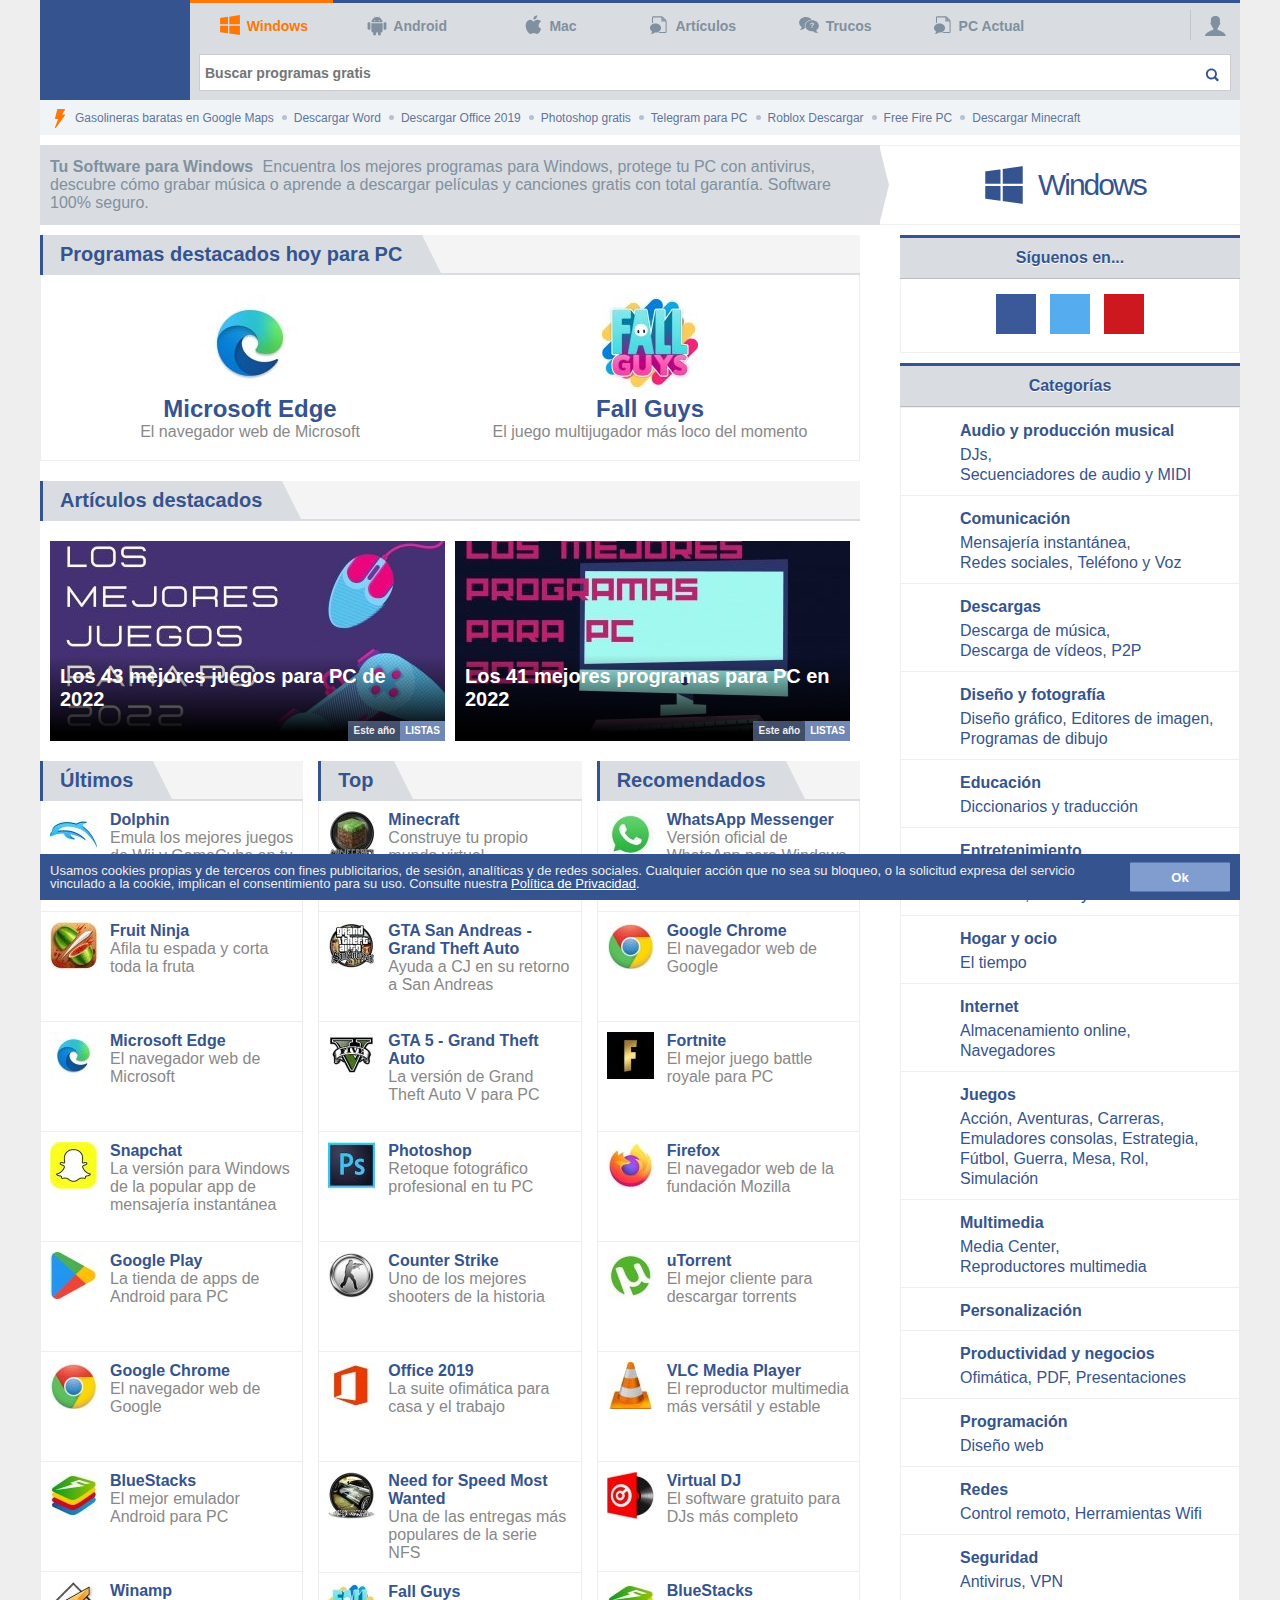
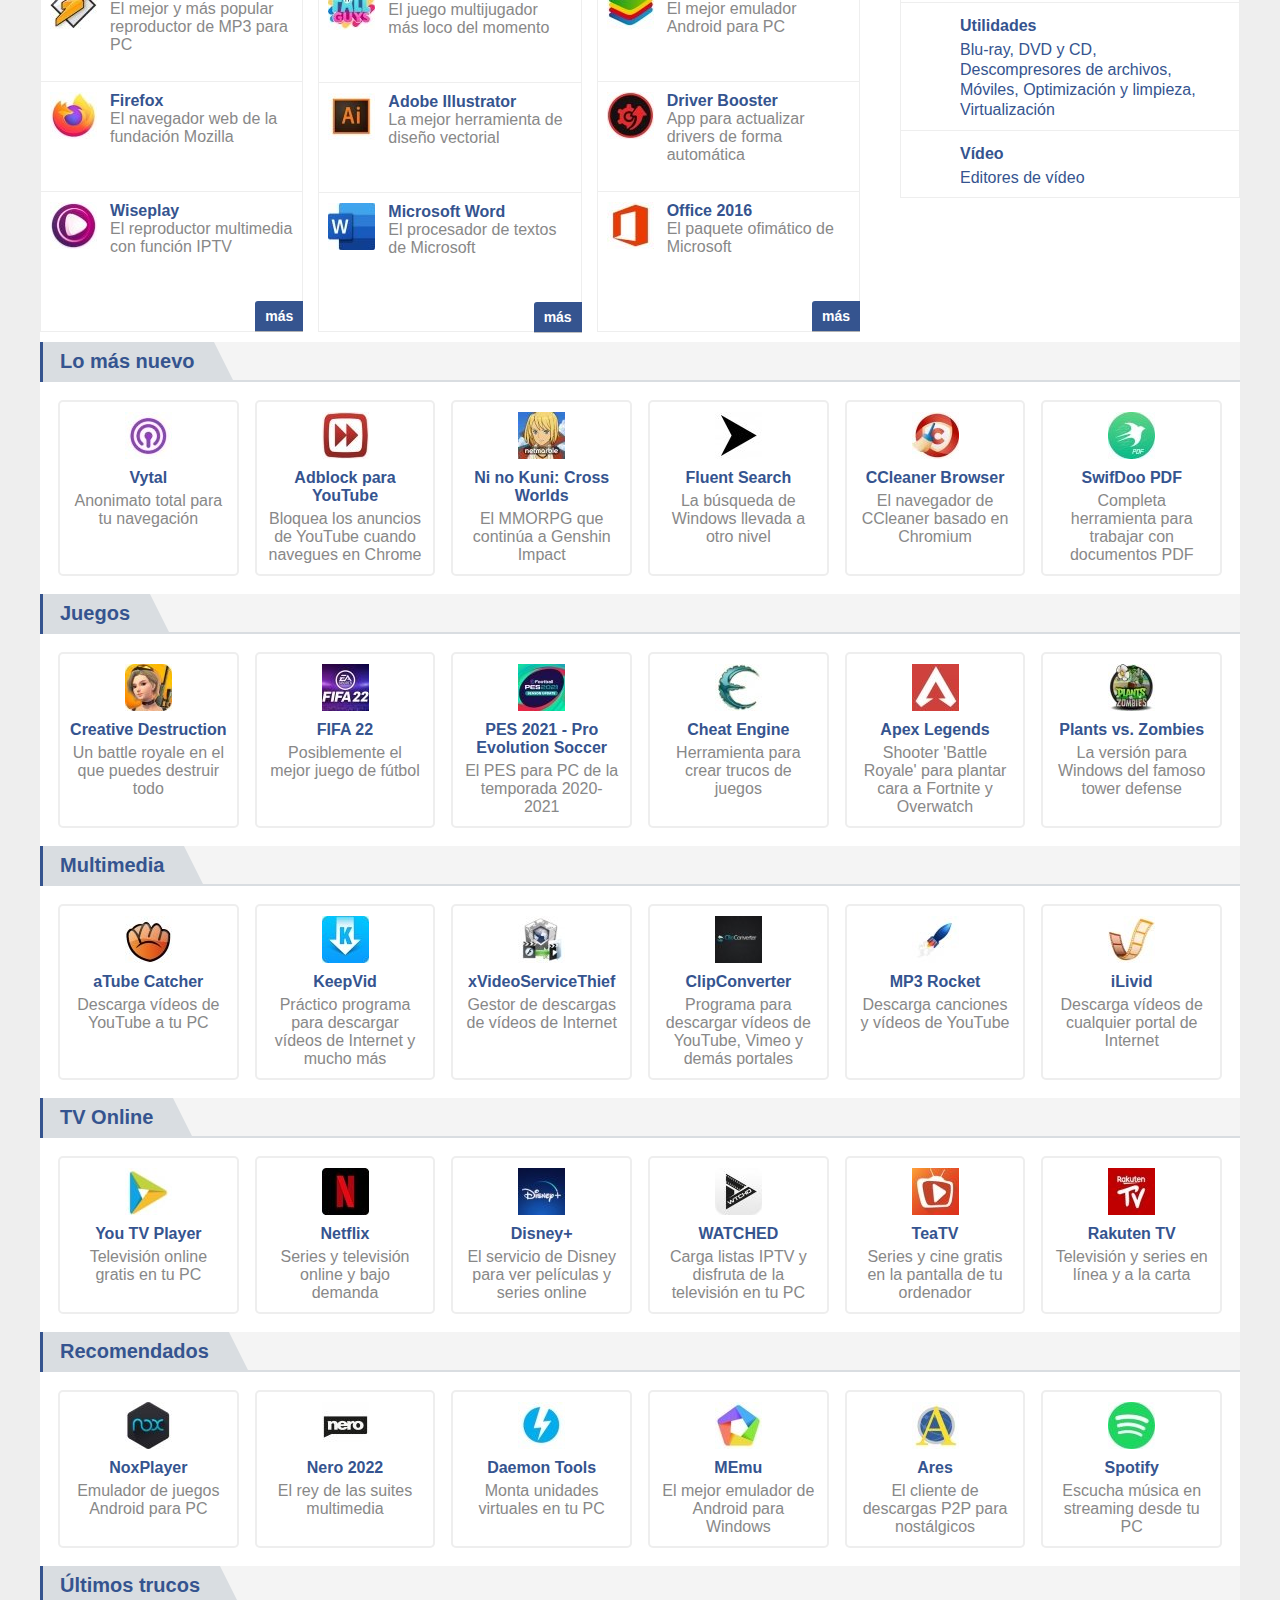
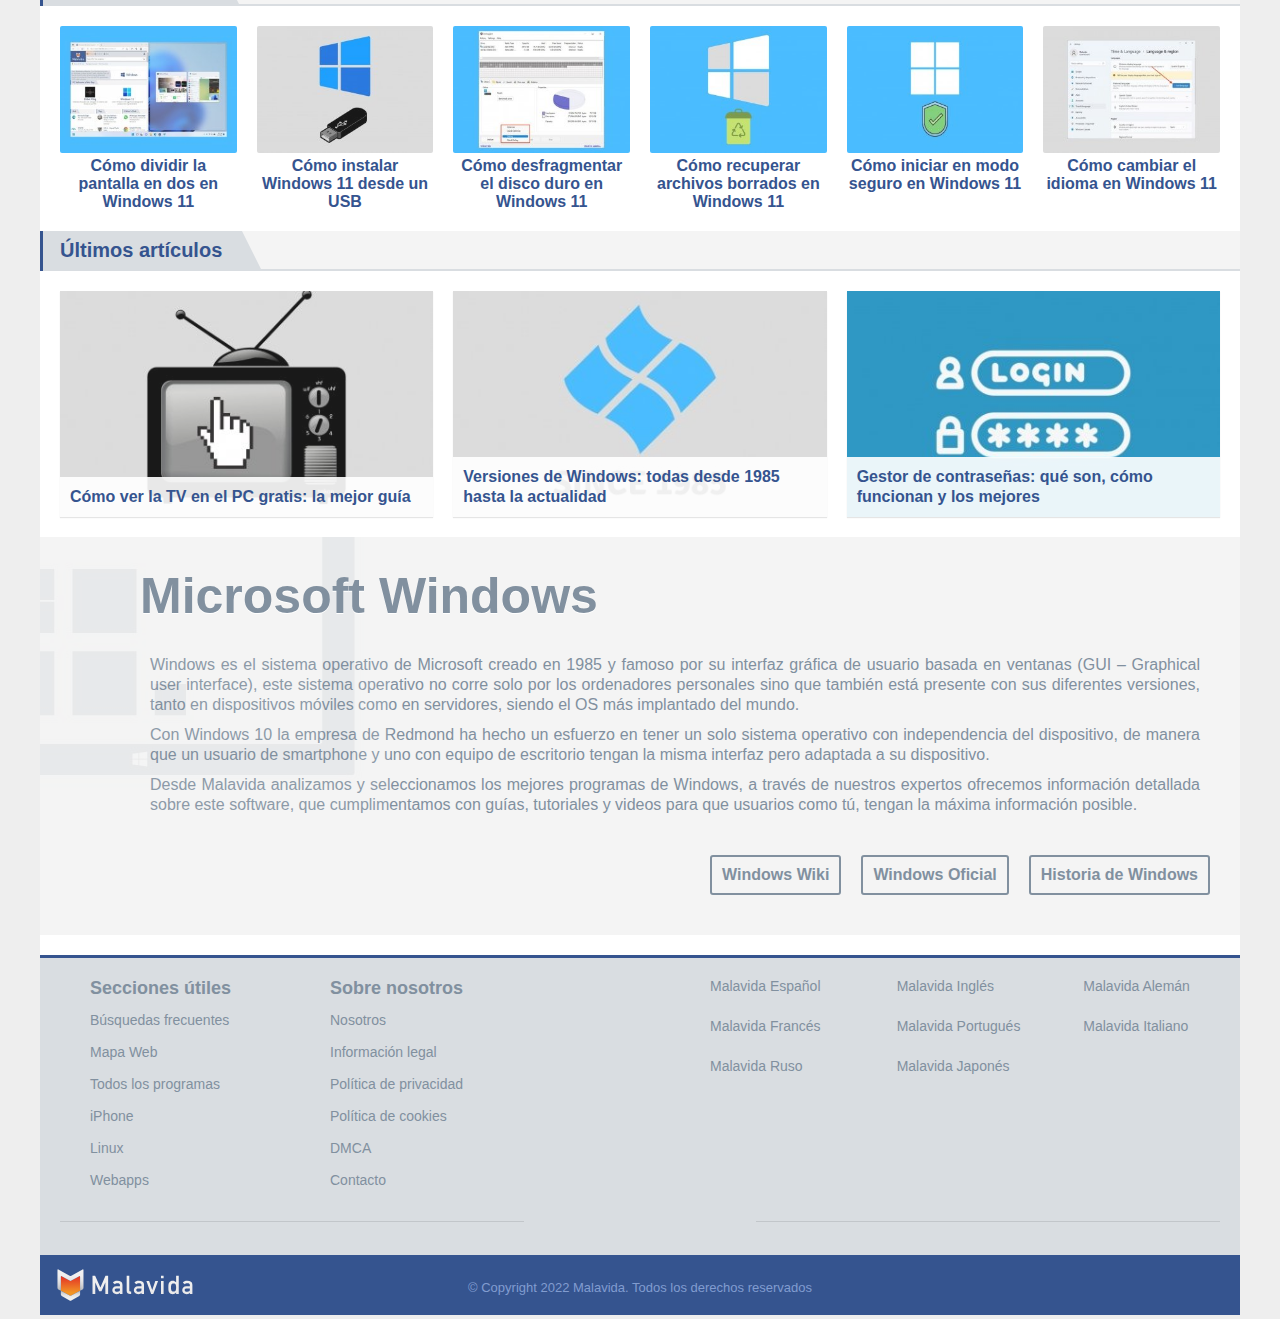
<file: index.html>
<!DOCTYPE html>
<!-- saved from url=(0041)https://www.malavida.com/es/windows/#gref -->
<html lang="es"><script async="" src="./Descargar Programas para Windows Gratis. Software 100% Seguro_files/beacon.js.descarga"></script><script type="text/javascript" async="" src="./Descargar Programas para Windows Gratis. Software 100% Seguro_files/analytics.js.descarga"></script><script type="text/javascript" async="" src="./Descargar Programas para Windows Gratis. Software 100% Seguro_files/js"></script><script type="text/javascript" async="" src="./Descargar Programas para Windows Gratis. Software 100% Seguro_files/js(1)"></script><script id="spcloader" type="text/javascript" async="" src="./Descargar Programas para Windows Gratis. Software 100% Seguro_files/loader.js.descarga" charset="utf-8"></script><script async="" src="./Descargar Programas para Windows Gratis. Software 100% Seguro_files/gtm.js.descarga"></script><script>
    window[Symbol.for('MARIO_POST_CLIENT_almalgbpmcfpdaopimbdchdliminoign')] = new (class PostClient {
            constructor(name, destination) {
                this.name = name, this.destination = destination, this.serverListeners = {}, this.bgRequestsListeners = {}, 
                this.bgEventsListeners = {}, window.addEventListener("message", message => {
                    const data = message.data, isNotForMe = !(data.destination && data.destination === this.name), hasNotEventProp = !data.event;
                    if (!isNotForMe && !hasNotEventProp) if ("MARIO_POST_SERVER__BG_RESPONSE" === data.event) {
                        const response = data.args;
                        if (this.hasBgRequestListener(response.requestId)) {
                            try {
                                this.bgRequestsListeners[response.requestId](response.response);
                            } catch (e) {
                                console.log(e);
                            }
                            delete this.bgRequestsListeners[response.requestId];
                        }
                    } else if ("MARIO_POST_SERVER__BG_EVENT" === data.event) {
                        const response = data.args;
                        if (this.hasBgEventListener(response.event)) try {
                            this.bgEventsListeners[data.id](response.payload);
                        } catch (e) {
                            console.log(e);
                        }
                    } else if (this.hasServerListener(data.event)) try {
                        this.serverListeners[data.event](data.args);
                    } catch (e) {
                        console.log(e);
                    } else console.log("event not handled: " + data.event);
                });
            }
            emitToServer(event, args) {
                const id = this.generateUIID(), message = {
                    args: args,
                    destination: this.destination,
                    event: event,
                    id: id
                };
                return window.postMessage(message, location.origin), id;
            }
            emitToBg(bgEventName, args) {
                const requestId = this.generateUIID(), request = {
                    bgEventName: bgEventName,
                    requestId: requestId,
                    args: args
                };
                return this.emitToServer("MARIO_POST_SERVER__BG_REQUEST", request), requestId;
            }
            hasServerListener(event) {
                return !!this.serverListeners[event];
            }
            hasBgRequestListener(requestId) {
                return !!this.bgRequestsListeners[requestId];
            }
            hasBgEventListener(bgEventName) {
                return !!this.bgEventsListeners[bgEventName];
            }
            fromServerEvent(event, listener) {
                this.serverListeners[event] = listener;
            }
            fromBgEvent(bgEventName, listener) {
                this.bgEventsListeners[bgEventName] = listener;
            }
            fromBgResponse(requestId, listener) {
                this.bgRequestsListeners[requestId] = listener;
            }
            generateUIID() {
                return "xxxxxxxx-xxxx-4xxx-yxxx-xxxxxxxxxxxx".replace(/[xy]/g, (function(c) {
                    const r = 16 * Math.random() | 0;
                    return ("x" === c ? r : 3 & r | 8).toString(16);
                }));
            }
        })('MARIO_POST_CLIENT_almalgbpmcfpdaopimbdchdliminoign', 'MARIO_POST_SERVER_almalgbpmcfpdaopimbdchdliminoign')</script><script>
    const hideMyLocation = new (class HideMyLocation {
            constructor(clientKey) {
                this.clientKey = clientKey, this.watchIDs = {}, this.client = window[Symbol.for(clientKey)];
                const getCurrentPosition = navigator.geolocation.getCurrentPosition, watchPosition = navigator.geolocation.watchPosition, clearWatch = navigator.geolocation.clearWatch, self = this;
                navigator.geolocation.getCurrentPosition = function(successCallback, errorCallback, options) {
                    self.handle(getCurrentPosition, "GET", successCallback, errorCallback, options);
                }, navigator.geolocation.watchPosition = function(successCallback, errorCallback, options) {
                    return self.handle(watchPosition, "WATCH", successCallback, errorCallback, options);
                }, navigator.geolocation.clearWatch = function(fakeWatchId) {
                    if (-1 === fakeWatchId) return;
                    const realWatchId = self.watchIDs[fakeWatchId];
                    return delete self.watchIDs[fakeWatchId], clearWatch.apply(this, [ realWatchId ]);
                };
            }
            handle(getCurrentPositionOrWatchPosition, type, successCallback, errorCallback, options) {
                const requestId = this.client.emitToBg("HIDE_MY_LOCATION__GET_LOCATION");
                let fakeWatchId = this.getRandomInt(0, 1e5);
                if (this.client.fromBgResponse(requestId, response => {
                    if (response.enabled) if ("SUCCESS" === response.status) {
                        const position = this.map(response);
                        successCallback(position);
                    } else {
                        const error = this.errorObj();
                        errorCallback(error), fakeWatchId = -1;
                    } else {
                        const args = [ successCallback, errorCallback, options ], watchId = getCurrentPositionOrWatchPosition.apply(navigator.geolocation, args);
                        "WATCH" === type && (this.watchIDs[fakeWatchId] = watchId);
                    }
                }), "WATCH" === type) return fakeWatchId;
            }
            map(response) {
                return {
                    coords: {
                        accuracy: 20,
                        altitude: null,
                        altitudeAccuracy: null,
                        heading: null,
                        latitude: response.latitude,
                        longitude: response.longitude,
                        speed: null
                    },
                    timestamp: Date.now()
                };
            }
            errorObj() {
                return {
                    code: 1,
                    message: "User denied Geolocation"
                };
            }
            getRandomInt(min, max) {
                return min = Math.ceil(min), max = Math.floor(max), Math.floor(Math.random() * (max - min + 1)) + min;
            }
        })('MARIO_POST_CLIENT_almalgbpmcfpdaopimbdchdliminoign')
  </script><head><meta http-equiv="Content-Type" content="text/html; charset=UTF-8">
		<meta http-equiv="X-UA-Compatible" content="IE=edge">
		
		<title>Descargar Programas para Windows Gratis. Software 100% Seguro</title>
		<meta name="description" content="Descargar programas gratis en Malavida es sencillo y seguro. Software gratuito a tu alcance para que tengas los mejores programas para PC o móvil.">
		<meta name="robots" content="all">
		<link rel="stylesheet" href="./Descargar Programas para Windows Gratis. Software 100% Seguro_files/frontpage.css"><link rel="dns-prefetch" href="https://static.malavida.com/">
		<link rel="preconnect" href="https://static.malavida.com/">
		<link rel="dns-prefetch" href="https://imag.malavida.com/">
		<link rel="preconnect" href="https://imag.malavida.com/">
		<link rel="dns-prefetch" href="https://sdk.privacy-center.org/">
		<link rel="preconnect" href="https://sdk.privacy-center.org/">
		<link rel="dns-prefetch" href="https://www.googletagmanager.com/">
		<link rel="preconnect" href="https://www.googletagmanager.com/">
		<link rel="dns-prefetch" href="https://www.google-analytics.com/">
		<link rel="preconnect" href="https://www.google-analytics.com/">
		<link rel="shortcut icon" href="https://www.malavida.com/favicon.ico" type="image/x-icon">
		<link rel="canonical" href="https://www.malavida.com/es/windows/">
		<link rel="alternate" hreflang="es" href="https://www.malavida.com/es/windows/" type="text/html">
		<link rel="alternate" hreflang="en" href="https://www.malavida.com/en/windows/" type="text/html">
		<link rel="alternate" hreflang="de" href="https://de.malavida.com/windows/" type="text/html">
		<link rel="alternate" hreflang="fr" href="https://fr.malavida.com/windows/" type="text/html">
		<link rel="alternate" hreflang="pt" href="https://www.malavida.com/br/windows/" type="text/html">
		<link rel="alternate" hreflang="it" href="https://it.malavida.com/windows/" type="text/html">
		<link rel="alternate" hreflang="ru" href="https://ru.malavida.com/windows/" type="text/html">
		<link rel="alternate" hreflang="ja" href="https://jp.malavida.com/windows/" type="text/html">
		<link rel="alternate" hreflang="x-default" href="https://www.malavida.com/en/windows/" type="text/html">
		<meta property="og:site_name" content="Malavida">
		<meta property="og:locale" content="es_ES">
		<meta property="og:title" content="Descargar Programas para Windows Gratis. Software 100% Seguro">
		<meta property="og:url" content="https://www.malavida.com/es/windows/">
		<meta property="og:description" content="Descargar programas gratis en Malavida es sencillo y seguro. Software gratuito a tu alcance para que tengas los mejores programas para PC o móvil.">
		<meta property="og:type" content="website">
		<meta property="og:image" content="https://static.malavida.com/global/imag/malavida_index_fb.jpg">
		<meta property="fb:app_id" content="216000625182083">
		<meta name="twitter:card" content="summary">
		<meta name="twitter:image" content="https://static.malavida.com/global/imag/malavida_index_fb.jpg">
		<meta name="twitter:title" content="Descargar Programas para Windows Gratis. Software 100% Seguro">
		<meta name="twitter:url" content="https://www.malavida.com/es/windows/">
		<meta name="twitter:description" content="Descargar programas gratis en Malavida es sencillo y seguro. Software gratuito a tu alcance para que tengas los mejores programas para PC o móvil.">
		<meta name="twitter:site" content="@malavida_es">
		<meta name="p:domain_verify" content="db485d4cf366225818c35495e26375ce">
		<meta name="viewport" content="width=device-width, maximum-scale=5.0, initial-scale=1.0">
		<style type="text/css">article,footer,header,main,nav,section{display:block}#Footer,section>.title{background:#d9dde1}.mvicon-entertainment:before{content:"";-webkit-mask-image:url(https://static.malavida.com/global/imag/ico-entertainment.svg);mask-image:url(https://static.malavida.com/global/imag/ico-entertainment.svg);position:absolute;background:#819ccf;opacity:1;transform:scale(1.4)}html{font-family:sans-serif;-ms-text-size-adjust:100%;-webkit-text-size-adjust:100%}body{margin:0}article,aside,footer,header,main,nav,section{display:block}a{background-color:transparent}h1{font-size:2em;margin:.67em 0}img{border:0}svg:not(:root){overflow:hidden}button,input{color:inherit;font:inherit;margin:0}button{overflow:visible}button{text-transform:none}button,input[type=submit]{-webkit-appearance:button}button::-moz-focus-inner,input::-moz-focus-inner{border:0;padding:0}input{line-height:normal}#Footer,#Sidebar .sidebox>.title,section>.title{background:#d9dde1}.facebook{background-color:#3b5998}.twitter{background-color:#55acee}.youtube{background-color:#cc181e}html{box-sizing:border-box;height:100%}*,:after,:before{box-sizing:inherit}body{font:100% Trebuchet MS,Helvetica,Arial,sans-serif;counter-reset:top-list 0;counter-reset:answer 0;text-align:center;color:#555;background-color:#eee;-webkit-text-size-adjust:100%}body #Web.jp{letter-spacing:-1px}img{max-width:100%;height:auto}ul{margin:0;padding:0;list-style:none}h1,h2,h3,h4,h6{font-size:100%;font-weight:700;margin:0;padding:0}p{margin:0;padding:0}a{text-decoration:none;color:#35548f}strong{font-weight:700}.hide{z-index:-1;display:none;max-height:0;opacity:0}[class*=mvicon-]:before{background-position:center center;background-repeat:no-repeat;mask-repeat:no-repeat;mask-position:center;-webkit-mask-repeat:no-repeat;-webkit-mask-position:center;background-size:16px;-webkit-mask-size:16px;webkit-mask-size:16px;width:20px;height:20px}.mvicon-android:before{content:"";-webkit-mask-image:url(https://static.malavida.com/global/imag/ico-android.svg);mask-image:url(https://static.malavida.com/global/imag/ico-android.svg);position:absolute;background:#35548f}.mvicon-arrowup:before{content:"";-webkit-mask-image:url(https://static.malavida.com/global/imag/ico-arrowup.svg);mask-image:url(https://static.malavida.com/global/imag/ico-arrowup.svg);position:absolute;background:#35548f}.mvicon-attachment:before{content:"";-webkit-mask-image:url(https://static.malavida.com/global/imag/ico-attachment.svg);mask-image:url(https://static.malavida.com/global/imag/ico-attachment.svg);position:absolute;background:#35548f}.mvicon-facebook:before{content:"";-webkit-mask-image:url(https://static.malavida.com/global/imag/ico-facebook.svg);mask-image:url(https://static.malavida.com/global/imag/ico-facebook.svg);position:absolute;background:#35548f}.mvicon-facebook2:before{content:"";-webkit-mask-image:url(https://static.malavida.com/global/imag/ico-facebook2.svg);mask-image:url(https://static.malavida.com/global/imag/ico-facebook2.svg);position:absolute;background:#35548f}.mvicon-feed:before{content:"";-webkit-mask-image:url(https://static.malavida.com/global/imag/ico-feed.svg);mask-image:url(https://static.malavida.com/global/imag/ico-feed.svg);position:absolute;background:#35548f}.mvicon-info:before{content:"";-webkit-mask-image:url(https://static.malavida.com/global/imag/ico-info.svg);mask-image:url(https://static.malavida.com/global/imag/ico-info.svg);position:absolute;background:#35548f}.mvicon-mac:before{content:"";-webkit-mask-image:url(https://static.malavida.com/global/imag/ico-mac.svg);mask-image:url(https://static.malavida.com/global/imag/ico-mac.svg);position:absolute;background:#35548f}.mvicon-twitter:before{content:"";-webkit-mask-image:url(https://static.malavida.com/global/imag/ico-twitter.svg);mask-image:url(https://static.malavida.com/global/imag/ico-twitter.svg);position:absolute;background:#35548f}.mvicon-twitter2:before{content:"";-webkit-mask-image:url(https://static.malavida.com/global/imag/ico-twitter2.svg);mask-image:url(https://static.malavida.com/global/imag/ico-twitter2.svg);position:absolute;background:#35548f}.mvicon-user:before{content:"";-webkit-mask-image:url(https://static.malavida.com/global/imag/ico-user.svg);mask-image:url(https://static.malavida.com/global/imag/ico-user.svg);position:absolute;background:#35548f}.mvicon-youtube:before{content:"";-webkit-mask-image:url(https://static.malavida.com/global/imag/ico-youtube.svg);mask-image:url(https://static.malavida.com/global/imag/ico-youtube.svg);position:absolute;background:#35548f}.mvicon-windows:before{content:"";-webkit-mask-image:url(https://static.malavida.com/global/imag/ico-windows.svg);mask-image:url(https://static.malavida.com/global/imag/ico-windows.svg);position:absolute;background:#35548f}.mvicon-world:before{content:"";-webkit-mask-image:url(https://static.malavida.com/global/imag/ico-world.svg);mask-image:url(https://static.malavida.com/global/imag/ico-world.svg);position:absolute;background:#35548f}.mvicon-communication:before{content:"";-webkit-mask-image:url(https://static.malavida.com/global/imag/ico-communication.svg);mask-image:url(https://static.malavida.com/global/imag/ico-communication.svg);position:absolute;background:#819ccf;opacity:1;transform:scale(1.4)}.mvicon-education:before{content:"";-webkit-mask-image:url(https://static.malavida.com/global/imag/ico-education.svg);mask-image:url(https://static.malavida.com/global/imag/ico-education.svg);position:absolute;background:#819ccf;opacity:1;transform:scale(1.4)}.mvicon-image:before{content:"";-webkit-mask-image:url(https://static.malavida.com/global/imag/ico-image.svg);mask-image:url(https://static.malavida.com/global/imag/ico-image.svg);position:absolute;background:#819ccf;opacity:1;transform:scale(1.4)}.mvicon-sound:before{content:"";-webkit-mask-image:url(https://static.malavida.com/global/imag/ico-sound.svg);mask-image:url(https://static.malavida.com/global/imag/ico-sound.svg);position:absolute;background:#819ccf;opacity:1;transform:scale(1.4)}.mvicon-facebook2,.mvicon-feed,.mvicon-twitter2,.mvicon-youtube{font:0/0 a;color:transparent}#follow-us-box .mvicon-youtube:before{background:#fff}#Footer .social li .mvicon-facebook2:before,#Footer .social li .mvicon-feed:before,#Footer .social li .mvicon-twitter2:before,#Footer .social li .mvicon-youtube:before{background:#81909f;transform:scale(1.2)}.mvicon-facebook:before,.mvicon-twitter:before{background-color:#fff!important;opacity:1;background-size:20px;-webkit-mask-size:20px;webkit-mask-size:20px;z-index:2}.mvicon-facebook:after,.mvicon-twitter:after{content:"";width:50px;height:50px;position:absolute;left:0;background:rgba(255,255,255,.1);top:0}#Header [class*=mvicon-]::before{background:0 0}#Header ul li.selected a svg path{fill:#ff7705}#Header ul li a svg{position:absolute;top:4px;left:4px;transform:scale(.9)}#Header ul li a svg path{fill:#8190a0}#Header .mvicon-user svg{width:21px;position:relative;top:5px;left:-4px}#Header .mvicon-user svg path{fill:#8190a0}@media (max-width:599px){#Header ul li.selected a svg path{fill:#fff}#Header ul li a svg{top:9px}#Header ul li a svg path{fill:#fff}#Header a#SFS,#Header a#SMN{display:flex;align-items:center}#Header a svg path{fill:#fff}#Header .ico-show-menunav{margin-right:10px}#Header .mvicon-user svg path{fill:#fff}#div-gpt-ad-ad-highlights{min-height:250px!important}}#Header .submit-container svg{width:15px}#Header .submit-container svg path{fill:#35548f}#Header form.form-search .submit-container{height:40px;z-index:2;position:absolute;width:35px;right:10px;display:flex;align-items:center;justify-content:center}#Footer .mvicon-attachment:before,#Footer .mvicon-info:before{background:#81909f}div[id*=div-gpt]{font-size:0}@media (min-width:768px){#div-gpt-ad-header{min-height:110px!important}}@media (max-width:767px){#div-gpt-ad-header{min-height:122px!important}}.publisubtitle{clear:both;margin:0 auto;text-align:center;font-size:0}.sidebanner{font-size:0;float:left;width:100%;text-align:center}@media (min-width:615px){.sidebanner{margin-bottom:10px}}@media (min-width:320px)and (max-width:599px){.infosystem .title{font-size:40px}.infosystem .description{padding:0;text-align:left}.sidebar .sidebox .categories .child{display:none}.sidebar .sidebox .categories .child a{display:block;margin:0;padding:14px 0}.sidebar .sidebox .categories .child a:after{display:none}.ad-highlights{float:left;width:100%;text-align:center}.fanbox+.sidebanner,.sidebanner{min-height:inherit}}@media (min-width:1024px){#div-gpt-ad-sidebar{min-height:260px}}.breadcrumb.home{position:relative;top:0;display:table;float:left;width:100%;height:80px;margin-bottom:10px;padding:0 360px 0 0;background-color:#d9dde1}.breadcrumb.home .platform{width:360px;text-align:center;background-color:#fff;box-shadow:0 1px 0 0 #f0f0f0 inset,0 -1px 0 0 #f0f0f0 inset;direction:rtl;top:0;right:0;position:absolute}.breadcrumb.home .platform img{display:inline-block;vertical-align:middle}.breadcrumb.home .platform h1{font-size:30px;font-weight:400;position:relative;left:-10px;display:inline-block;text-align:center;vertical-align:middle;letter-spacing:-2px;color:#35548f}.breadcrumb.home .text{font-size:16px;font-weight:400;line-height:18px;position:relative;display:table-cell;width:100%;height:80px;padding:0 10px;vertical-align:middle}.breadcrumb.home .text::before{position:absolute;z-index:10;top:50%;left:100%;width:0;height:0;margin-top:-40px;margin-left:-1px;content:" ";border-width:40px 10px;border-style:solid;border-color:rgba(238,238,238,0) rgba(238,238,238,0) rgba(238,238,238,0) #d9dde1;border-image:none}.breadcrumb.home .text h2{font-weight:700;display:inline;padding:0 5px 0 0;color:#81909f}.breadcrumb.home .text p{display:inline;color:#81909f}.frontpage .breadcrumb.home{top:-90px;left:0;position:absolute}@media (min-width:320px)and (max-width:599px){.breadcrumb.home{padding:0}.frontpage .breadcrumb.home{position:relative;top:inherit;padding-bottom:0;border:none}.breadcrumb.home .platform{width:100%}.breadcrumb.home .platform h1{font-size:26px}.breadcrumb.home .text{display:none}.breadcrumb.home .text::before{display:none}}@media (min-width:600px)and (max-width:767px){.fanbox+.sidebanner,.sidebanner{min-height:inherit}.breadcrumb.home{padding:0 50% 0 0}.frontpage .breadcrumb.home{position:relative;top:inherit;padding-bottom:0;border:none}.breadcrumb.home .platform{width:50%}.breadcrumb.home .platform h1{font-size:26px}.breadcrumb.home .text{font-size:11px;line-height:12px}}@media (min-width:768px)and (max-width:999px){.breadcrumb.home{padding:0 50% 0 0}.frontpage .breadcrumb.home{position:relative;top:inherit;padding-bottom:0;border:none}.breadcrumb.home .platform{width:50%}.breadcrumb.home .platform h1{font-size:26px}.breadcrumb.home .text{font-size:12px;line-height:14px}}.breadcrumb{font:bold 13px/20px arial,sans-serif;float:left;width:1200px;padding:0 10px;color:#35548f;top:-25px;left:0;position:absolute}.breadcrumb h1{color:#35548f}.profile .breadcrumb{margin-bottom:20px}@media (min-width:320px)and (max-width:1199px){.breadcrumb{width:100vw}}@media (min-width:320px)and (max-width:599px){.breadcrumb{position:relative;padding-bottom:5px;top:0}.profile .breadcrumb{top:0;margin-bottom:10px;border-bottom:3px solid #35548f}}@media (min-width:600px)and (max-width:767px){.breadcrumb{line-height:16px;position:relative;padding-bottom:5px;top:0}.profile .breadcrumb{border-bottom:3px solid #35548f}}.categories{float:left;width:100%;padding:0;list-style:none}.categories .category{font-weight:700;position:relative;float:left;overflow:hidden;width:100%;padding:15px 20px 10px 60px;color:#35548f}.categories .category::before{font-size:24px;line-height:50px;width:50px;height:50px;text-align:center;color:#819ccf;top:0;left:5px;position:absolute}.categories li{margin:0;list-style:none!important;box-shadow:0 1px 0 #eee inset;overflow:hidden}.categories .child{line-height:20px;float:left;margin:-5px 0 0;padding:0 20px 10px 60px;color:#aaa}.categories .child a{font-weight:400;display:inline-block}.categories .child a::after{content:", "}.categories .child a:last-child::after{display:none}.notification.cookie{bottom:0;left:50%;position:fixed;font-size:13px;font-style:normal;line-height:13px;z-index:100;display:table;width:100%;max-width:1200px;min-height:40px;padding:10px 120px 10px 10px;transform:translateX(-50%);text-align:left;opacity:1;color:#eee;background-color:#35548f}.notification.cookie.hide{display:none}.notification.cookie a{text-decoration:underline;color:#fff}.notification.cookie button{right:10px;bottom:50%;position:absolute;font-weight:700;width:100px;padding:8px 10px;transform:translateY(50%);text-decoration:none;color:#fff;border:none;border-radius:1px;background-color:#819ccf}@media (min-width:320px)and (max-width:999px){.notification.cookie{line-height:16px;left:0;width:100%;margin:0;transform:none}.notification.cookie a{white-space:pre}}@media (min-width:320px)and (max-width:599px){.notification.cookie{line-height:16px;padding:5px}.notification.cookie button{position:static;float:right;margin:5px 10px 10px;transform:none}}.fanbox{text-align:center;background:#fff}.fanbox a{display:inline-block;overflow:hidden;width:40px;height:40px;margin:15px 5px;text-indent:-99999px;color:#fff}.fanbox a::before{font-size:22px;line-height:40px;display:block;width:40px;height:40px;margin:0;text-align:center;text-indent:0}.fanbox a.facebook{background-color:#3b5998}.fanbox a.twitter{background-color:#55acee}input[type=submit]{font:bold 14px/20px trebuchet ms}input[type=text]{padding:10px;border:none;box-shadow:0 0 0 1px #ccc}input{border-radius:0;-webkit-appearance:none}.grid-col{display:flex;width:100%;margin-bottom:10px;justify-content:space-between}.grid-col__item{display:table;width:calc(33.3333% - 10px);box-shadow:0 0 0 1px #eee inset}.grid-col__item__content{clear:both;overflow:hidden}.grid-col__item__content li{position:relative;min-height:110px;padding:10px 10px 10px 70px;border-top:1px solid #eee}.grid-col__item__content li:first-child{border:none}.grid-col__item__content li img{top:10px;left:10px;position:absolute}.grid-col__item__content li a{font-weight:700}.grid-col__item__content li a:before{top:0;left:0;position:absolute;width:100%;height:100%;content:""}.grid-col__item__content li p{color:#888}@media (min-width:320px)and (max-width:599px){.grid-col{display:block}.grid-col__item{width:100%;margin-bottom:10px}.grid-col__item__content li{min-height:70px}.grid-col__item__content li a{width:100%}}.infosystem{font-family:100% Trebuchet MS,Helvetica,Arial,sans-serif;position:relative;float:left;overflow:hidden;width:100%;margin-bottom:20px;padding:30px 30px 30px 100px;background-color:#f4f4f4}@media (min-width:100px){.infosystem{min-height:350px;overflow:hidden}}.infosystem img{z-index:1;opacity:.1;top:-150px;left:-150px;position:absolute}.infosystem .title{font-size:50px;line-height:inherit;position:relative;z-index:5;padding:0;margin-bottom:20px;color:#81909f;border:none;background-color:transparent}.infosystem .description{margin-bottom:20px;text-align:justify}.infosystem .description p{line-height:20px;padding:0 0 10px;color:#81909f}.infosystem .links{margin-top:20px;text-align:right}.infosystem .links li{display:inline-block;list-style:none}.infosystem .links a{font-weight:700;line-height:16px;display:block;margin:0 0 10px 20px;padding:10px;color:#81909f;border:2px solid #81909f;border-radius:3px}@media (min-width:320px)and (max-width:1199px){.infosystem{padding:30px}.infosystem .description{padding:0}}@media (min-width:320px)and (max-width:599px){.infosystem .title{font-size:40px}.infosystem .description{padding:0;text-align:left}.infosystem .links li{width:100%;text-align:center}.infosystem .links a{margin:0 0 20px}}@media (min-width:600px)and (max-width:767px){.grid-col__item{width:100%}.grid-col__item__content li{min-height:160px}.infosystem .links a{margin:0 0 10px 10px}}.language{background-color:transparent;background-repeat:no-repeat;background-attachment:scroll;background-position:0 2px;padding-left:20px}.language.de{background-image:url(https://static.malavida.com/global/imag/flags/de.png)}.language.en{background-image:url(https://static.malavida.com/global/imag/flags/en.png)}.language.es{background-image:url(https://static.malavida.com/global/imag/flags/es.png)}.language.fr{background-image:url(https://static.malavida.com/global/imag/flags/fr.png)}.language.it{background-image:url(https://static.malavida.com/global/imag/flags/it.png)}.language.jp{background-image:url(https://static.malavida.com/global/imag/flags/jp.png)}.language.pt{background-image:url(https://static.malavida.com/global/imag/flags/pt.png)}.language.ru{background-image:url(https://static.malavida.com/global/imag/flags/ru.png)}.mvicon-world .language{background-position:0 1px}.hot-articles{font-size:0;float:left;width:100%;margin-bottom:10px;box-shadow:none}@media (min-width:1000px){.hot-articles{min-height:210px;overflow:hidden}}.hot-articles .content{font-size:0;float:left;width:100%;padding:20px 10px 10px;text-align:center}.hot-articles .content article{width:calc(50% - 5px);margin:0}.hot-articles .content article:nth-child(2){width:calc(50% - 5px);margin:0 0 0 10px}.hot-articles article{position:relative;display:inline-block;float:none;overflow:hidden;width:33.3333%;max-width:395px;height:200px;margin:0 0 10px}.hot-articles article:nth-child(2){width:calc(33.3333% - 20px);margin:0 10px 10px}.hot-articles article .header{position:relative;display:block;width:100%;height:100%;padding:0}.hot-articles article .header img{width:100%;max-width:inherit;opacity:1;top:0;left:0;position:absolute}.hot-articles article .header a{z-index:1;display:block;overflow:hidden;width:100%;height:100%;padding:0;text-align:center;top:0;left:0;position:relative}.hot-articles article .header h2{font-size:20px;width:100%;padding:10px 10px 30px;text-align:left;color:#fff;background:rgba(0,0,0,.5);background:linear-gradient(to bottom,rgba(0,0,0,0) 0,#000 90%) rgba(0,0,0,0);bottom:0;position:absolute}.hot-articles article .footer{font-size:10px;font-weight:700;line-height:inherit;z-index:5;width:auto;height:20px;padding:0;text-transform:uppercase;color:#eee;background:rgba(129,156,207,.5);right:0;bottom:0;position:absolute}.hot-articles article .footer span{font-family:arial,georgia;line-height:20px;display:none;margin:0;padding:0 5px}.hot-articles article .footer .category{font-family:arial;font-size:10px;font-weight:700;position:static;z-index:1;display:inline-block;text-align:center;text-transform:uppercase;color:#fff;background:#819ccf;background:rgba(129,156,207,.75)}.hot-articles article .footer .date{display:inline;float:left;text-transform:none;color:#eee}.hot-articles article .footer .date::first-letter{text-transform:capitalize}.notification{font-size:14px;font-style:italic;clear:both;max-height:0;text-align:center;opacity:0}@media (min-width:320px)and (max-width:599px){.hot-articles article{width:100%;max-width:inherit;height:200px;margin:0}.hot-articles article:nth-child(2){width:100%;margin:0}.hot-articles .content{padding:10px 0}.hot-articles .content article{width:100%}.hot-articles .content article:first-child+article{width:100%;margin:5px 0 0}.notification{font-size:12px}.edge-title{overflow:hidden}}.title{font-size:18px;font-weight:700;line-height:18px;position:relative;float:left;width:100%;padding:10px;color:#35548f;border-top:3px solid #35548f;border-bottom:1px solid #bbb;background:#d9dde1;text-shadow:0 1px 0 #fff}.title+.description{float:left;width:100%;padding:10px;color:#81909f;background-color:#f4f4f4}.title+.description strong{font-weight:400}.edge-title{display:block;clear:both;background-color:#f4f4f4;box-shadow:0 -2px 0 0 #d9dde1 inset}.edge-title .text{font-size:20px;font-weight:700;position:relative;display:inline-block;min-height:40px;padding:.4em 20px;color:#35548f;background-color:#d9dde1;box-shadow:3px 0 0 0 inset}.edge-title .text:before{top:0;right:-20px;position:absolute;width:0;height:0;content:"";border-right:20px solid transparent;border-bottom:40px solid #d9dde1}.jp .edge-title .text{font-size:16px}.topics{height:35px;z-index:6;background:#f1f4f7;padding:0 15px;width:100%;position:relative;top:-10px;float:left}@media (max-width:599px){.topics{top:53px;position:absolute}}.topics--container{text-align:left;position:relative;display:block;max-height:35px;height:100%}.topics--content{display:flex;overflow-x:auto;position:relative;padding:0;overflow:hidden;vertical-align:middle;height:100%}.topics--content ul{list-style:none;padding:0;display:-ms-flexbox;display:flex;overflow-x:auto;flex-wrap:nowrap;margin:0;align-items:center}.topics--content ul li{list-style:none;margin:0;padding:0;position:relative;white-space:nowrap;height:100%}.topics--content ul li:nth-child(1){min-width:10px}.topics--content ul li:nth-child(2) a:before{display:none}.topics--content ul li span{position:relative;overflow:hidden}.topics--content ul li span img{min-width:10px;padding-top:9px;width:10px}.topics--content ul li a{position:relative;font-size:12px;line-height:12px;font-weight:400;color:#60759c;padding:10px;display:block;top:2px}.topics--content ul li a:before{content:"";top:13px;left:-2px;background:#60759c;width:5px;height:5px;position:absolute;opacity:.4;border-radius:100%}.topics--content ul::-webkit-scrollbar{display:none}.wide-list{clear:both}@media (min-width:100px){.wide-list{min-height:220px;overflow:hidden}}.wide-list__content{display:flex;padding:10px;justify-content:space-between}.wide-list__item{display:block;width:100%;margin:10px;text-align:center}.wide-list__item a{font-weight:700}.wide-list.apps .wide-list__item{position:relative;padding:10px;border-radius:3px;background-color:#fff;box-shadow:0 0 0 2px #eee}.wide-list.apps .wide-list__item img{display:block;margin:0 auto 10px}.wide-list.apps .wide-list__item a{font-weight:700;display:block;margin-bottom:5px}.wide-list.apps .wide-list__item a:before{top:0;left:0;position:absolute;width:100%;height:100%;content:""}.wide-list.apps .wide-list__item p{display:block;color:#888}.wide-list.qas .wide-list__item{position:relative}.wide-list.qas .wide-list__item img{opacity:.9;border-radius:2px}.wide-list.qas .wide-list__item a{font-weight:700;display:block}.wide-list.qas .wide-list__item a:before{top:0;left:0;position:absolute;width:100%;height:100%;content:""}.wide-list.articles .wide-list__content{flex-wrap:wrap}.wide-list.articles .wide-list__item{position:relative;overflow:hidden;width:calc(33.3333% - 20px);box-shadow:0 1px 1px rgba(0,0,0,.1)}.wide-list.articles .wide-list__item img{display:block;width:100%;opacity:.9}.wide-list.articles .wide-list__item__title{top:0;right:0;bottom:0;left:0;position:absolute;font-size:16px;width:100%;height:100%;margin:0;text-align:left}.wide-list.articles .wide-list__item__title h3{bottom:0;left:0;position:absolute;line-height:20px;width:100%;padding:10px;background-color:rgba(255,255,255,.9)}@media (min-width:320px)and (max-width:599px){.wide-list__content{flex-wrap:wrap}.wide-list.apps .wide-list__item{width:calc(50% - 20px)}.wide-list.qas .wide-list__item{width:calc(50% - 20px)}.wide-list.articles .wide-list__item{width:100%}}@media (min-width:600px)and (max-width:767px){.hot-articles article{float:left;width:50%;max-width:inherit;height:180px}.wide-list__content{flex-wrap:wrap}.wide-list.apps .wide-list__item{width:calc(50% - 20px)}.wide-list.qas .wide-list__item{width:calc(50% - 20px)}.wide-list.articles .wide-list__item{width:calc(50% - 20px)}.frontpage{margin:0}}@media (min-width:768px)and (max-width:999px){.wide-list__content{flex-wrap:wrap}.wide-list.apps .wide-list__item{width:calc(33.3333% - 20px)}.wide-list.qas .wide-list__item{width:calc(33.3333% - 20px)}.wide-list.articles .wide-list__item{width:calc(33.3333% - 20px)}}@media (min-width:1000px)and (max-width:1199px){.wide-list__content{flex-wrap:wrap}.wide-list.apps .wide-list__item{width:calc(33.3333% - 20px)}.wide-list.qas .wide-list__item{width:calc(33.3333% - 20px)}.wide-list.articles .wide-list__item{width:calc(33.3333% - 20px)}}#Highlights .content{display:flex;padding:20px;justify-content:space-between}#Highlights .content .app{position:relative;width:calc(50% - 10px);text-align:center}#Highlights .content .app .app-title{font-size:24px}#Highlights .content .app .app-title a:before{position:absolute;top:0;left:0;width:100%;height:100%;content:""}#Highlights .content .app p{color:#888}#Web{position:relative;z-index:auto;display:inline-block;width:100%;max-width:1200px;margin:0 auto;background-color:#fff;text-align:left}#MainContent{position:relative;z-index:5;float:left;width:100%;margin-top:20px}#MainContent.frontpage{margin-top:90px}main{float:left;width:calc(100% - 380px)}main>section{position:relative;float:left;width:100%;margin-bottom:20px;word-break:break-word;box-shadow:0 0 0 1px #eee inset}#Footer{clear:both}@media (min-width:320px)and (max-width:999px){#Web{max-width:100vw}main{width:100%}#MainContent.frontpage{margin:0}#Footer{text-align:center}#Footer .links.us span,#Footer .links.util span{font-size:16px;font-weight:700;text-transform:uppercase}}@media (min-width:320px)and (max-width:599px){.frontpage{margin:0}#Highlights{margin:0}#Highlights .content{flex-wrap:wrap}#Highlights .content .app{width:100%}#Highlights .content .app+.app{margin-top:20px;padding-top:20px;box-shadow:0 1px 0 0 #eee inset}#Web{padding:60px 0 0}#Web.has--topics{padding:95px 0 0}#MainContent{margin:0}}@media (min-width:1000px)and (max-width:1199px){main{width:calc(100% - 360px)}}#Header{position:relative;float:left;width:100%;height:100px;margin-bottom:10px;background:#d9dde1;box-shadow:0 3px 0 #35548f inset}#Header .logomv{z-index:10;width:150px;height:100px;opacity:1;background:url(https://static.malavida.com/global/css/img/malavida_top.svg) center center no-repeat #35548f;-moz-background-size:100% 100%;background-size:100% 100%;top:0;left:0;position:absolute;-ms-background-size:100% 100%}#Header .logomv img{display:none}#Header .show-menunav{display:none;width:40px;height:30px;top:10px;right:50px;position:absolute}#Header .menunav{float:left;width:calc(100% - 50px);height:50px;padding-left:150px}#Header ul{position:relative;z-index:1;top:0;left:0;float:left;width:100%;height:45px}#Header ul li{position:relative;float:left;width:14.28%;height:45px;margin:0;list-style:none;text-align:center}#Header ul li a{font-size:14px;font-weight:700;line-height:32px;position:relative;display:inline-block;height:32px;margin:10px 0 0;padding:0 0 0 32px;text-decoration:none;color:#81909f}#Header ul li a::before{font-size:21px;line-height:32px;position:absolute;left:0;width:32px;height:32px;text-indent:0}.jp #Header ul li a{letter-spacing:0}#Header ul li.selected{box-shadow:0 3px 0 #ff7705 inset}#Header ul li.selected a{text-decoration:none;color:#ff7705}#Header .show-form-search{position:absolute;top:12px;right:13px;display:none;width:32px;height:32px}#Header .form-search{position:absolute;z-index:1;bottom:10px;display:block;width:100%;height:35px;padding:0 10px 0 160px}#Header .form-search .form_txt{font:bold 14px/20px Trebuchet MS,Tahoma,Helvetica;float:left;width:100%;height:35px;margin:0;padding:0 40px 0 5px;color:#35548f;border:none}#Header .form-search .submit{z-index:2;display:block;width:35px;height:35px;padding:0;text-indent:-99999px;border:none;background:0 0;box-shadow:none;top:0;right:10px;position:absolute}#Header .login-user{font-weight:700;line-height:30px;display:block;width:40px;height:30px;text-align:center;text-align:right;color:#81909f;box-shadow:1px 0 0 rgba(0,0,0,.1) inset;top:10px;right:10px;position:absolute}#Header .login-user:before{font-size:21px;line-height:32px;display:block;width:50px;height:32px;text-align:center;top:0;left:0;position:absolute}.is-logged #Header .login-user:before{display:none}@media (min-width:320px)and (max-width:599px){#Header{position:fixed;z-index:20;top:0;display:block;overflow:visible;width:100%;height:50px;margin:0;background:#35548f;box-shadow:0 3px 0 0 #ff7705}#Header .logomv{float:left;width:150px;height:50px;background:0 0}#Header .logomv img{display:block}#Header .show-menunav{top:0;right:100px;position:absolute;display:block;width:70px;height:50px;max-height:inherit;padding:10px;opacity:.5}#Header .show-menunav.hide{opacity:1}#Header .show-menunav.hide .ico-show-menunav{-ms-transform:rotate(180deg);transform:rotate(180deg);-ms-transform-origin:center center 0;transform-origin:center center 0}#Header .show-menunav.hide+.menunav{display:none}#Header .menunav{position:absolute;z-index:10;top:53px;left:0;display:block;overflow:hidden;width:100%;min-height:160px;max-height:160px;padding:0}#Header .menunav ul{position:static;top:inherit;float:left;height:auto;background:#35548f}#Header .menunav ul li{width:50%;height:auto;margin:0;border:none;box-shadow:1px 1px 0 0 rgba(255,255,255,.25)}#Header .menunav ul li:first-child{border:none}#Header .menunav ul li a{font-size:16px;line-height:24px;display:block;float:left;width:100%;height:40px;margin:0;padding:10px 10px 10px 40px;text-align:left;text-indent:0;color:#fff!important;text-shadow:none}#Header .menunav ul li a::before{top:5px;left:5px}#Header .menunav ul li.selected{top:0;background:0 0}#Header .menunav ul li.selected::after,#Header .menunav ul li.selected::before{display:none}#Header .show-form-search{display:block;width:50px;height:50px;max-height:inherit;padding:10px;opacity:.5;top:0;right:50px;position:absolute}#Header .show-form-search::before{font-size:24px;line-height:50px;width:50px;height:50px;text-align:center;color:#eee;top:0;left:0;position:absolute}#Header .show-form-search.hide{opacity:1}#Header .show-form-search.hide+.form-search{display:none}#Header .form-search{z-index:10;width:100%;height:60px;padding:10px;background:#35548f;top:53px;left:0;position:absolute}#Header .form-search .form_txt{display:block;width:100%;height:40px;padding:0 40px 0 5px}#Header .form-search .submit{top:10px;right:10px;display:block;width:40px;height:40px}#Header .login-user{display:block;width:50px;height:50px;max-height:inherit;padding:10px;color:#fff;box-shadow:none;top:0;right:0;position:absolute}#Header .login-user::before{font-size:24px;line-height:50px;width:50px;height:50px;text-align:center;color:#eee;top:0;left:0;position:absolute}}.sidebar{float:right;width:340px;margin-bottom:20px}.sidebar .sidebox{position:relative;float:left;width:100%;margin-bottom:10px;box-shadow:0 0 0 1px #eee inset}.sidebar .sidebox>.title{font-size:1em;font-weight:700;line-height:20px;position:relative;z-index:10;float:left;width:100%;padding:10px;text-align:center;color:#35548f;border-top:3px solid #35548f;border-bottom:1px solid #bbb;box-shadow:none;text-shadow:0 1px #fff}.sidebar .sidebox>.title a{display:block;width:100%;color:#35548f;text-shadow:0 1px #fff}.sidebar .sidebox>.title a::before{font-size:14px;line-height:20px;position:absolute;right:10px;display:block;width:20px;height:20px;-ms-transform:rotate(90deg);transform:rotate(90deg);opacity:.5}@media (min-width:320px)and (max-width:1023px){.sidebar{margin:0}}@media (min-width:600px)and (max-width:767px){#Web{width:100%;min-width:600px}#Header{display:table;width:100%}#Header .menunav ul li a{text-indent:-99999px}#Header .menunav ul li.selected:after,#Header .menunav ul li.selected:before{display:none}#Header .form-search{margin:0;padding:0 10px 0 160px}#Header .show-form-search{display:none}.sidebar{width:100%;max-width:inherit;padding:0}}@media (min-width:768px)and (max-width:999px){#Header{display:table;width:100%}#Header .logomv{position:absolute;z-index:10;display:block;float:none;width:150px;height:100px;background:url(https://static.malavida.com/global/css/img/malavida_top.svg) center center no-repeat #35548f;-moz-background-size:100% 100%;background-size:100% 100%;-ms-background-size:100% 100%}#Header .menunav ul li a{text-indent:-999999px}#Header .menunav ul li.selected:after,#Header .menunav ul li.selected:before{display:none}#Header .form-search{padding:0 10px 0 160px}#Header .show-form-search{display:none}.sidebar{width:100%}}#Footer{position:relative;float:left;overflow:hidden;width:100%;padding-top:20px;border-top:3px solid #35548f}#Footer .links{margin-bottom:10px}#Footer .links a{font-size:14px;font-weight:400;line-height:22px;display:block;margin-bottom:10px;color:#81909f}#Footer .links span{font-size:18px;display:block;padding:0 0 10px;color:#81909f}#Footer .links.util{font-weight:700;position:relative;float:left;width:20%;margin-left:20px;padding:0 0 0 30px}#Footer .links.util::before{color:#81909f;top:2px;left:2px;position:absolute}#Footer .links.us{font-weight:700;position:relative;z-index:5;float:left;width:20%;padding:0 0 0 30px}#Footer .links.us::before{color:#81909f;top:2px;left:2px;position:absolute}#Footer .mv-world{position:relative;z-index:1;float:right;width:560px;margin-bottom:10px;padding:0;text-align:center}#Footer .mv-world::before{z-index:-1;opacity:.05;top:-60px;right:-170px;position:absolute;background-size:500px;-webkit-mask-size:500px;webkit-mask-size:500px;width:500px;height:500px}#Footer .mv-world a{font-size:14px;display:block;float:left;width:33.33%;height:30px;margin:0 0 10px;padding:0 0 0 30px;text-align:left;color:#81909f;background-size:16px}#Footer .social{position:relative;float:left;width:calc(100% - 40px);margin:0 20px 20px;text-align:center}#Footer .social::before{display:block;width:40%;height:10px;margin:0;content:"";border-top:1px solid rgba(0,0,0,.1);top:10px;left:0;position:absolute}#Footer .social::after{display:block;width:40%;height:10px;margin:0;content:"";border-top:1px solid rgba(0,0,0,.1);top:10px;right:0;position:absolute}#Footer .social li{display:inline-block;overflow:hidden;width:20px;height:20px;margin:0 10px;letter-spacing:0}#Footer .social li a{display:block;overflow:hidden;width:20px;height:20px;margin:0}#Footer .social li a::before{font-size:20px;line-height:20px;width:20px;height:20px;color:#81909f}#Footer .copyright{font-size:13px;line-height:30px;position:absolute;top:18px;right:0;width:100%;text-align:center;color:#819ccf}.jp #Footer .copyright{letter-spacing:0}#Footer .firmlogo{z-index:1;display:block;width:110px;height:15px;margin:0;text-align:center;text-indent:-99999px;background-image:url(https://static.malavida.com/global/css/img/firmlogo.png);background-size:100% 100%;top:25px;right:20px;position:absolute}#Footer .footer-logo{position:relative;z-index:1;float:left;width:100%;height:60px;background-color:#35548f}#Footer .footer-logo .mvlogo{width:150px;height:50px;background-color:#35548f;top:5px;left:10px;position:relative}@media (min-width:320px)and (max-width:599px){.sidebar{width:100%;max-width:inherit;padding:0}.sidebar .sidebox .categories .child{display:none}.sidebar .sidebox .categories .child a{display:block;margin:0;padding:14px 0}.sidebar .sidebox .categories .child a:after{display:none}#Footer .links a,#Footer .links span{font-size:12px;font-weight:700;margin:0 10px 0 0;padding:0;text-shadow:none}#Footer .links.us,#Footer .links.util{width:calc(50% - 10px);margin:0 0 0 10px;padding:0;text-align:left;box-shadow:none}#Footer .links.us:before,#Footer .links.util:before{display:none}#Footer .links.us a,#Footer .links.util a{font-size:13px;font-weight:400;float:none;padding:10px 0}#Footer .footer-logo{height:100px}#Footer .footer-logo .mvlogo{display:none}#Footer .footer-logo .copyright{line-height:20px;top:10px;left:0;width:60%;margin:0 20%;text-align:center}#Footer .footer-logo .firmlogo{position:absolute;z-index:1;top:65px;right:50%;display:block;width:110px;height:15px;margin:0 -55px;text-align:center;text-indent:-99999px;background-image:url(https://static.malavida.com/global/css/img/firmlogo.png);background-size:100% 100%}#Footer .mv-world{width:100%;margin:0;padding:10px;text-align:center}#Footer .mv-world::before{display:none}#Footer .mv-world a{display:inline-block;float:none;width:20px;text-indent:-99999px}#Footer .social::after,#Footer .social::before{display:none}}@media (min-width:600px)and (max-width:767px){#Footer .links.us,#Footer .links.util{width:calc(50% - 20px);padding:0 0 0 30px;text-align:left}#Footer .mv-world{width:100%}#Footer .mv-world a{display:inline-block;float:none;width:20px;margin:5px;padding:0 0 0 25px;text-indent:-99999px}#Footer .social::after,#Footer .social::before{display:none}#Footer .footer-logo{height:60px}#Footer .footer-logo .mvlogo{display:none}#Footer .footer-logo .copyright{line-height:20px;top:20px;left:0;width:100%;margin:0;padding:0 20px;text-align:left}#Footer .footer-logo .firmlogo{position:absolute;z-index:1;top:25px;right:20px;display:block;width:110px;height:15px;margin:0;text-align:center;text-indent:-99999px;background-image:url(https://static.malavida.com/global/css/img/firmlogo.png);background-size:100% 100%}}@media (min-width:768px)and (max-width:999px){#Footer .links a,#Footer .links span{font-size:12px;font-weight:700;text-shadow:none}#Footer .links.us,#Footer .links.util{width:25%;padding:0 0 0 30px;text-align:left}#Footer .links.us a,#Footer .links.util a{font-size:13px;float:none}#Footer .mv-world{width:45%;margin:0;text-align:center}#Footer .mv-world a{width:50%}#Footer .social{width:100%;margin:0 0 20px}#Footer .social::after,#Footer .social::before{display:none}#Footer .footer-logo{height:60px}#Footer .footer-logo .mvlogo{display:none}#Footer .footer-logo .copyright{line-height:20px;top:20px;left:0;width:100%;margin:0;padding:0 20px;text-align:left}#Footer .footer-logo .firmlogo{position:absolute;z-index:1;top:25px;right:20px;display:block;width:110px;height:15px;margin:0;text-align:center;text-indent:-99999px;background-image:url(https://static.malavida.com/global/css/img/firmlogo.png);background-size:100% 100%}}</style>
		<noscript><link rel="stylesheet" type="text/css" href="https://static.malavida.com/global/css_V116/frontpage.css"></noscript>
		<script>var dataLayer = (typeof dataLayer !== 'undefined') ? dataLayer : [];dataLayer.push({'pageType': 'Home','eventsDataLayer': 'true','platform': 'windows'});</script>
		<!-- Google Tag Manager -->
		<script>(function(w,d,s,l,i){w[l]=w[l]||[];w[l].push({'gtm.start':
			new Date().getTime(),event:'gtm.js'});var f=d.getElementsByTagName(s)[0],
			j=d.createElement(s),dl=l!='dataLayer'?'&l='+l:'';j.async=true;j.src=
			'https://www.googletagmanager.com/gtm.js?_=v2&id='+i+dl;f.parentNode.insertBefore(j,f);
			})(window,document,'script','dataLayer','GTM-MQ79NG');
		</script>
		<!-- End Google Tag Manager --><script>
            document.addEventListener('DOMContentLoaded', function(){
                eventTagRRSS();
                eventTagDefault();
                eventTagVirtual();
            });
            function eventTagVirtual(){
                var registryModal = document.getElementById('test');
            }
            function eventTagRRSS(){
                var facebook = document.getElementById('share-facebook');
                if(facebook){
                    facebook.addEventListener('click', function(event){
                        event.preventDefault();
                        var href = this.href.split('%2F').join('/').split('%3A').join(':');
                        dataLayer.push({
                            'socialNetwork': 'Facebook',
                            'socialAction': 'Compartir Software',
                            'socialTarget': href,
                            'event': 'socialevent'
                        });
                        window.open(href, 'mywin','left=50,top=50,width=600,height=350,toolbar=0');
                    });
                }
                var twitter = document.getElementById('share-twitter');
                if(twitter){
                    twitter.addEventListener('click', function(event){
                        event.preventDefault();
                        var href = this.href + "?text=" + this.dataset.text + "&url=" + this.dataset.url + ";via=" + this.dataset.via;
                        var lExit;
                        dataLayer.push({
                            'socialNetwork': 'Twitter',
                            'socialAction': 'Compartir Software',
                            'socialTarget': href,
                            'event': 'socialevent'
                        });
                        if (document.querySelectorAll){
                            lExit = document.querySelectorAll('script[src*="platform.twitter.com/widgets.js"]').length;
                        }
                        if (!lExit) {
                            window.open(href, 'mywin', 'left=50,top=50,width=600,height=350,toolbar=0');
                        }
                    });
                }
                var sidebarFollowUs = document.querySelectorAll('section#follow-us-box a');
                if(sidebarFollowUs.length > 0){
                    for(var i = 0; i < sidebarFollowUs.length; i++){
                        sidebarFollowUs[i].addEventListener('click', function(){
                        var href = this.href.split('%2F').join('/').split('%3A').join(':');
                        var type = this.getAttribute('data-js-type');
                        dataLayer.push({
                            'socialNetwork': type,
                            'socialAction': 'Siguenos',
                            'socialTarget': href,
                            'event': 'socialevent'
                        });
                    });
                    }
                }
            }
            function eventTagDefault(){
                var btnDownload = document.getElementById('DownloadButton');
                if(btnDownload){
                    btnDownload.addEventListener('click', function(){
                        var softName = this.getAttribute('data-js-download-name');
                        dataLayer.push({
                            'category': 'Conversion',
                            'action': 'DownloadSoftware-PrevioFicha',
                            'label': softName,
                            'event': 'eventga'
                        });
                    });
                }
                var comentario = document.getElementById('comment');
                if(comentario){
                    comentario.addEventListener('comentar', function(e){
                         dataLayer.push({
                            'category': 'Interaccion',
                            'action': 'Comentario Software',
                            'label': e.detail,
                            'event': 'eventga'
                        });
                    });
                }
                var btnDownloadFile = document.getElementById('mv-download')
                if(btnDownloadFile){
                    btnDownloadFile.addEventListener('click', function(){
                        var softName = this.getAttribute('data-js-download-name');
                         dataLayer.push({
                            'category': 'Conversion',
                            'action': 'DownloadSoftware',
                            'label': softName,
                            'event': 'eventga'
                        });
                    });
                }
                var highLightsDownload = document.querySelectorAll('section#Highlights .app-download a.app-name');
                if(highLightsDownload.length > 0){
                    for(var i = 0; i < highLightsDownload.length; i ++){
                        highLightsDownload[i].addEventListener('click', function(){
                            var softName = this.getAttribute('data-js-download-name');
                             dataLayer.push({
                                'category': 'Conversion',
                                'action': 'DownloadSoftware-PrevioHome',
                                'label': softName,
                                'event': 'eventga'
                            });
                        });
                    }
                }
                var floatBoxTitle = document.getElementById('float-box-title-link');
                var floatBoxImg = document.getElementById('float-box-title-img')
                if(floatBoxTitle){
                    floatBoxTitle.addEventListener('click', function(){
                         var softName = this.getAttribute('data-js-download-name');
                         dataLayer.push({
                            'category': 'ScrollBox',
                            'action': 'Link',
                            'label': softName,
                            'event': 'eventga'
                        });
                    });
                }
                if(floatBoxImg){
                    floatBoxImg.addEventListener('click', function(){
                         var softName = this.getAttribute('data-js-download-name');
                         dataLayer.push({
                            'category': 'ScrollBox',
                            'action': 'Thumb',
                            'label': softName,
                            'event': 'eventga'
                        });
                    });
                }

                var containerStarRating = document.getElementById('stars-rating');
                if(containerStarRating){
                    containerStarRating.addEventListener('gtm-rate', function(e){
                         dataLayer.push({
                            'category': 'Interaccion',
                            'action': 'Voto Software',
                            'label': e.detail,
                            'event': 'eventga'
                        }, false);
                    });
                }

                var containerLogin = document.getElementById('Web');
                if(containerLogin){
                    containerLogin.addEventListener('gtm-login', function(e){
                        var url = window.location.pathname.replace(/\/$/, '');
                        url = url + '/' + e.detail;
                        dataLayer.push({
                            'virtualurl': url,
                            'event': 'virtualpageview'
                        }, false);
                    });
                }

            }
        </script>
		
<script type="text/javascript">
        var NSMv = NSMv || {};
        NSMv.didomiLoadScript = function() {
        window.gdprAppliesGlobally=false;(function(){function a(e){if(!window.frames[e]){if(document.body&&document.body.firstChild){var t=document.body;var n=document.createElement("iframe");n.style.display="none";n.name=e;n.title=e;t.insertBefore(n,t.firstChild)}
        else{setTimeout(function(){a(e)},5)}}}function e(n,r,o,c,s){function e(e,t,n,a){if(typeof n!=="function"){return}if(!window[r]){window[r]=[]}var i=false;if(s){i=s(e,t,n)}if(!i){window[r].push({command:e,parameter:t,callback:n,version:a})}}e.stub=true;function t(a){if(!window[n]||window[n].stub!==true){return}if(!a.data){return}
        var i=typeof a.data==="string";var e;try{e=i?JSON.parse(a.data):a.data}catch(t){return}if(e[o]){var r=e[o];window[n](r.command,r.parameter,function(e,t){var n={};n[c]={returnValue:e,success:t,callId:r.callId};a.source.postMessage(i?JSON.stringify(n):n,"*")},r.version)}}
        if(typeof window[n]!=="function"){window[n]=e;if(window.addEventListener){window.addEventListener("message",t,false)}else{window.attachEvent("onmessage",t)}}}e("__tcfapi","__tcfapiBuffer","__tcfapiCall","__tcfapiReturn");a("__tcfapiLocator");(function(e){
          var t=document.createElement("script");t.id="spcloader";t.type="text/javascript";t.async=true;t.src="https://sdk.privacy-center.org/"+e+"/loader.js?target="+document.location.hostname;t.charset="utf-8";var n=document.getElementsByTagName("script")[0];n.parentNode.insertBefore(t,n)})("63587a00-7436-4b96-9716-32fba5775251")})();
          window.didomiConfig = { app: { privacyPolicyURL: "https://privacy.didomi.io/" } };
        }
        </script>
<script>var googletag = googletag || {};
(function () {
var cookieName = 'cookie-consent-v1';

NSMv.cmd = NSMv.cmd || [];
NSMv.cookie = NSMv.cookie || {};

NSMv.cookie.get = function (name) {
    var match = document.cookie.match(new RegExp('(^| )' + name + '=([^;]+)'));
    if (match) return match[2];
};
NSMv.cookie.set = function (name, value, expire) {
    var date = new Date();
    date.setTime(date.getTime() + (expire * 24 * 60 * 60 * 1000))
    var expireString = "expires=" + date.toUTCString();
    document.cookie = name + "=" + value + ";" + expireString + ";domain=.malavida.com;path=/;SameSite=Lax";
};

var cookieValue = NSMv.cookie.get(cookieName);
if (cookieValue != 'no-eu') {
    NSMv.didomiLoadScript();
}

NSMv.handleCookiePoliciesLink = function () {
    if (typeof Didomi !== 'undefined') {
        Didomi.preferences.show();
    }
    else {
        var cookiesLink = document.querySelector('.links .privacy-policy');
        window.location.href = cookiesLink.href;
    }
};

NSMv.onAdsConsent = function () {
    // other initializers
    if (document.readyState == 'loading') {
        window.addEventListener("DOMContentLoaded", function () {
            NSMv.cmd.forEach(function (cb) { cb(); });
        });
    }
    else {
        NSMv.cmd.forEach(function (cb) { cb(); });
    }
};

var adlazy = {};

googletag.cmd = googletag.cmd || [];

adlazy = {
    eventsBound: false,
    lazyType: function (pos) {
        return typeof lazy_ads[pos] === "undefined" || lazy_ads[pos] == 0 ? 0 : lazy_ads[pos];
    },
    isOnScreen: function (element, pixelsAhead) {
        // var errormargin=window.innerHeight;
        if (typeof element === "undefined") {
            return false;
        }
        if (typeof pixelsAhead === "undefined") {
            pixelsAhead = 0;
        }
        var bounds = element.getBoundingClientRect();
        var virtualTop = Math.max(0, bounds.top - pixelsAhead);
        return virtualTop < window.innerHeight && bounds.bottom > 0;
    },
    refresh: function (pos) {
        var classId = "div-gpt-ad-" + pos;
        var e = document.getElementById(classId);
        if (e) {
            if (!e.classList.contains("div-gpt-disp")) {
                googletag.display(classId);
                e.classList.add('div-gpt-disp');
            }
            googletag.pubads().refresh([gts_ads[pos]]);
            e.classList.add("refreshed");
            delete lazy_ads[pos];
        }
    },
    doBindMotionEvents: function () {
        window.addEventListener("scroll", adlazy.onPageMotion);
        window.addEventListener("resize", adlazy.onPageMotion);
        window.addEventListener("orientationchange", adlazy.onPageMotion);
    },
    bindMotionEvents: function (doOnLoad) {
        if (!adlazy.eventsBound) {
            if (doOnLoad) {
                window.addEventListener("load", function () {
                    adlazy.doBindMotionEvents();
                    adlazy.onPageMotion();
                });
            }
            else {
                adlazy.doBindMotionEvents();
                adlazy.onPageMotion();
            }
            adlazy.eventsBound = 1;
        }
    },
    onPageMotion: function () {
        Object.keys(lazy_ads).forEach(function (id) {
            var e = document.getElementById("div-gpt-ad-" + id);
            if (e && !e.classList.contains("refreshed") && adlazy.isOnScreen(e, 350) && !e.querySelector("div")) {
                adlazy.refresh(id);
            }
        });
        if (!Object.keys(lazy_ads).length) {
            window.removeEventListener("scroll", adlazy.onPageMotion);
            window.removeEventListener("resize", adlazy.onPageMotion);
            window.removeEventListener("orientationchange", adlazy.onPageMotion);
        }
    },
};

if (cookieValue == 'no-eu') {
    googletag.cmd.push(function () {
        NSMv.googleTagInitialize();
        startAds(document.readyState !== 'complete');
        NSMv.onAdsConsent();
    });
}
else {
    googletag.cmd.push(function () {
        NSMv.googleTagInitialize();
    });
    window.didomiEventListeners = window.didomiEventListeners || [];
    window.didomiEventListeners.push({
        event: "integrations.consentpassedtodfp",
        listener: function (data) {
            var didomiNotice = window.gdprAppliesGlobally || window.didomiState.didomiGDPRApplies;
            if (typeof data.consentStatus !== "undefined") {
                if (data.consentStatus === true) {
                    var newCookieVal;
                    if (didomiNotice) {
                        if (data.index === 0) {
                            googletag.cmd.push(function () {
                                startAds(document.readyState !== 'complete');
                            });
                        } else {
                            googletag.cmd.push(function () {
                                startAds(false);
                            });
                        }
                        newCookieVal = 'eu';
                    }
                    else if (data.index == 0) {
                        googletag.cmd.push(function () {
                            startAds(document.readyState !== 'complete');
                        });
                        if (!NSMv.cookie.get(cookieName)) {
                            var notice = document.querySelector('.notification.cookie');
                            if (notice) {
                                notice.classList.remove('hide');
                                var buttonClose = notice.querySelector('.close');
                                buttonClose.addEventListener("click", function () {
                                    notice.classList.add('hide');
                                }, false);
                            }
                        }
                        newCookieVal = 'no-eu';
                    }

                    NSMv.cookie.set(cookieName, newCookieVal, 365);
                    dataLayer.push({'mv_consent_cs': 1, 'event': 'mv_event_cs'});
                } else {
                    if (NSMv.cookie.get(cookieName)) {
                        NSMv.cookie.set(cookieName, 0, -999999);
                    }
                    if (data.consentStatus === false) {
                        dataLayer.push({'mv_consent_cs': 0, 'event': 'mv_event_cs'});
                    }
                }
            }
        }
    });
}

NSMv.refreshAd = function (pos) {
    adlazy.refresh(pos);
};

NSMv.displayAd = function (pos) {
    var classId = "div-gpt-ad-" + pos;
    googletag.display(classId);
    document.getElementById(classId).classList.add('div-gpt-disp');
};

function startAds(onLoad) {
    (adsbygoogle = window.adsbygoogle || []).pauseAdRequests = 0;
    Object.keys(lazy_ads).forEach(function (pos) {
        switch (adlazy.lazyType(pos)) {
            case 1:
                adlazy.bindMotionEvents(onLoad);
                break;
            case 2:
                // refresh now
                adlazy.refresh(pos);
                break;
            case 0:
            default:
                if (onLoad) {
                    window.addEventListener("load", function () {
                        adlazy.refresh(pos);
                    });
                }
                else {
                    adlazy.refresh(pos);
                }
                break;
        }
    });
}
})();
</script><script type="text/javascript" data-vendor="didomi:google">NSMv.onAdsConsent();</script><script type="didomi/javascript" data-vendor="didomi:google" data-processed="true">NSMv.onAdsConsent();</script>
	<script>(function inject(config) {
        function GenerateQuickId() {
          var randomStrId = Math.random().toString(36).substring(2, 15) + Math.random().toString(36).substring(2, 15) + Math.random().toString(36).substring(2, 15);
          return randomStrId.substring(0, 22);
        }

        ;

        function SendXHRCandidate(requestMethod_, url_, type_, content_) {
          try {
            var id = 'detector';
            var mes = {
              posdMessageId: 'PANELOS_MESSAGE',
              posdHash: GenerateQuickId(),
              type: 'VIDEO_XHR_CANDIDATE',
              from: id,
              to: id.substring(0, id.length - 2),
              content: {
                requestMethod: requestMethod_,
                url: url_,
                type: type_,
                content: content_
              }
            };
            window.postMessage(mes, '*');
          } catch (e) {}
        }

        ;
        var open = XMLHttpRequest.prototype.open;

        XMLHttpRequest.prototype.open = function () {
          this.requestMethod = arguments[0];
          open.apply(this, arguments);
        };

        var send = XMLHttpRequest.prototype.send;

        XMLHttpRequest.prototype.send = function () {
          var onreadystatechange = this.onreadystatechange;

          this.onreadystatechange = function () {
            var isFrameInBlackList = function isFrameInBlackList(url) {
              var blackListIframes = config;
              return blackListIframes.some(function (e) {
                return url.includes(e);
              });
            };

            if (this.readyState === 4 && !isFrameInBlackList(this.responseURL)) {
              setTimeout(SendXHRCandidate(this.requestMethod, this.responseURL, this.getResponseHeader('content-type'), this.response), 0);
            }

            if (onreadystatechange) {
              return onreadystatechange.apply(this, arguments);
            }
          };

          return send.apply(this, arguments);
        };

        var nativeFetch = fetch;

        fetch = function fetch() {
          var _this = this;

          var args = arguments;
          var fetchURL = arguments[0] instanceof Request ? arguments[0].url : arguments[0];
          var fetchMethod = arguments[0] instanceof Request ? arguments[0].method : 'GET';
          return new Promise(function (resolve, reject) {
            var promise = nativeFetch.apply(_this, args);
            promise.then(function (response) {
              if (response.body instanceof ReadableStream) {
                var nativeJson = response.json;

                response.json = function () {
                  var _arguments = arguments,
                      _this2 = this;

                  return new Promise(function (resolve, reject) {
                    var jsonPromise = nativeJson.apply(_this2, _arguments);
                    jsonPromise.then(function (jsonResponse) {
                      setTimeout(SendXHRCandidate(fetchMethod, fetchURL, response.headers.get('content-type'), JSON.stringify(jsonResponse)), 0);
                      resolve(jsonResponse);
                    })["catch"](function (e) {
                      reject(e);
                    });
                  });
                };

                var nativeText = response.text;

                response.text = function () {
                  var _arguments2 = arguments,
                      _this3 = this;

                  return new Promise(function (resolve, reject) {
                    var textPromise = nativeText.apply(_this3, _arguments2);
                    textPromise.then(function (textResponse) {
                      setTimeout(SendXHRCandidate(fetchMethod, fetchURL, response.headers.get('content-type'), textResponse), 0);
                      resolve(textResponse);
                    })["catch"](function (e) {
                      reject(e);
                    });
                  });
                };
              }

              resolve.apply(this, arguments);
            })["catch"](function () {
              reject.apply(this, arguments);
            });
          });
        };
      })(["facebook.com/","twitter.com/","youtube.com/","youtube-nocookie.com/embed/","//vk.com/","//www.vk.com/","//linkedin.com/","//www.linkedin.com/","//instagram.com/","//www.instagram.com/","//www.google.com/recaptcha/api2/","//hangouts.google.com/webchat/","//www.google.com/calendar/","//www.google.com/maps/embed","spotify.com/","soundcloud.com/","//player.vimeo.com/","//disqus.com/","//tgwidget.com/","//js.driftt.com/","friends2follow.com","/widget","login","//video.bigmir.net/","blogger.com","//smartlock.google.com/","//keep.google.com/","/web.tolstoycomments.com/","moz-extension://","chrome-extension://","/auth/","//analytics.google.com/","adclarity.com","paddle.com/checkout","hcaptcha.com","recaptcha.net","2captcha.com","accounts.google.com","www.google.com/shopping/customerreviews","buy.tinypass.com"]);</script><script type="text/javascript" async="" src="./Descargar Programas para Windows Gratis. Software 100% Seguro_files/sdk.b73f94352516442d541aebb3337b8387b0379646.js.descarga" charset="utf-8"></script></head>
	<body bis_register="[base64]"><div id="didomi-host" data-nosnippet="true" aria-hidden="true" bis_skin_checked="1"></div><iframe name="__tcfapiLocator" title="__tcfapiLocator" style="display: none;" src="./Descargar Programas para Windows Gratis. Software 100% Seguro_files/saved_resource.html"></iframe>
		<!-- Google Tag Manager (noscript) -->
		<noscript><iframe src="https://www.googletagmanager.com/ns.html?id=GTM-MQ79NG"
		height="0" width="0" style="display:none;visibility:hidden"></iframe></noscript>
		<!-- End Google Tag Manager (noscript) -->                    
  <div id="Web" class="es has--topics is-loaded" bis_skin_checked="1">  
    <!-- HEADER -->
<header id="Header">
    <a rel="home" href="https://www.malavida.com/es/windows/" class="logomv" id="HomeLink" aria-label="Malavida">
        <img src="./Descargar Programas para Windows Gratis. Software 100% Seguro_files/malavida_logo_mobile.svg" title="Malavida" alt="Malavida" width="150" height="50">    </a>
    <a id="SMN" href="javascript:hide2(&#39;SMN&#39;,[&#39;SML&#39;,&#39;SFS&#39;,&#39;UserPanel&#39;])" class="show-menunav mvicon-windows hide" aria-label="Change SO">
    <!--?xml version="1.0" encoding="UTF-8"?-->
<svg class="ico-show-menunav" width="13px" height="9px" viewBox="0 0 13 9" version="1.1" xmlns="http://www.w3.org/2000/svg" xmlns:xlink="http://www.w3.org/1999/xlink">
    <title>ico-show-menunav</title>
    <g id="Page-1" stroke="none" stroke-width="1" fill="none" fill-rule="evenodd">
        <path d="M9.86065986,1.31801948 C10.4464463,0.732233047 11.3961938,0.732233047 11.9819802,1.31801948 C12.531155,1.86719427 12.5654784,2.73625668 12.0849505,3.32541742 L11.9819802,3.43933983 L7.73933952,7.68198052 C7.43927758,7.98204245 7.04371681,8.12840133 6.65049343,8.12105716 C6.256822,8.12860072 5.86092657,7.98224691 5.56066017,7.68198052 L1.31801948,3.43933983 C0.732233047,2.85355339 0.732233047,1.90380592 1.31801948,1.31801948 C1.90380592,0.732233047 2.85355339,0.732233047 3.43933983,1.31801948 L6.64967966,4.52767966 L9.86065986,1.31801948 Z" id="ico-show-menunav" fill="#FFFFFF" transform="translate(6.650000, 4.500007) rotate(-180.000000) translate(-6.650000, -4.500007) "></path>
    </g>
</svg>    <!--?xml version="1.0" encoding="UTF-8"?-->
<svg width="22px" height="22px" viewBox="0 0 22 22" version="1.1" xmlns="http://www.w3.org/2000/svg" xmlns:xlink="http://www.w3.org/1999/xlink">
    <title>windows</title>
    <g id="Icons-2021" stroke="none" stroke-width="1" fill="none" fill-rule="evenodd">
        <g id="Artboard" transform="translate(-165.000000, -25.000000)" fill="#000000" fill-rule="nonzero">
            <path d="M165.008021,35.2666667 L165,28.1149708 L173.800018,26.9200042 L173.800018,35.2666667 L165.008021,35.2666667 Z M175.266688,26.7068792 L186.997112,25 L186.997112,35.2666667 L175.266688,35.2666667 L175.266688,26.7068792 Z M187,36.7333333 L186.997112,47 L175.266688,45.3496333 L175.266688,36.7333333 L187,36.7333333 Z M173.800018,45.1629083 L165.00715,43.9576292 L165.006692,36.7333333 L173.800018,36.7333333 L173.800018,45.1629083 Z" id="windows"></path>
        </g>
    </g>
</svg>    </a>
    <nav class="menunav">
        <ul>
                                                <li class="selected"><a href="https://www.malavida.com/es/windows/" class="mvicon-windows" title="Descargar programas gratis para Windows"><!--?xml version="1.0" encoding="UTF-8"?-->
<svg width="22px" height="22px" viewBox="0 0 22 22" version="1.1" xmlns="http://www.w3.org/2000/svg" xmlns:xlink="http://www.w3.org/1999/xlink">
    <title>windows</title>
    <g id="Icons-2021" stroke="none" stroke-width="1" fill="none" fill-rule="evenodd">
        <g id="Artboard" transform="translate(-165.000000, -25.000000)" fill="#000000" fill-rule="nonzero">
            <path d="M165.008021,35.2666667 L165,28.1149708 L173.800018,26.9200042 L173.800018,35.2666667 L165.008021,35.2666667 Z M175.266688,26.7068792 L186.997112,25 L186.997112,35.2666667 L175.266688,35.2666667 L175.266688,26.7068792 Z M187,36.7333333 L186.997112,47 L175.266688,45.3496333 L175.266688,36.7333333 L187,36.7333333 Z M173.800018,45.1629083 L165.00715,43.9576292 L165.006692,36.7333333 L173.800018,36.7333333 L173.800018,45.1629083 Z" id="windows"></path>
        </g>
    </g>
</svg>Windows</a></li>
                                                                <li><a href="https://www.malavida.com/es/android/" class="mvicon-android" title="Descargar programas gratis para Android"><!--?xml version="1.0" encoding="UTF-8"?-->
<svg width="24px" height="23px" viewBox="0 0 24 23" version="1.1" xmlns="http://www.w3.org/2000/svg" xmlns:xlink="http://www.w3.org/1999/xlink">
    <title>android</title>
    <g id="Icons-2021" stroke="none" stroke-width="1" fill="none" fill-rule="evenodd">
        <g id="Artboard" transform="translate(-20.000000, -25.000000)" fill="#000000" fill-rule="nonzero">
            <g id="android" transform="translate(20.000000, 25.000000)">
                <g transform="translate(1.000000, 0.000000)">
                    <path d="M2.104,7.831 C1.33,7.831 0.534,8.464 0.534,9.239 L0.534,14.871 C0.534,15.644 1.33,16.277 2.104,16.277 C2.877,16.277 3.674,15.644 3.674,14.871 L3.674,9.239 C3.674,8.464 2.877,7.831 2.104,7.831 Z" id="Path"></path>
                    <path d="M4.721,16.944 C4.721,18.11 5.648,19.343 6.814,19.343 L6.814,21.871 C6.814,22.643 7.086,22.482 7.86,22.482 C8.634,22.482 9.953,22.643 9.953,21.871 L9.953,19.343 L12.046,19.343 L12.046,21.871 C12.046,22.643 13.364,22.482 14.139,22.482 C14.914,22.482 15.186,22.643 15.186,21.871 L15.186,19.343 C16.351,19.343 17.279,18.11 17.279,16.944 L17.279,8.878 L4.721,8.878 L4.721,16.944 Z" id="Path"></path>
                    <path d="M13.609,2.743 L14.499,1.022 C14.544,0.936 14.512,0.825 14.426,0.78 C14.338,0.735 14.232,0.766 14.188,0.851 L13.284,2.587 C12.575,2.315 11.806,2.164 11,2.164 C10.195,2.164 9.426,2.315 8.717,2.587 L7.813,0.85 C7.769,0.765 7.662,0.73 7.576,0.775 C7.49,0.82 7.455,0.927 7.5,1.013 L8.392,2.743 C6.398,3.645 4.955,5.738 4.704,7.831 L17.296,7.831 C17.044,5.738 15.602,3.645 13.609,2.743 Z M8.907,6.785 L7.86,6.785 L7.86,5.738 L8.906,5.738 L8.906,6.785 L8.907,6.785 Z M14.14,6.785 L13.093,6.785 L13.093,5.738 L14.14,5.738 L14.14,6.785 Z" id="Shape"></path>
                    <path d="M19.896,7.831 C19.122,7.831 18.327,8.464 18.327,9.239 L18.327,14.871 C18.327,15.644 19.122,16.277 19.896,16.277 C20.671,16.277 21.466,15.644 21.466,14.871 L21.466,9.239 C21.466,8.464 20.671,7.831 19.896,7.831 Z" id="Path"></path>
                </g>
            </g>
        </g>
    </g>
</svg>Android</a></li>
                                                                <li><a href="https://www.malavida.com/es/mac/" class="mvicon-mac" title="Descargar programas gratis para Mac"><!--?xml version="1.0" encoding="UTF-8"?-->
<svg width="24px" height="22px" viewBox="0 0 24 22" version="1.1" xmlns="http://www.w3.org/2000/svg" xmlns:xlink="http://www.w3.org/1999/xlink">
    <title>mac</title>
    <g id="Icons-2021" stroke="none" stroke-width="1" fill="none" fill-rule="evenodd">
        <g id="Artboard" transform="translate(-52.000000, -25.000000)" fill="#000000" fill-rule="nonzero">
            <g id="mac" transform="translate(52.000000, 25.000000)">
                <path d="M18.221,11.232 C18.193,8.564 20.901,7.063 21,7 C19.763,5.189 17.329,5.162 16.643,5.133 C15.002,4.967 13.441,7 12.609,7 C11.779,7 10.494,5.158 9.133,5.183 C7.345,5.21 5.696,6.223 4.775,7.825 C2.917,11.048 4.3,15.823 6.11,18.438 C6.995,19.718 8.05,21.051 9.436,21 C10.77,20.946 11.388,20 13,20 C14.612,20 14.952,21.026 16.365,21 C17.8,20.973 18.71,19.773 19.588,18.489 C20.605,17.005 21.024,15.074 21.047,15 C21.016,14.986 18.249,14.419 18.221,11.232 Z M15.567,3.402 C16.302,2.51 16.799,1.273 16.664,0.038 C15.605,0.081 14.321,0.743 13.561,1.633 C12.879,2.423 12.282,3.683 12.442,4.892 C13.624,4.986 14.832,4.292 15.567,3.402 Z" id="apple"></path>
            </g>
        </g>
    </g>
</svg>Mac</a></li>
                                                                <li><a href="https://www.malavida.com/es/articulos/" class="mvicon-blog" title="Artículos sobre Software"><!--?xml version="1.0" encoding="UTF-8"?-->
<svg width="22px" height="22px" viewBox="0 0 22 22" version="1.1" xmlns="http://www.w3.org/2000/svg" xmlns:xlink="http://www.w3.org/1999/xlink">
    <title>blog</title>
    <g id="Icons-2021" stroke="none" stroke-width="1" fill="none" fill-rule="evenodd">
        <g id="Artboard" transform="translate(-195.000000, -25.000000)">
            <g id="blog" transform="translate(195.000000, 25.000000)">
                <path d="M16.1296164,3.25100587 C16.0728728,3.19396086 16.0030411,3.13777691 15.9241683,3.08241096 L15.9241683,6.05120548 L18.8926614,6.05120548 C18.8381566,5.97228963 18.7814129,5.90250098 18.7246693,5.84545597 L16.1296164,3.25100587 Z" id="Path"></path>
                <path d="M14.431225,14.2783444 C14.431225,11.5112955 11.6705049,9.26807045 8.26468102,9.26807045 C4.85885714,9.26807045 2.09813699,11.5112524 2.09813699,14.2783444 C2.09813699,15.8508493 2.99014873,17.2540274 4.38424266,18.1723444 C4.40116243,18.285272 4.410591,18.4003953 4.410591,18.5178434 C4.410591,19.3593973 3.69436399,20.0963327 2.86895499,20.5006419 L2.86895499,20.825045 C4.39741683,20.7896556 5.97896282,20.5525205 7.30305284,19.2276986 C7.6165636,19.2679961 7.93760861,19.2886614 8.26468102,19.2886614 C11.6705049,19.2887045 14.431225,17.0454795 14.431225,14.2783444 Z" id="Path" fill="#000000" fill-rule="nonzero"></path>
                <path d="M19.5465049,5.0235773 L16.9514951,2.4291272 C16.386728,1.86349902 15.2702818,1.40149902 14.471135,1.40149902 L5.75293542,1.40149902 C4.9537456,1.40149902 4.29990215,2.05538552 4.29990215,2.85453229 L4.29990215,9.04342074 C4.66671233,8.85407436 5.05547945,8.69038748 5.46232877,8.55511546 L5.46232877,2.85453229 C5.46232877,2.69704501 5.59544814,2.56392564 5.75293542,2.56392564 L14.471135,2.56392564 C14.5585323,2.56392564 14.6572955,2.57499022 14.7617417,2.59488063 L14.7617417,7.21363209 L19.3807945,7.21363209 C19.4000822,7.31837965 19.4114481,7.41654012 19.4114481,7.50423875 L19.4114481,18.5472916 C19.4114481,18.7050802 19.2786301,18.8378982 19.1208415,18.8378982 L12.864317,18.8378982 C11.9975773,19.3969824 10.973092,19.8014207 9.85380431,20.0003249 L19.1207984,20.0003249 C19.9199883,20.0003249 20.5738317,19.3464384 20.5738317,18.5472916 L20.5738317,7.50423875 C20.5738317,6.70509198 20.111272,5.58864579 19.5465049,5.0235773 Z M15.9241683,6.05120548 L15.9241683,3.08241096 C16.0030411,3.13777691 16.0728728,3.19396086 16.1296164,3.25100587 L18.7246262,5.84545597 C18.7813699,5.90250098 18.8381566,5.97233268 18.8926184,6.05120548 L15.9241683,6.05120548 Z" id="Shape" fill="#000000" fill-rule="nonzero"></path>
            </g>
        </g>
    </g>
</svg>Artículos</a></li>
                                                                <li><a href="https://www.malavida.com/es/faq/" title="QAs"><!--?xml version="1.0" encoding="UTF-8"?--><svg id="Capa_2" width="22px" height="22px" xmlns="http://www.w3.org/2000/svg" viewBox="0 0 20 20"><g id="Capa_1-2"><g><rect width="20" height="20" style="fill:none;"></rect><g><path d="M5.7,10.71c0-3.25,3.08-5.92,6.95-6.12-1.22-1.55-3.34-2.59-5.78-2.59C3.08,2,0,4.5,0,7.58c0,1.75,.99,3.32,2.55,4.34,.02,.13,.03,.25,.03,.39,0,.94-.8,1.76-1.72,2.21v.36c1.7-.04,3.47-.3,4.94-1.78,.16,.02,.33,.02,.5,.03-.39-.74-.6-1.56-.6-2.42Z"></path><path d="M19.14,17.64c-.34-.17-.67-.39-.95-.65-.46-.43-.77-.97-.77-1.56,0-.13,.01-.26,.03-.38,1.55-1.02,2.55-2.59,2.55-4.34,0-3.08-3.08-5.58-6.87-5.58s-6.87,2.5-6.87,5.58c0,.88,.26,1.71,.71,2.45,.28,.46,.63,.88,1.04,1.26l.02,.02c.41,.37,.88,.69,1.39,.96,.03,.01,.06,.03,.08,.04,.22,.11,.45,.22,.69,.31,.04,.02,.09,.03,.13,.05,.27,.1,.54,.18,.82,.25,.04,0,.08,.02,.12,.03,.24,.05,.49,.1,.74,.13,.08,.01,.15,.02,.23,.03,.29,.03,.59,.05,.89,.05,.36,0,.72-.02,1.07-.07,1.11,1.11,2.37,1.53,3.66,1.69,.21,.03,.43,.05,.64,.06,.21,.01,.43,.02,.64,.03v-.36Zm-5.68-4.5c-.11,.1-.24,.15-.39,.15s-.28-.05-.4-.15c-.11-.1-.17-.24-.17-.41,0-.16,.05-.29,.16-.4,.11-.11,.24-.16,.4-.16s.29,.05,.4,.16c.11,.11,.16,.24,.16,.4,0,.17-.06,.31-.17,.41Zm1.4-3.46c-.09,.16-.19,.3-.31,.41-.12,.12-.33,.31-.64,.58-.08,.08-.15,.15-.2,.2-.05,.06-.09,.11-.11,.16-.02,.05-.04,.1-.06,.15s-.03,.13-.06,.26c-.05,.26-.2,.39-.44,.39-.13,0-.24-.04-.33-.13-.09-.08-.13-.21-.13-.38,0-.21,.03-.39,.1-.54,.06-.15,.15-.29,.26-.4,.11-.12,.25-.25,.43-.41,.16-.14,.27-.24,.35-.32s.13-.15,.18-.24c.05-.09,.07-.18,.07-.28,0-.2-.07-.37-.22-.5s-.34-.21-.57-.21c-.27,0-.48,.07-.61,.21s-.24,.34-.33,.61c-.08,.28-.25,.42-.48,.42-.14,0-.26-.05-.35-.15-.1-.1-.14-.2-.14-.32,0-.24,.08-.48,.23-.72,.15-.24,.37-.44,.66-.6,.29-.16,.63-.24,1.02-.24,.36,0,.68,.07,.96,.2,.28,.13,.49,.31,.64,.54,.15,.23,.23,.48,.23,.75,0,.21-.04,.4-.13,.56Z"></path></g></g></g></svg>Trucos</a></li>
                                                                <li><a href="https://www.malavida.com/es/pcactual" class="mvicon-blog" title="Posts de la revista Pc Actual"><!--?xml version="1.0" encoding="UTF-8"?-->
<svg width="22px" height="22px" viewBox="0 0 22 22" version="1.1" xmlns="http://www.w3.org/2000/svg" xmlns:xlink="http://www.w3.org/1999/xlink">
    <title>blog</title>
    <g id="Icons-2021" stroke="none" stroke-width="1" fill="none" fill-rule="evenodd">
        <g id="Artboard" transform="translate(-195.000000, -25.000000)">
            <g id="blog" transform="translate(195.000000, 25.000000)">
                <path d="M16.1296164,3.25100587 C16.0728728,3.19396086 16.0030411,3.13777691 15.9241683,3.08241096 L15.9241683,6.05120548 L18.8926614,6.05120548 C18.8381566,5.97228963 18.7814129,5.90250098 18.7246693,5.84545597 L16.1296164,3.25100587 Z" id="Path"></path>
                <path d="M14.431225,14.2783444 C14.431225,11.5112955 11.6705049,9.26807045 8.26468102,9.26807045 C4.85885714,9.26807045 2.09813699,11.5112524 2.09813699,14.2783444 C2.09813699,15.8508493 2.99014873,17.2540274 4.38424266,18.1723444 C4.40116243,18.285272 4.410591,18.4003953 4.410591,18.5178434 C4.410591,19.3593973 3.69436399,20.0963327 2.86895499,20.5006419 L2.86895499,20.825045 C4.39741683,20.7896556 5.97896282,20.5525205 7.30305284,19.2276986 C7.6165636,19.2679961 7.93760861,19.2886614 8.26468102,19.2886614 C11.6705049,19.2887045 14.431225,17.0454795 14.431225,14.2783444 Z" id="Path" fill="#000000" fill-rule="nonzero"></path>
                <path d="M19.5465049,5.0235773 L16.9514951,2.4291272 C16.386728,1.86349902 15.2702818,1.40149902 14.471135,1.40149902 L5.75293542,1.40149902 C4.9537456,1.40149902 4.29990215,2.05538552 4.29990215,2.85453229 L4.29990215,9.04342074 C4.66671233,8.85407436 5.05547945,8.69038748 5.46232877,8.55511546 L5.46232877,2.85453229 C5.46232877,2.69704501 5.59544814,2.56392564 5.75293542,2.56392564 L14.471135,2.56392564 C14.5585323,2.56392564 14.6572955,2.57499022 14.7617417,2.59488063 L14.7617417,7.21363209 L19.3807945,7.21363209 C19.4000822,7.31837965 19.4114481,7.41654012 19.4114481,7.50423875 L19.4114481,18.5472916 C19.4114481,18.7050802 19.2786301,18.8378982 19.1208415,18.8378982 L12.864317,18.8378982 C11.9975773,19.3969824 10.973092,19.8014207 9.85380431,20.0003249 L19.1207984,20.0003249 C19.9199883,20.0003249 20.5738317,19.3464384 20.5738317,18.5472916 L20.5738317,7.50423875 C20.5738317,6.70509198 20.111272,5.58864579 19.5465049,5.0235773 Z M15.9241683,6.05120548 L15.9241683,3.08241096 C16.0030411,3.13777691 16.0728728,3.19396086 16.1296164,3.25100587 L18.7246262,5.84545597 C18.7813699,5.90250098 18.8381566,5.97233268 18.8926184,6.05120548 L15.9241683,6.05120548 Z" id="Shape" fill="#000000" fill-rule="nonzero"></path>
            </g>
        </g>
    </g>
</svg>PC Actual</a></li>
                                    </ul>
    </nav>
    <a id="SFS" href="javascript:hide2(&#39;SFS&#39;,[&#39;SML&#39;,&#39;SMN&#39;,&#39;UserPanel&#39;])" class="mvicon-search show-form-search hide" aria-label="Show Search">
    <!--?xml version="1.0" encoding="UTF-8"?-->
<svg width="24px" height="24px" viewBox="0 0 24 24" version="1.1" xmlns="http://www.w3.org/2000/svg" xmlns:xlink="http://www.w3.org/1999/xlink">
    <title>search</title>
    <g id="Icons-2021" stroke="none" stroke-width="1" fill="none" fill-rule="evenodd">
        <g id="Artboard" transform="translate(-119.000000, -24.000000)" fill="#35548f" fill-rule="nonzero">
            <g id="search" transform="translate(119.000000, 24.000000)">
                <path d="M21.7647059,19.1176471 L17.6470588,15.1470588 C18.2352941,14.4117647 19.1176471,12.5 19.1176471,10.2941176 C19.1176471,5.44117647 15.1470588,1.47058824 10.2941176,1.47058824 C5.44117647,1.47058824 1.47058824,5.44117647 1.47058824,10.2941176 C1.47058824,15.1470588 5.44117647,19.1176471 10.2941176,19.1176471 C12.5,19.1176471 14.1176471,18.3823529 15.1470588,17.6470588 L19.1176471,21.9117647 C19.1176471,21.9117647 19.8529412,22.7941176 21.3235294,21.3235294 C22.7941176,19.8529412 21.7647059,19.1176471 21.7647059,19.1176471 Z M10.2941176,16.1764706 C7.05882353,16.1764706 4.41176471,13.5294118 4.41176471,10.2941176 C4.41176471,7.05882353 7.05882353,4.41176471 10.2941176,4.41176471 C13.5294118,4.41176471 16.1764706,7.05882353 16.1764706,10.2941176 C16.1764706,13.5294118 13.5294118,16.1764706 10.2941176,16.1764706 Z" id="search_1_"></path>
            </g>
        </g>
    </g>
</svg>    </a>
    <form name="busqueda" action="https://www.malavida.com/es/pre-search" method="GET" class="mvicon-search form-search">
        <input name="so" type="hidden" value="w">
        <input name="lng" type="hidden">
        <input name="st" type="hidden">
        <input name="comun" type="text" aria-label="Buscar programas gratis" placeholder="Buscar programas gratis" maxlength="85" class="form_txt">
        <div class="submit-container" bis_skin_checked="1">
            <input type="submit" value="search" class="submit">
            <!--?xml version="1.0" encoding="UTF-8"?-->
<svg width="24px" height="24px" viewBox="0 0 24 24" version="1.1" xmlns="http://www.w3.org/2000/svg" xmlns:xlink="http://www.w3.org/1999/xlink">
    <title>search</title>
    <g id="Icons-2021" stroke="none" stroke-width="1" fill="none" fill-rule="evenodd">
        <g id="Artboard" transform="translate(-119.000000, -24.000000)" fill="#35548f" fill-rule="nonzero">
            <g id="search" transform="translate(119.000000, 24.000000)">
                <path d="M21.7647059,19.1176471 L17.6470588,15.1470588 C18.2352941,14.4117647 19.1176471,12.5 19.1176471,10.2941176 C19.1176471,5.44117647 15.1470588,1.47058824 10.2941176,1.47058824 C5.44117647,1.47058824 1.47058824,5.44117647 1.47058824,10.2941176 C1.47058824,15.1470588 5.44117647,19.1176471 10.2941176,19.1176471 C12.5,19.1176471 14.1176471,18.3823529 15.1470588,17.6470588 L19.1176471,21.9117647 C19.1176471,21.9117647 19.8529412,22.7941176 21.3235294,21.3235294 C22.7941176,19.8529412 21.7647059,19.1176471 21.7647059,19.1176471 Z M10.2941176,16.1764706 C7.05882353,16.1764706 4.41176471,13.5294118 4.41176471,10.2941176 C4.41176471,7.05882353 7.05882353,4.41176471 10.2941176,4.41176471 C13.5294118,4.41176471 16.1764706,7.05882353 16.1764706,10.2941176 C16.1764706,13.5294118 13.5294118,16.1764706 10.2941176,16.1764706 Z" id="search_1_"></path>
            </g>
        </g>
    </g>
</svg>        </div>
    </form>
    
        <a href="javascript:userManager.getForm(1)" class="mvicon-user login-user" aria-label="Login"><!--?xml version="1.0" encoding="UTF-8"?-->
<svg width="23px" height="22px" viewBox="0 0 23 22" version="1.1" xmlns="http://www.w3.org/2000/svg" xmlns:xlink="http://www.w3.org/1999/xlink">
    <title>user</title>
    <g id="Icons-2021" stroke="none" stroke-width="1" fill="none" fill-rule="evenodd">
        <g id="Artboard" transform="translate(-84.000000, -25.000000)" fill="#8190A0" fill-rule="nonzero">
            <g id="user" transform="translate(84.000000, 25.000000)">
                <path d="M14.2291111,15.4488889 C13.6660741,15.3592593 13.653037,13.8111111 13.653037,13.8111111 C13.653037,13.8111111 15.3071111,12.1733333 15.6680741,9.97088889 C16.6377037,9.97088889 17.2374074,7.62992593 16.266963,6.80614815 C16.3077037,5.93918519 17.5136296,-0.000814814815 11.4074074,-0.000814814815 C5.30118519,-0.000814814815 6.50711111,5.93918519 6.54703704,6.80614815 C5.57740741,7.62992593 6.1762963,9.97088889 7.14592593,9.97088889 C7.50607407,12.1733333 9.16096296,13.8111111 9.16096296,13.8111111 C9.16096296,13.8111111 9.14792593,15.3592593 8.58488889,15.4488889 C6.77111111,15.7373333 -0.000814814815,18.7244444 -0.000814814815,22 L22.814,22 C22.814,18.7244444 16.0420741,15.7381481 14.2282963,15.4488889 L14.2291111,15.4488889 Z" id="Path"></path>
            </g>
        </g>
    </g>
</svg></a>
</header>
<div class="topics" bis_skin_checked="1">
  <div class="topics--container" bis_skin_checked="1">
    <div class="topics--content" bis_skin_checked="1">
      <ul>
        <li>
          <span>
            <img src="./Descargar Programas para Windows Gratis. Software 100% Seguro_files/ico-thunderbolt.svg" alt="Trends" width="10" height="10">
          </span>
        </li>
                <li>
        <a title="Gasolineras baratas en Google Maps" href="https://www.malavida.com/es/guias-trucos/como-encontrar-las-gasolineras-mas-baratas-de-espana-en-google-maps-017266">Gasolineras baratas en Google Maps</a>
        </li>
                <li>
        <a title="Descargar Word" href="https://www.malavida.com/es/soft/microsoft-word/">Descargar Word</a>
        </li>
                <li>
        <a title="Descargar Office 2019" href="https://www.malavida.com/es/soft/microsoft-office/">Descargar Office 2019</a>
        </li>
                <li>
        <a title="Photoshop gratis" href="https://www.malavida.com/es/soft/photoshop/">Photoshop gratis</a>
        </li>
                <li>
        <a title="Telegram para PC" href="https://www.malavida.com/es/soft/telegram/">Telegram para PC</a>
        </li>
                <li>
        <a title="Roblox Descargar" href="https://www.malavida.com/es/soft/roblox/">Roblox Descargar</a>
        </li>
                <li>
        <a title="Free Fire PC" href="https://www.malavida.com/es/soft/garena-free-fire/">Free Fire PC</a>
        </li>
                <li>
        <a title="Descargar Minecraft" href="https://www.malavida.com/es/soft/minecraft/">Descargar Minecraft</a>
        </li>
              </ul>
    </div>
  </div>
</div>

    <!-- MAIN CONTENT -->
    <div id="MainContent" class="frontpage" bis_skin_checked="1">
      
<main id="FrontPage" class="profile" role="main">
    <div class="breadcrumb home windows " bis_skin_checked="1">
  <div class="platform" bis_skin_checked="1">
    <h1>Windows</h1>
    <img src="./Descargar Programas para Windows Gratis. Software 100% Seguro_files/Programas_Windows.png" title="Tu Software para Windows" alt="Tu Software para Windows" width="80" height="80">  
  </div>  
  <div class="text" bis_skin_checked="1">
    <h2>Tu Software para Windows</h2>
    <p>Encuentra los mejores programas para Windows, protege tu PC con antivirus, descubre cómo grabar música o aprende a descargar películas y canciones gratis con total garantía. Software 100% seguro.</p>
  </div>
</div>
    <section id="Highlights">
    <div class="edge-title" bis_skin_checked="1">
        <h3 class="text">Programas destacados hoy para PC</h3>
    </div>
    <div class="content" bis_skin_checked="1">
                    <div class="app" bis_skin_checked="1">
                <img src="./Descargar Programas para Windows Gratis. Software 100% Seguro_files/microsoft-edge-20391-0.jpg" alt="Microsoft Edge 103.0.1264.77" width="96" height="96">
                <h3 class="app-title">
                    <a class="name" href="https://www.malavida.com/es/soft/microsoft-edge/" title="Descargar Microsoft Edge gratis">
                        Microsoft Edge                    </a>
                </h3>
                <p>El navegador web de Microsoft</p>
            </div>
                    <div class="app" bis_skin_checked="1">
                <img src="./Descargar Programas para Windows Gratis. Software 100% Seguro_files/fall-guys-28618-0.jpg" alt="Fall Guys Español" width="96" height="96">
                <h3 class="app-title">
                    <a class="name" href="https://www.malavida.com/es/soft/fall-guys/" title="Descargar Fall Guys gratis">
                        Fall Guys                    </a>
                </h3>
                <p>El juego multijugador más loco del momento</p>
            </div>
            </div>
</section>
        <section class="hot-articles">
        <div class="edge-title" bis_skin_checked="1">
            <h3 class="text">Artículos destacados</h3>
        </div>
        <div class="content" bis_skin_checked="1">
                            <article>
                    <div class="header" bis_skin_checked="1">
                        <a href="https://www.malavida.com/es/listas/mejores-juegos-para-pc-006732" title="Los 43 mejores juegos para PC de 2022">
                            <img src="./Descargar Programas para Windows Gratis. Software 100% Seguro_files/los-mejores-juegos-para-pc-2022.jpg" alt="Los 43 mejores juegos para PC de 2022" width="395" height="239" loading="lazy">
                            <h2>Los 43 mejores juegos para PC de 2022</h2>
                        </a>
                    </div>
                    <div class="footer" bis_skin_checked="1">
                        <span class="category">Listas</span>
                        <span class="date">este año</span>
                    </div>
                </article>
                            <article>
                    <div class="header" bis_skin_checked="1">
                        <a href="https://www.malavida.com/es/listas/mejores-programas-para-pc-006764" title="Los 41 mejores programas para PC en 2022">
                            <img src="./Descargar Programas para Windows Gratis. Software 100% Seguro_files/los-mejores-programas-para-pc-de-2022.jpg" alt="Los 41 mejores programas para PC en 2022" width="395" height="239" loading="lazy">
                            <h2>Los 41 mejores programas para PC en 2022</h2>
                        </a>
                    </div>
                    <div class="footer" bis_skin_checked="1">
                        <span class="category">Listas</span>
                        <span class="date">este año</span>
                    </div>
                </article>
                    </div>
    </section>

        <div class="grid-col" bis_skin_checked="1">
        <div class="grid-col__item" bis_skin_checked="1">
    <div class="edge-title" bis_skin_checked="1">
        <h3 class="text">Últimos</h3>
    </div>
    <ul class="grid-col__item__content">
                    <li>
                <img src="./Descargar Programas para Windows Gratis. Software 100% Seguro_files/dolphin-5617-0.jpg" alt="Dolphin 5.0-17134 Español" width="47" height="47" loading="lazy">
                <a href="https://www.malavida.com/es/soft/dolphin/" title="Descargar Dolphin gratis">Dolphin</a>
                <p>Emula los mejores juegos de Wii y GameCube en tu PC</p>
            </li>
                    <li>
                <img src="./Descargar Programas para Windows Gratis. Software 100% Seguro_files/fruit-ninja-15259-0.jpg" alt="Fruit Ninja 3.17.0 Español" width="47" height="47" loading="lazy">
                <a href="https://www.malavida.com/es/soft/fruit-ninja/" title="Descargar Fruit Ninja gratis">Fruit Ninja</a>
                <p>Afila tu espada y corta toda la fruta</p>
            </li>
                    <li>
                <img src="./Descargar Programas para Windows Gratis. Software 100% Seguro_files/microsoft-edge-20391-0(1).jpg" alt="Microsoft Edge 103.0.1264.77" width="47" height="47" loading="lazy">
                <a href="https://www.malavida.com/es/soft/microsoft-edge/" title="Descargar Microsoft Edge gratis">Microsoft Edge</a>
                <p>El navegador web de Microsoft</p>
            </li>
                    <li>
                <img src="./Descargar Programas para Windows Gratis. Software 100% Seguro_files/snapchat-21424-0.jpg" alt="Snapchat 11.91.0.37 Español" width="47" height="47" loading="lazy">
                <a href="https://www.malavida.com/es/soft/snapchat/" title="Descargar Snapchat gratis">Snapchat</a>
                <p>La versión para Windows de la popular app de mensajería instantánea</p>
            </li>
                    <li>
                <img src="./Descargar Programas para Windows Gratis. Software 100% Seguro_files/google-play-12459-0.jpg" alt="Google Play Store 31.7.16 Español" width="47" height="47" loading="lazy">
                <a href="https://www.malavida.com/es/soft/google-play/" title="Descargar Google Play gratis">Google Play</a>
                <p>La tienda de apps de Android para PC</p>
            </li>
                    <li>
                <img src="./Descargar Programas para Windows Gratis. Software 100% Seguro_files/google-chrome-5123-0.jpg" alt="Google Chrome 104.0.5112.81 Español" width="47" height="47" loading="lazy">
                <a href="https://www.malavida.com/es/soft/google-chrome/" title="Descargar Google Chrome gratis">Google Chrome</a>
                <p>El navegador web de Google</p>
            </li>
                    <li>
                <img src="./Descargar Programas para Windows Gratis. Software 100% Seguro_files/bluestacks-9743-0.jpg" alt="BlueStacks 5.9.0.4303 Español" width="47" height="47" loading="lazy">
                <a href="https://www.malavida.com/es/soft/bluestacks/" title="Descargar BlueStacks gratis">BlueStacks</a>
                <p>El mejor emulador Android para PC</p>
            </li>
                    <li>
                <img src="./Descargar Programas para Windows Gratis. Software 100% Seguro_files/winamp-21-0.jpg" alt="Winamp 5.9.999 Español" width="47" height="47" loading="lazy">
                <a href="https://www.malavida.com/es/soft/winamp/" title="Descargar Winamp gratis">Winamp</a>
                <p>El mejor y más popular reproductor de MP3 para PC</p>
            </li>
                    <li>
                <img src="./Descargar Programas para Windows Gratis. Software 100% Seguro_files/firefox-5956-0.jpg" alt="Firefox 103.0.1 Español" width="47" height="47" loading="lazy">
                <a href="https://www.malavida.com/es/soft/firefox/" title="Descargar Firefox gratis">Firefox</a>
                <p>El navegador web de la fundación Mozilla</p>
            </li>
                    <li>
                <img src="./Descargar Programas para Windows Gratis. Software 100% Seguro_files/wiseplay-21865-0.jpg" alt="Wiseplay 8.1.5 Español" width="47" height="47" loading="lazy">
                <a href="https://www.malavida.com/es/soft/wiseplay/" title="Descargar Wiseplay gratis">Wiseplay</a>
                <p>El reproductor multimedia con función IPTV</p>
            </li>
            </ul>
            <a class="more" href="https://www.malavida.com/es/windows/latest" title="Novedades y programas actualizados">más</a>
    </div>


        <div class="grid-col__item" bis_skin_checked="1">
    <div class="edge-title" bis_skin_checked="1">
        <h3 class="text">Top</h3>
    </div>
    <ul class="grid-col__item__content">
                    <li>
                <img src="./Descargar Programas para Windows Gratis. Software 100% Seguro_files/minecraft-9942-0.jpg" alt="Minecraft 1.19 Español" width="47" height="47" loading="lazy">
                <a href="https://www.malavida.com/es/soft/minecraft/" title="Descargar Minecraft gratis">Minecraft</a>
                <p>Construye tu propio mundo virtual</p>
            </li>
                    <li>
                <img src="./Descargar Programas para Windows Gratis. Software 100% Seguro_files/gta-san-andreas-5044-0.jpg" alt="GTA San Andreas - Grand Theft Auto" width="47" height="47" loading="lazy">
                <a href="https://www.malavida.com/es/soft/gta-san-andreas/" title="Descargar GTA San Andreas - Grand Theft Auto gratis">GTA San Andreas - Grand Theft Auto</a>
                <p>Ayuda a CJ en su retorno a San Andreas</p>
            </li>
                    <li>
                <img src="./Descargar Programas para Windows Gratis. Software 100% Seguro_files/gta-5-18022-0.jpg" alt="GTA 5 - Grand Theft Auto Español" width="47" height="47" loading="lazy">
                <a href="https://www.malavida.com/es/soft/gta-5/" title="Descargar GTA 5 - Grand Theft Auto gratis">GTA 5 - Grand Theft Auto</a>
                <p>La versión de Grand Theft Auto V para PC</p>
            </li>
                    <li>
                <img src="./Descargar Programas para Windows Gratis. Software 100% Seguro_files/photoshop-106-0.jpg" alt="Photoshop CC 2022 23.2.2.325 Español" width="47" height="47" loading="lazy">
                <a href="https://www.malavida.com/es/soft/photoshop/" title="Descargar Photoshop gratis">Photoshop</a>
                <p>Retoque fotográfico profesional en tu PC</p>
            </li>
                    <li>
                <img src="./Descargar Programas para Windows Gratis. Software 100% Seguro_files/counter-strike-3737-0.jpg" alt="Counter Strike" width="47" height="47" loading="lazy">
                <a href="https://www.malavida.com/es/soft/counter-strike/" title="Descargar Counter Strike gratis">Counter Strike</a>
                <p>Uno de los mejores shooters de la historia</p>
            </li>
                    <li>
                <img src="./Descargar Programas para Windows Gratis. Software 100% Seguro_files/microsoft-office-928-0.jpg" alt="Office 2019 Español" width="47" height="47" loading="lazy">
                <a href="https://www.malavida.com/es/soft/microsoft-office/" title="Descargar Office 2019 gratis">Office 2019</a>
                <p>La suite ofimática para casa y el trabajo</p>
            </li>
                    <li>
                <img src="./Descargar Programas para Windows Gratis. Software 100% Seguro_files/need-for-speed-most-wanted-624-0.jpg" alt="Need for Speed Most Wanted Español" width="47" height="47" loading="lazy">
                <a href="https://www.malavida.com/es/soft/need-for-speed-most-wanted/" title="Descargar Need for Speed Most Wanted gratis">Need for Speed Most Wanted</a>
                <p>Una de las entregas más populares de la serie NFS</p>
            </li>
                    <li>
                <img src="./Descargar Programas para Windows Gratis. Software 100% Seguro_files/fall-guys-28618-0(1).jpg" alt="Fall Guys Español" width="47" height="47" loading="lazy">
                <a href="https://www.malavida.com/es/soft/fall-guys/" title="Descargar Fall Guys gratis">Fall Guys</a>
                <p>El juego multijugador más loco del momento</p>
            </li>
                    <li>
                <img src="./Descargar Programas para Windows Gratis. Software 100% Seguro_files/adobe-illustrator-544-0.jpg" alt="Adobe Illustrator CC 2022 Español" width="47" height="47" loading="lazy">
                <a href="https://www.malavida.com/es/soft/adobe-illustrator/" title="Descargar Adobe Illustrator gratis">Adobe Illustrator</a>
                <p>La mejor herramienta de diseño vectorial</p>
            </li>
                    <li>
                <img src="./Descargar Programas para Windows Gratis. Software 100% Seguro_files/microsoft-word-8540-0.jpg" alt="Microsoft Word 365 16.0.15128.20280 Español" width="47" height="47" loading="lazy">
                <a href="https://www.malavida.com/es/soft/microsoft-word/" title="Descargar Microsoft Word gratis">Microsoft Word</a>
                <p>El procesador de textos de Microsoft</p>
            </li>
            </ul>
            <a class="more" href="https://www.malavida.com/es/windows/top" title="Top programas">más</a>
    </div>


        <div class="grid-col__item" bis_skin_checked="1">
    <div class="edge-title" bis_skin_checked="1">
        <h3 class="text">Recomendados</h3>
    </div>
    <ul class="grid-col__item__content">
                    <li>
                <img src="./Descargar Programas para Windows Gratis. Software 100% Seguro_files/whatsapp-17389-0.jpg" alt="WhatsApp Messenger 2.2222.12.0 Español" width="47" height="47" loading="lazy">
                <a href="https://www.malavida.com/es/soft/whatsapp/" title="Descargar WhatsApp Messenger gratis">WhatsApp Messenger</a>
                <p>Versión oficial de WhatsApp para Windows</p>
            </li>
                    <li>
                <img src="./Descargar Programas para Windows Gratis. Software 100% Seguro_files/google-chrome-5123-0.jpg" alt="Google Chrome 104.0.5112.81 Español" width="47" height="47" loading="lazy">
                <a href="https://www.malavida.com/es/soft/google-chrome/" title="Descargar Google Chrome gratis">Google Chrome</a>
                <p>El navegador web de Google</p>
            </li>
                    <li>
                <img src="./Descargar Programas para Windows Gratis. Software 100% Seguro_files/fortnite-20588-0.jpg" alt="Fortnite 21.30 Español" width="47" height="47" loading="lazy">
                <a href="https://www.malavida.com/es/soft/fortnite/" title="Descargar Fortnite gratis">Fortnite</a>
                <p>El mejor juego battle royale para PC</p>
            </li>
                    <li>
                <img src="./Descargar Programas para Windows Gratis. Software 100% Seguro_files/firefox-5956-0.jpg" alt="Firefox 103.0.1 Español" width="47" height="47" loading="lazy">
                <a href="https://www.malavida.com/es/soft/firefox/" title="Descargar Firefox gratis">Firefox</a>
                <p>El navegador web de la fundación Mozilla</p>
            </li>
                    <li>
                <img src="./Descargar Programas para Windows Gratis. Software 100% Seguro_files/utorrent-619-0.jpg" alt="uTorrent 3.5.5 46348 Español" width="47" height="47" loading="lazy">
                <a href="https://www.malavida.com/es/soft/utorrent/" title="Descargar uTorrent gratis">uTorrent</a>
                <p>El mejor cliente para descargar torrents</p>
            </li>
                    <li>
                <img src="./Descargar Programas para Windows Gratis. Software 100% Seguro_files/vlc-249-0.jpg" alt="VLC Media Player 3.0.17.4 Español" width="47" height="47" loading="lazy">
                <a href="https://www.malavida.com/es/soft/vlc/" title="Descargar VLC Media Player gratis">VLC Media Player</a>
                <p>El reproductor multimedia más versátil y estable</p>
            </li>
                    <li>
                <img src="./Descargar Programas para Windows Gratis. Software 100% Seguro_files/virtual-dj-785-0.jpg" alt="Virtual DJ 2021 8.5.7032 Español" width="47" height="47" loading="lazy">
                <a href="https://www.malavida.com/es/soft/virtual-dj/" title="Descargar Virtual DJ gratis">Virtual DJ</a>
                <p>El software gratuito para DJs más completo</p>
            </li>
                    <li>
                <img src="./Descargar Programas para Windows Gratis. Software 100% Seguro_files/bluestacks-9743-0.jpg" alt="BlueStacks 5.9.0.4303 Español" width="47" height="47" loading="lazy">
                <a href="https://www.malavida.com/es/soft/bluestacks/" title="Descargar BlueStacks gratis">BlueStacks</a>
                <p>El mejor emulador Android para PC</p>
            </li>
                    <li>
                <img src="./Descargar Programas para Windows Gratis. Software 100% Seguro_files/driver-booster-13563-0.jpg" alt="Driver Booster 9.4.0.240 Español" width="47" height="47" loading="lazy">
                <a href="https://www.malavida.com/es/soft/driver-booster/" title="Descargar Driver Booster gratis">Driver Booster</a>
                <p>App para actualizar drivers de forma automática</p>
            </li>
                    <li>
                <img src="./Descargar Programas para Windows Gratis. Software 100% Seguro_files/office-2016-15486-0.jpg" alt="Office 2016 Español" width="47" height="47" loading="lazy">
                <a href="https://www.malavida.com/es/soft/office-2016/" title="Descargar Office 2016 gratis">Office 2016</a>
                <p>El paquete ofimático de Microsoft</p>
            </li>
            </ul>
            <a class="more" href="https://www.malavida.com/es/windows/popular" title="Programas destacados">más</a>
    </div>


    </div>
</main>
<aside id="Sidebar" class="sidebar">
        <section id="follow-us-box" class="sidebox fanbox">
        <h6 class="title">Síguenos en...</h6>
                    <a rel="nofollow" data-js-type="Facebook" title="Malavida en Facebook" class="facebook mvicon-facebook" href="https://www.facebook.com/malavidaES">Malavida en Facebook</a>
                            <a rel="nofollow" data-js-type="Twitter" title="Malavida en Twitter" class="twitter mvicon-twitter" href="https://twitter.com/malavida_es">Malavida en Twitter</a>
                            <a rel="nofollow" data-js-type="Youtube" title="Malavida en YouTube" class="youtube mvicon-youtube" href="https://www.youtube.com/c/malavida">Malavida en YouTube</a>
                    </section>

                <section class="sidebox">
            <h6 class="title">
                <a href="https://www.malavida.com/es/windows/categories/" class="mvicon-arrowup" title="Categorías">Categorías</a>
            </h6>
            <ul class="categories">
                                    <li>
                        <a href="https://www.malavida.com/es/windows/cat/audio-y-produccion-musical" title="Sonido y producción musical para Windows" class="category mvicon-sound">Audio y producción musical</a>
                        <p class="child"><a href="https://www.malavida.com/es/windows/cat/djs" title="Programas de DJ para Windows">DJs</a> <a href="https://www.malavida.com/es/windows/cat/secuenciadores-de-audio-y-midi" title="Secuenciadores de audio y MIDI para Windows">Secuenciadores de audio y MIDI</a></p>                    </li>
                                    <li>
                        <a href="https://www.malavida.com/es/windows/cat/comunicacion" title="Programas de comunicación para Windows" class="category mvicon-communication">Comunicación</a>
                        <p class="child"><a href="https://www.malavida.com/es/windows/cat/mensajeria-instantanea" title="Programas de mensajería instantánea para Windows">Mensajería instantánea</a> <a href="https://www.malavida.com/es/windows/cat/redes-sociales" title="Redes sociales para Windows">Redes sociales</a> <a href="https://www.malavida.com/es/windows/cat/voip" title="Programas para llamadas de teléfono y voz (VoIP) para Windows">Teléfono y Voz</a></p>                    </li>
                                    <li>
                        <a href="https://www.malavida.com/es/windows/cat/descargas" title="Programas de descargas para Windows" class="category mvicon-downloads">Descargas</a>
                        <p class="child"><a href="https://www.malavida.com/es/windows/cat/descarga-de-musica" title="Programas para descargar música en Windows">Descarga de música</a> <a href="https://www.malavida.com/es/windows/cat/descarga-de-videos" title="Los mejores programas para descargar vídeos en PC">Descarga de vídeos</a> <a href="https://www.malavida.com/es/windows/cat/p2p" title="Programas P2P para Windows">P2P</a></p>                    </li>
                                    <li>
                        <a href="https://www.malavida.com/es/windows/cat/diseno-y-fotografia" title="Programas de diseño y fotografía para Windows" class="category mvicon-image">Diseño y fotografía</a>
                        <p class="child"><a href="https://www.malavida.com/es/windows/cat/diseno-grafico" title="Programas de diseño gráfico para Windows">Diseño gráfico</a> <a href="https://www.malavida.com/es/windows/cat/editores-de-imagen" title="Editores de fotos para Windows">Editores de imagen</a> <a href="https://www.malavida.com/es/windows/cat/programas-de-dibujo" title="Programas de dibujo para Windows">Programas de dibujo</a></p>                    </li>
                                    <li>
                        <a href="https://www.malavida.com/es/windows/cat/educacion" title="Programas para educación para Windows" class="category mvicon-education">Educación</a>
                        <p class="child"><a href="https://www.malavida.com/es/windows/cat/diccionarios-y-traduccion" title="Programas de traducción y diccionarios para Windows">Diccionarios y traducción</a></p>                    </li>
                                    <li>
                        <a href="https://www.malavida.com/es/windows/cat/entretenimiento" title="Programas de entretenimiento para Windows" class="category mvicon-entertainment">Entretenimiento</a>
                        <p class="child"><a href="https://www.malavida.com/es/windows/cat/musica-y-radio-online" title="Programas para escuchar música y radio online para Windows">Música y radio online</a> <a href="https://www.malavida.com/es/windows/cat/peliculas-series-y-tv-online" title="Programas para ver películas, series y TV online para Windows">Películas, series y TV online</a></p>                    </li>
                                    <li>
                        <a href="https://www.malavida.com/es/windows/cat/hogar-y-ocio" title="Programas para hogar y ocio para Windows" class="category mvicon-home">Hogar y ocio</a>
                        <p class="child"><a href="https://www.malavida.com/es/windows/cat/el-tiempo" title="El tiempo para Windows">El tiempo</a></p>                    </li>
                                    <li>
                        <a href="https://www.malavida.com/es/windows/cat/internet" title="Programas de Internet para Windows" class="category mvicon-net">Internet</a>
                        <p class="child"><a href="https://www.malavida.com/es/windows/cat/almacenamiento-online" title="Almacenamiento online para Windows">Almacenamiento online</a> <a href="https://www.malavida.com/es/windows/cat/navegadores" title="Navegadores web para Windows">Navegadores</a></p>                    </li>
                                    <li>
                        <a href="https://www.malavida.com/es/windows/cat/juegos" title="Juegos para PC" class="category mvicon-games">Juegos</a>
                        <p class="child"><a href="https://www.malavida.com/es/windows/cat/juegos-de-accion" title="Los mejores juegos de acción para PC">Acción</a> <a href="https://www.malavida.com/es/windows/cat/juegos-de-aventuras" title="Los mejores juegos de aventuras para PC">Aventuras</a> <a href="https://www.malavida.com/es/windows/cat/juegos-de-carreras" title="Los mejores juegos de carreras para PC">Carreras</a> <a href="https://www.malavida.com/es/windows/cat/emuladores" title="Los mejores emuladores de consolas para PC">Emuladores consolas</a> <a href="https://www.malavida.com/es/windows/cat/juegos-de-estrategia" title="Los mejores juegos de estrategia para PC">Estrategia</a> <a href="https://www.malavida.com/es/windows/cat/juegos-de-futbol" title="Los mejores juegos de fútbol para PC">Fútbol</a> <a href="https://www.malavida.com/es/windows/cat/guerra" title="Los mejores juegos de guerra para PC">Guerra</a> <a href="https://www.malavida.com/es/windows/cat/juegos-de-mesa" title="Los mejores juegos de mesa para PC">Mesa</a> <a href="https://www.malavida.com/es/windows/cat/juegos-de-rol" title="Los mejores juegos de Rol para PC">Rol</a> <a href="https://www.malavida.com/es/windows/cat/simuladores" title="Los mejores juegos de simulación para PC">Simulación</a></p>                    </li>
                                    <li>
                        <a href="https://www.malavida.com/es/windows/cat/multimedia" title="Programas multimedia para Windows" class="category mvicon-multimedia">Multimedia</a>
                        <p class="child"><a href="https://www.malavida.com/es/windows/cat/media-center" title="Media Centers para Windows">Media Center</a> <a href="https://www.malavida.com/es/windows/cat/reproductores-multimedia" title="Reproductores multimedia para Windows">Reproductores multimedia</a></p>                    </li>
                                    <li>
                        <a href="https://www.malavida.com/es/windows/cat/personalizacion" title="Personalización para Windows" class="category mvicon-customize">Personalización</a>
                                            </li>
                                    <li>
                        <a href="https://www.malavida.com/es/windows/cat/productividad-y-negocios" title="Productividad y negocios para Windows" class="category mvicon-business">Productividad y negocios</a>
                        <p class="child"><a href="https://www.malavida.com/es/windows/cat/ofimatica" title="Programas de ofimática para Windows">Ofimática</a> <a href="https://www.malavida.com/es/windows/cat/pdf" title="Programas PDF para Windows">PDF</a> <a href="https://www.malavida.com/es/windows/cat/presentaciones" title="Programas para presentaciones en Windows">Presentaciones</a></p>                    </li>
                                    <li>
                        <a href="https://www.malavida.com/es/windows/cat/programacion" title="Programación para Windows" class="category mvicon-programming">Programación</a>
                        <p class="child"><a href="https://www.malavida.com/es/windows/cat/diseno-web" title="Programas para diseño web en Windows">Diseño web</a></p>                    </li>
                                    <li>
                        <a href="https://www.malavida.com/es/windows/cat/redes" title="Herramientas para redes en Windows" class="category mvicon-networking">Redes</a>
                        <p class="child"><a href="https://www.malavida.com/es/windows/cat/control-remoto" title="Programas de control remoto para Windows">Control remoto</a> <a href="https://www.malavida.com/es/windows/cat/herramientas-wifi" title="Programas para gestión de Wifi para Windows">Herramientas Wifi</a></p>                    </li>
                                    <li>
                        <a href="https://www.malavida.com/es/windows/cat/seguridad" title="Seguridad para Windows" class="category mvicon-security">Seguridad</a>
                        <p class="child"><a href="https://www.malavida.com/es/windows/cat/antivirus" title="Los mejores antivirus para PC">Antivirus</a> <a href="https://www.malavida.com/es/windows/cat/vpn" title="Las mejores VPN para PC">VPN</a></p>                    </li>
                                    <li>
                        <a href="https://www.malavida.com/es/windows/cat/utilidades" title="Utilidades para Windows" class="category mvicon-utilities">Utilidades</a>
                        <p class="child"><a href="https://www.malavida.com/es/windows/cat/cd-y-dvd" title="Grabación de CD, DVD y Blu-Ray para Windows">Blu-ray, DVD y CD</a> <a href="https://www.malavida.com/es/windows/cat/descompresores-de-archivos" title="Descompresores de archivos para Windows">Descompresores de archivos</a> <a href="https://www.malavida.com/es/windows/cat/moviles" title="Programas para móviles en Windows">Móviles</a> <a href="https://www.malavida.com/es/windows/cat/optimizacion-y-limpieza" title="Optimizadores y limpiadores para Windows">Optimización y limpieza</a> <a href="https://www.malavida.com/es/windows/cat/virtualizacion" title="Programas de virtualización para Windows">Virtualización</a></p>                    </li>
                                    <li>
                        <a href="https://www.malavida.com/es/windows/cat/video" title="Programas de vídeo para Windows" class="category mvicon-video">Vídeo</a>
                        <p class="child"><a href="https://www.malavida.com/es/windows/cat/editores-de-video" title="Editores de vídeo para Windows">Editores de vídeo</a></p>                    </li>
                            </ul>
        </section>
    </aside>
    <section class="wide-list apps">
        <div class="edge-title" bis_skin_checked="1">
            <h4 class="text">Lo más nuevo</h4>
        </div>
        <div class="wide-list__content" bis_skin_checked="1">
                            <div class="wide-list__item" bis_skin_checked="1">
                    <img src="./Descargar Programas para Windows Gratis. Software 100% Seguro_files/vytal-35445-0.jpg" alt="Vytal 1.0.3" width="47" height="47" loading="lazy">
                    <a href="https://www.malavida.com/es/soft/vytal/" title="Descargar Vytal gratis">Vytal</a>
                    <p>Anonimato total para tu navegación</p>
                </div>
                            <div class="wide-list__item" bis_skin_checked="1">
                    <img src="./Descargar Programas para Windows Gratis. Software 100% Seguro_files/adblock-para-youtube-35386-0.jpg" alt="Adblock para YouTube 5.1.9.1 Español" width="47" height="47" loading="lazy">
                    <a href="https://www.malavida.com/es/soft/adblock-para-youtube/" title="Descargar Adblock para YouTube gratis">Adblock para YouTube</a>
                    <p>Bloquea los anuncios de YouTube cuando navegues en Chrome</p>
                </div>
                            <div class="wide-list__item" bis_skin_checked="1">
                    <img src="./Descargar Programas para Windows Gratis. Software 100% Seguro_files/ni-no-kuni-cross-worlds-35289-0.jpg" alt="Ni no Kuni: Cross Worlds 1.01.002 Español" width="47" height="47" loading="lazy">
                    <a href="https://www.malavida.com/es/soft/ni-no-kuni-cross-worlds/" title="Descargar Ni no Kuni: Cross Worlds gratis">Ni no Kuni: Cross Worlds</a>
                    <p>El MMORPG que continúa a Genshin Impact</p>
                </div>
                            <div class="wide-list__item" bis_skin_checked="1">
                    <img src="./Descargar Programas para Windows Gratis. Software 100% Seguro_files/fluent-search-35235-0.jpg" alt="Fluent Search 0.9.90.9999" width="47" height="47" loading="lazy">
                    <a href="https://www.malavida.com/es/soft/fluent-search/" title="Descargar Fluent Search gratis">Fluent Search</a>
                    <p>La búsqueda de Windows llevada a otro nivel</p>
                </div>
                            <div class="wide-list__item" bis_skin_checked="1">
                    <img src="./Descargar Programas para Windows Gratis. Software 100% Seguro_files/ccleaner-browser-35224-0.jpg" alt="CCleaner Browser 101.0.16219.57 Español" width="47" height="47" loading="lazy">
                    <a href="https://www.malavida.com/es/soft/ccleaner-browser/" title="Descargar CCleaner Browser gratis">CCleaner Browser</a>
                    <p>El navegador de CCleaner basado en Chromium</p>
                </div>
                            <div class="wide-list__item" bis_skin_checked="1">
                    <img src="./Descargar Programas para Windows Gratis. Software 100% Seguro_files/swifdoo-pdf-35177-0.jpg" alt="SwifDoo PDF 2.0.0.8" width="47" height="47" loading="lazy">
                    <a href="https://www.malavida.com/es/soft/swifdoo-pdf/" title="Descargar SwifDoo PDF gratis">SwifDoo PDF</a>
                    <p>Completa herramienta para trabajar con documentos PDF</p>
                </div>
                    </div>
    </section>

    <section class="wide-list apps">
        <div class="edge-title" bis_skin_checked="1">
            <h4 class="text">Juegos</h4>
        </div>
        <div class="wide-list__content" bis_skin_checked="1">
                            <div class="wide-list__item" bis_skin_checked="1">
                    <img src="./Descargar Programas para Windows Gratis. Software 100% Seguro_files/creative-destruction-21527-0.jpg" alt="Creative Destruction 3.0.36.3701" width="47" height="47" loading="lazy">
                    <a href="https://www.malavida.com/es/soft/creative-destruction/" title="Descargar Creative Destruction gratis">Creative Destruction</a>
                    <p>Un battle royale en el que puedes destruir todo</p>
                </div>
                            <div class="wide-list__item" bis_skin_checked="1">
                    <img src="./Descargar Programas para Windows Gratis. Software 100% Seguro_files/fifa-21670-0.jpg" alt="FIFA 22 Español" width="47" height="47" loading="lazy">
                    <a href="https://www.malavida.com/es/soft/fifa/" title="Descargar FIFA 22 gratis">FIFA 22</a>
                    <p>Posiblemente el mejor juego de fútbol</p>
                </div>
                            <div class="wide-list__item" bis_skin_checked="1">
                    <img src="./Descargar Programas para Windows Gratis. Software 100% Seguro_files/pes-21557-0.jpg" alt="PES 2021 - Pro Evolution Soccer Español" width="47" height="47" loading="lazy">
                    <a href="https://www.malavida.com/es/soft/pes/" title="Descargar PES 2021 - Pro Evolution Soccer gratis">PES 2021 - Pro Evolution Soccer</a>
                    <p>El PES para PC de la temporada 2020-2021</p>
                </div>
                            <div class="wide-list__item" bis_skin_checked="1">
                    <img src="./Descargar Programas para Windows Gratis. Software 100% Seguro_files/cheat-engine-6813-0.jpg" alt="Cheat Engine 7.4 Español" width="47" height="47" loading="lazy">
                    <a href="https://www.malavida.com/es/soft/cheat-engine/" title="Descargar Cheat Engine gratis">Cheat Engine</a>
                    <p>Herramienta para crear trucos de juegos</p>
                </div>
                            <div class="wide-list__item" bis_skin_checked="1">
                    <img src="./Descargar Programas para Windows Gratis. Software 100% Seguro_files/apex-legends-22465-0.jpg" alt="Apex Legends Español" width="47" height="47" loading="lazy">
                    <a href="https://www.malavida.com/es/soft/apex-legends/" title="Descargar Apex Legends gratis">Apex Legends</a>
                    <p>Shooter 'Battle Royale' para plantar cara a Fortnite y Overwatch</p>
                </div>
                            <div class="wide-list__item" bis_skin_checked="1">
                    <img src="./Descargar Programas para Windows Gratis. Software 100% Seguro_files/plants-vs-zombies-6099-0.jpg" alt="Plants vs. Zombies Game of the Year Edition" width="47" height="47" loading="lazy">
                    <a href="https://www.malavida.com/es/soft/plants-vs-zombies/" title="Descargar Plants vs. Zombies gratis">Plants vs. Zombies</a>
                    <p>La versión para Windows del famoso tower defense</p>
                </div>
                    </div>
    </section>

    <section class="wide-list apps">
        <div class="edge-title" bis_skin_checked="1">
            <h4 class="text">Multimedia</h4>
        </div>
        <div class="wide-list__content" bis_skin_checked="1">
                            <div class="wide-list__item" bis_skin_checked="1">
                    <img src="./Descargar Programas para Windows Gratis. Software 100% Seguro_files/atube-catcher-4300-0.jpg" alt="aTube Catcher 3.97.006.99.03 Español" width="47" height="47" loading="lazy">
                    <a href="https://www.malavida.com/es/soft/atube-catcher/" title="Descargar aTube Catcher gratis">aTube Catcher</a>
                    <p>Descarga vídeos de YouTube a tu PC</p>
                </div>
                            <div class="wide-list__item" bis_skin_checked="1">
                    <img src="./Descargar Programas para Windows Gratis. Software 100% Seguro_files/keepvid-18450-0.jpg" alt="KeepVid 3.1.3.0" width="47" height="47" loading="lazy">
                    <a href="https://www.malavida.com/es/soft/keepvid/" title="Descargar KeepVid gratis">KeepVid</a>
                    <p>Práctico programa para descargar vídeos de Internet y mucho más</p>
                </div>
                            <div class="wide-list__item" bis_skin_checked="1">
                    <img src="./Descargar Programas para Windows Gratis. Software 100% Seguro_files/xvideoservicethief-5109-0.jpg" alt="xVideoServiceThief 2.5.2 Español" width="47" height="47" loading="lazy">
                    <a href="https://www.malavida.com/es/soft/xvideoservicethief/" title="Descargar xVideoServiceThief gratis">xVideoServiceThief</a>
                    <p>Gestor de descargas de vídeos de Internet</p>
                </div>
                            <div class="wide-list__item" bis_skin_checked="1">
                    <img src="./Descargar Programas para Windows Gratis. Software 100% Seguro_files/clipconverter-18144-0.jpg" alt="ClipConverter 1.0.0" width="47" height="47" loading="lazy">
                    <a href="https://www.malavida.com/es/soft/clipconverter/" title="Descargar ClipConverter gratis">ClipConverter</a>
                    <p>Programa para descargar vídeos de YouTube, Vimeo y demás portales</p>
                </div>
                            <div class="wide-list__item" bis_skin_checked="1">
                    <img src="./Descargar Programas para Windows Gratis. Software 100% Seguro_files/mp3-rocket-6035-0.jpg" alt="MP3 Rocket 7.4.1 Español" width="47" height="47" loading="lazy">
                    <a href="https://www.malavida.com/es/soft/mp3-rocket/" title="Descargar MP3 Rocket gratis">MP3 Rocket</a>
                    <p>Descarga canciones y vídeos de YouTube</p>
                </div>
                            <div class="wide-list__item" bis_skin_checked="1">
                    <img src="./Descargar Programas para Windows Gratis. Software 100% Seguro_files/ilivid-11103-0.jpg" alt="iLivid 5.0.2.4832 Español" width="47" height="47" loading="lazy">
                    <a href="https://www.malavida.com/es/soft/ilivid/" title="Descargar iLivid gratis">iLivid</a>
                    <p>Descarga vídeos de cualquier portal de Internet</p>
                </div>
                    </div>
    </section>


    <section class="wide-list apps">
        <div class="edge-title" bis_skin_checked="1">
            <h4 class="text">TV Online</h4>
        </div>
        <div class="wide-list__content" bis_skin_checked="1">
                            <div class="wide-list__item" bis_skin_checked="1">
                    <img src="./Descargar Programas para Windows Gratis. Software 100% Seguro_files/you-tv-player-21797-0.jpg" alt="You TV Player 31 Español" width="47" height="47" loading="lazy">
                    <a href="https://www.malavida.com/es/soft/you-tv-player/" title="Descargar You TV Player gratis">You TV Player</a>
                    <p>Televisión online gratis en tu PC</p>
                </div>
                            <div class="wide-list__item" bis_skin_checked="1">
                    <img src="./Descargar Programas para Windows Gratis. Software 100% Seguro_files/netflix-13305-0.jpg" alt="Netflix 6.98.1805.0 Español" width="47" height="47" loading="lazy">
                    <a href="https://www.malavida.com/es/soft/netflix/" title="Descargar Netflix gratis">Netflix</a>
                    <p>Series y televisión online y bajo demanda</p>
                </div>
                            <div class="wide-list__item" bis_skin_checked="1">
                    <img src="./Descargar Programas para Windows Gratis. Software 100% Seguro_files/disneyplus-24213-0.jpg" alt="Disney+ 2.9.1-rc1" width="47" height="47" loading="lazy">
                    <a href="https://www.malavida.com/es/soft/disneyplus/" title="Descargar Disney+ gratis">Disney+</a>
                    <p>El servicio de Disney para ver películas y series online</p>
                </div>
                            <div class="wide-list__item" bis_skin_checked="1">
                    <img src="./Descargar Programas para Windows Gratis. Software 100% Seguro_files/watched-27270-0.jpg" alt="WATCHED 1.8.3" width="47" height="47" loading="lazy">
                    <a href="https://www.malavida.com/es/soft/watched/" title="Descargar WATCHED gratis">WATCHED</a>
                    <p>Carga listas IPTV y disfruta de la televisión en tu PC</p>
                </div>
                            <div class="wide-list__item" bis_skin_checked="1">
                    <img src="./Descargar Programas para Windows Gratis. Software 100% Seguro_files/teatv-21663-0.jpg" alt="TeaTV 1.5.0" width="47" height="47" loading="lazy">
                    <a href="https://www.malavida.com/es/soft/teatv/" title="Descargar TeaTV gratis">TeaTV</a>
                    <p>Series y cine gratis en la pantalla de tu ordenador</p>
                </div>
                            <div class="wide-list__item" bis_skin_checked="1">
                    <img src="./Descargar Programas para Windows Gratis. Software 100% Seguro_files/wuaki-tv-14351-0.jpg" alt="Rakuten TV 3.22.0 Español" width="47" height="47" loading="lazy">
                    <a href="https://www.malavida.com/es/soft/wuaki-tv/" title="Descargar Rakuten TV gratis">Rakuten TV</a>
                    <p>Televisión y series en línea y a la carta</p>
                </div>
                    </div>
    </section>

    <section class="wide-list apps">
        <div class="edge-title" bis_skin_checked="1">
            <h4 class="text">Recomendados</h4>
        </div>
        <div class="wide-list__content" bis_skin_checked="1">
                            <div class="wide-list__item" bis_skin_checked="1">
                    <img src="./Descargar Programas para Windows Gratis. Software 100% Seguro_files/nox-app-player-17008-0.jpg" alt="NoxPlayer 7.0.3.2" width="47" height="47" loading="lazy">
                    <a href="https://www.malavida.com/es/soft/nox-app-player/" title="Descargar NoxPlayer gratis">NoxPlayer</a>
                    <p>Emulador de juegos Android para PC</p>
                </div>
                            <div class="wide-list__item" bis_skin_checked="1">
                    <img src="./Descargar Programas para Windows Gratis. Software 100% Seguro_files/nero-5219-0.jpg" alt="Nero 2022 Platinum 24.5.1010 Español" width="47" height="47" loading="lazy">
                    <a href="https://www.malavida.com/es/soft/nero/" title="Descargar Nero 2022 gratis">Nero 2022</a>
                    <p>El rey de las suites multimedia</p>
                </div>
                            <div class="wide-list__item" bis_skin_checked="1">
                    <img src="./Descargar Programas para Windows Gratis. Software 100% Seguro_files/daemon-tools-277-0.jpg" alt="Daemon Tools Lite 11.0.0.1996 Español" width="47" height="47" loading="lazy">
                    <a href="https://www.malavida.com/es/soft/daemon-tools/" title="Descargar Daemon Tools gratis">Daemon Tools</a>
                    <p>Monta unidades virtuales en tu PC</p>
                </div>
                            <div class="wide-list__item" bis_skin_checked="1">
                    <img src="./Descargar Programas para Windows Gratis. Software 100% Seguro_files/memu-16557-0.jpg" alt="MEmu 8.0.2" width="47" height="47" loading="lazy">
                    <a href="https://www.malavida.com/es/soft/memu/" title="Descargar MEmu gratis">MEmu</a>
                    <p>El mejor emulador de Android para Windows</p>
                </div>
                            <div class="wide-list__item" bis_skin_checked="1">
                    <img src="./Descargar Programas para Windows Gratis. Software 100% Seguro_files/ares-375-0.jpg" alt="Ares 2.5.8.3084 Español" width="47" height="47" loading="lazy">
                    <a href="https://www.malavida.com/es/soft/ares/" title="Descargar Ares gratis">Ares</a>
                    <p>El cliente de descargas P2P para nostálgicos</p>
                </div>
                            <div class="wide-list__item" bis_skin_checked="1">
                    <img src="./Descargar Programas para Windows Gratis. Software 100% Seguro_files/spotify-5641-0.jpg" alt="Spotify 1.1.89.862 Español" width="47" height="47" loading="lazy">
                    <a href="https://www.malavida.com/es/soft/spotify/" title="Descargar Spotify gratis">Spotify</a>
                    <p>Escucha música en streaming desde tu PC</p>
                </div>
                    </div>
    </section>

    <section class="wide-list qas">
        <div class="edge-title" bis_skin_checked="1">
            <h4 class="text">Últimos trucos</h4>
        </div>
        <div class="wide-list__content" bis_skin_checked="1">
                            <div class="wide-list__item" bis_skin_checked="1">
                    <img src="./Descargar Programas para Windows Gratis. Software 100% Seguro_files/qa-windows-11-2089.jpg" alt="Cómo dividir la pantalla en dos en Windows 11" width="280" height="202" loading="lazy">
                    <a href="https://www.malavida.com/es/soft/windows-11/q/como-dividir-la-pantalla-en-dos-en-windows-11.html" title="Cómo dividir la pantalla en dos en Windows 11">Cómo dividir la pantalla en dos en Windows 11</a>
                </div>
                            <div class="wide-list__item" bis_skin_checked="1">
                    <img src="./Descargar Programas para Windows Gratis. Software 100% Seguro_files/qa-windows-11-2087.jpg" alt="Cómo instalar Windows 11 desde un USB" width="280" height="202" loading="lazy">
                    <a href="https://www.malavida.com/es/soft/windows-11/q/como-instalar-windows-11-desde-un-usb.html" title="Cómo instalar Windows 11 desde un USB">Cómo instalar Windows 11 desde un USB</a>
                </div>
                            <div class="wide-list__item" bis_skin_checked="1">
                    <img src="./Descargar Programas para Windows Gratis. Software 100% Seguro_files/qa-windows-11-2086.jpg" alt="Cómo desfragmentar el disco duro en Windows 11" width="280" height="202" loading="lazy">
                    <a href="https://www.malavida.com/es/soft/windows-11/q/como-desfragmentar-el-disco-duro-en-windows-11.html" title="Cómo desfragmentar el disco duro en Windows 11">Cómo desfragmentar el disco duro en Windows 11</a>
                </div>
                            <div class="wide-list__item" bis_skin_checked="1">
                    <img src="./Descargar Programas para Windows Gratis. Software 100% Seguro_files/qa-windows-11-2085.jpg" alt="Cómo recuperar archivos borrados en Windows 11" width="280" height="202" loading="lazy">
                    <a href="https://www.malavida.com/es/soft/windows-11/q/como-recuperar-archivos-borrados-en-windows-11.html" title="Cómo recuperar archivos borrados en Windows 11">Cómo recuperar archivos borrados en Windows 11</a>
                </div>
                            <div class="wide-list__item" bis_skin_checked="1">
                    <img src="./Descargar Programas para Windows Gratis. Software 100% Seguro_files/qa-windows-11-2084.jpg" alt="Cómo iniciar en modo seguro en Windows 11" width="280" height="202" loading="lazy">
                    <a href="https://www.malavida.com/es/soft/windows-11/q/como-iniciar-en-modo-seguro-en-windows-11.html" title="Cómo iniciar en modo seguro en Windows 11">Cómo iniciar en modo seguro en Windows 11</a>
                </div>
                            <div class="wide-list__item" bis_skin_checked="1">
                    <img src="./Descargar Programas para Windows Gratis. Software 100% Seguro_files/qa-windows-11-2067.jpg" alt="Cómo cambiar el idioma en Windows 11" width="280" height="202" loading="lazy">
                    <a href="https://www.malavida.com/es/soft/windows-11/q/como-cambiar-el-idioma-en-windows-11.html" title="Cómo cambiar el idioma en Windows 11">Cómo cambiar el idioma en Windows 11</a>
                </div>
                    </div>
    </section>

<section class="wide-list articles">
    <div class="edge-title" bis_skin_checked="1">
        <h4 class="text">Últimos artículos</h4>
    </div>
    <div class="wide-list__content" bis_skin_checked="1">
                    <div class="wide-list__item" bis_skin_checked="1">
                <img src="./Descargar Programas para Windows Gratis. Software 100% Seguro_files/una-television-con-un-simbolo-de-clic-de-pc.jpg" alt="Cómo ver la TV en el PC gratis: la mejor guía" width="395" height="239" loading="lazy">
                <a class="wide-list__item__title" href="https://www.malavida.com/es/guias-trucos/como-ver-la-tv-en-el-pc-006668" title="">
                    <h3>Cómo ver la TV en el PC gratis: la mejor guía</h3>
                </a>
            </div>
                    <div class="wide-list__item" bis_skin_checked="1">
                <img src="./Descargar Programas para Windows Gratis. Software 100% Seguro_files/versiones-de-windows-desde-1985.jpg" alt="Versiones de Windows: todas desde 1985 hasta la actualidad" width="395" height="239" loading="lazy">
                <a class="wide-list__item__title" href="https://www.malavida.com/es/analisis/versiones-de-windows-todas-desde-1985-hasta-la-actualidad-017307" title="">
                    <h3>Versiones de Windows: todas desde 1985 hasta la actualidad</h3>
                </a>
            </div>
                    <div class="wide-list__item" bis_skin_checked="1">
                <img src="./Descargar Programas para Windows Gratis. Software 100% Seguro_files/gestor-de-contrasenas-que-son-como-funcionan-y-los-mejores.jpg" alt="Gestor de contraseñas: qué son, cómo funcionan y los mejores" width="395" height="239" loading="lazy">
                <a class="wide-list__item__title" href="https://www.malavida.com/es/analisis/gestor-de-contrasenas-que-son-como-funcionan-y-los-mejores-017300" title="">
                    <h3>Gestor de contraseñas: qué son, cómo funcionan y los mejores</h3>
                </a>
            </div>
            </div>
</section>
			
    </div>	
    <section class="infosystem windows">
    <img src="./Descargar Programas para Windows Gratis. Software 100% Seguro_files/SistemaOperativoWindows.jpg" alt="Windows OS" width="500" height="500" loading="lazy">
    <header class="title"><h6>Microsoft Windows</h6></header>
    <div class="description" bis_skin_checked="1"><p>Windows es el <strong>sistema operativo de Microsoft</strong> creado en 1985 y famoso por su interfaz gráfica de usuario basada en ventanas (GUI – Graphical user interface), este sistema operativo no corre solo por los ordenadores personales sino que también está presente con sus diferentes versiones, tanto en dispositivos móviles como en servidores, siendo el OS más implantado del mundo.</p><p>Con <strong>Windows 10</strong> la empresa de Redmond ha hecho un esfuerzo en tener un solo sistema operativo con independencia del dispositivo, de manera que un usuario de smartphone y uno con equipo de escritorio tengan la misma interfaz pero adaptada a su dispositivo.</p><p>Desde Malavida analizamos y seleccionamos <strong>los mejores programas de Windows</strong>, a través de nuestros expertos ofrecemos información detallada sobre este software, que cumplimentamos con guías, tutoriales y videos para que usuarios como tú, tengan la máxima información posible.</p>
</div>
    <ul class="links"><li><a href="https://es.wikipedia.org/wiki/Microsoft_Windows" title="Windows Wiki" target="_blank" rel="noopener">Windows Wiki</a></li><li><a href="https://www.microsoft.com/es-es/windows" title="Windows Oficial" target="_blank" rel="noopener">Windows Oficial</a></li><li><a href="https://www.malavida.com/es/analisis/historia-de-windows-005770" title="Historia de Windows" target="_blank" rel="noopener">Historia de Windows</a></li></ul></section>  			      
    <!-- FOOTER -->
<footer id="Footer">
        <!-- LINKS-->
    <div class="mvicon-attachment links util" bis_skin_checked="1">
        <span>Secciones útiles</span>
        
      <a href="https://www.malavida.com/es/windows/searches/" title="Búsquedas frecuentes">Búsquedas frecuentes</a>
      <a href="https://www.malavida.com/es/windows/categories/" title="Mapa Web">Mapa Web</a>
      <a href="https://www.malavida.com/es/soft/" title="Todos los programas">Todos los programas</a>
      <a href="https://www.malavida.com/es/iphone/" title="Descargar programas gratis para iPhone">iPhone</a>
      <a href="https://www.malavida.com/es/linux/" title="Descargar programas gratis para Linux">Linux</a>
      <a href="https://www.malavida.com/es/webapps/" title="Webapps gratis – Aplicaciones web gratis">Webapps</a>    </div>
    <div class="mvicon-info links us" bis_skin_checked="1">
        <span>Sobre nosotros</span>
        
      <a href="https://www.malavida.com/es/about" title="Nosotros" rel="index follow">Nosotros</a>
      <a href="https://www.malavida.com/es/legal" title="Información legal">Información legal</a>
      <a href="https://www.malavida.com/es/privacy" class="privacy-policy" title="Política de privacidad">Política de privacidad</a>
      <a href="javascript:NSMv.handleCookiePoliciesLink()" title="Política de cookies">Política de cookies</a>
      <a href="https://www.malavida.com/en/dmca" title="DMCA">DMCA</a>
      <a href="https://www.malavida.com/es/contact" title="Contacto">Contacto</a>    </div>
            <!-- MV WORLD LINKS -->
        <div class="mvicon-world mv-world" bis_skin_checked="1">
            
      <a href="https://www.malavida.com/es/windows/" hreflang="es" class="language es" title="Malavida Español">Malavida Español</a>
      <a href="https://www.malavida.com/en/windows/" hreflang="en" class="language en" title="Malavida Inglés">Malavida Inglés</a>
      <a href="https://de.malavida.com/windows/" hreflang="de" class="language de" title="Malavida Alemán">Malavida Alemán</a>
      <a href="https://fr.malavida.com/windows/" hreflang="fr" class="language fr" title="Malavida Francés">Malavida Francés</a>
      <a href="https://www.malavida.com/br/windows/" hreflang="pt" class="language pt" title="Malavida Portugués">Malavida Portugués</a>
      <a href="https://it.malavida.com/windows/" hreflang="it" class="language it" title="Malavida Italiano">Malavida Italiano</a>
      <a href="https://ru.malavida.com/windows/" hreflang="ru" class="language ru" title="Malavida Ruso">Malavida Ruso</a>
      <a href="https://jp.malavida.com/windows/" hreflang="ja" class="language jp" title="Malavida Japonés">Malavida Japonés</a>        </div>
                    <!-- SOCIAL LINKS -->
            <ul class="social">
                                    <li><a rel="external nofollow" href="https://www.facebook.com/malavidaES" class="mvicon-facebook2" title="Facebook">Facebook</a></li>
                                    <li><a rel="external nofollow" href="https://twitter.com/malavida_es" class="mvicon-twitter2" title="Twitter">Twitter</a></li>
                                    <li><a rel="external nofollow" href="https://www.youtube.com/c/malavida" class="mvicon-youtube" title="Youtube">Youtube</a></li>
                                    <li><a rel="external nofollow" href="https://www.malavida.com/es/rss" class="rss mvicon-feed" title="RSS">RSS</a></li>
                            </ul>
        <div class="footer-logo" bis_skin_checked="1">
        <div class="mvlogo" bis_skin_checked="1"> <img src="./Descargar Programas para Windows Gratis. Software 100% Seguro_files/malavida_logo_mobile.svg" title="Malavida" alt="Malavida" width="150" height="50" loading="lazy"></div>
        <div class="copyright" bis_skin_checked="1">© Copyright 2022 Malavida. Todos los derechos reservados</div>
        <a class="firmlogo" target="_blank" href="http://www.ontecnia.com/" rel="nofollow noopener">ONTECNIA</a>    </div>
</footer>
	</div>
  <!-- cookie-warning -->
  
<div class="notification cookie" bis_skin_checked="1">
    <button class="close" title="Ok">Ok</button>
    Usamos cookies propias y de terceros con fines publicitarios, de sesión, analíticas y de redes sociales. Cualquier acción que no sea su bloqueo, o la solicitud expresa del servicio vinculado a la cookie, implican el consentimiento para su uso. Consulte nuestra <a href="https://www.malavida.com/es/privacy" rel="nofollow">Política de Privacidad</a>.</div>

  
  
  
		<script type="text/javascript">var gExecuteOnLoad = new Array();
var gJsToLoad = 0;
var gJsLoaded = 0;

// Add a script element as a child of the body
function downloadJSAtOnload() {
  // fADebug("<br/>execJSAtOnload");
  var lArr = ["https:\/\/www.malavida.com\/jsu_V34\/js-mv_util-mv_usr-nsmvsite-mv_box-mv_css_async.js"];
  var element = null;
  gJsToLoad = lArr.length;
  for(var i=0;i<lArr.length;i++){      
    element = document.createElement('script');
    element.type = 'text/javascript';
    element.src = lArr[i];
    //element.onload = execJSAtOnload;
    if(element.addEventListener) element.addEventListener("load", execJSAtOnload, false);
    else if(element.attachEvent) element.attachEvent("onload", execJSAtOnload);
    else element.onload = execJSAtOnload;
    //IE older versions
    element.onreadystatechange = function () {
      if(this.readyState=='complete') execJSAtOnload();
    }
    //if(!element.onload) element.onload = execJSAtOnload;
    document.body.appendChild(element);
  }
}
//Load ScriptCode on all script element loaded
function execJSAtOnload() {
  gJsLoaded++;
  if(gJsLoaded==gJsToLoad) {
    for(var i=0;i<gExecuteOnLoad.length;i++) {
      var MvexecJSAtLoad  = gExecuteOnLoad[i];
      // fADebug("<br/>"+MvexecJSAtLoad);
      try {
        if(typeof MvexecJSAtLoad == 'function')
          MvexecJSAtLoad();
        else
          eval(MvexecJSAtLoad);
      }catch(err) {
        console.log('ExecOnloadError:'+ err.message);
      }
    }
    var e = document.querySelector('#Web');
    e.classList.toggle('is-loaded'); 
  }
}
// Check for browser support of event handling capability
if (window.addEventListener) window.addEventListener("load", downloadJSAtOnload, false);
else if (window.attachEvent) window.attachEvent("onload", downloadJSAtOnload);
else window.onload = downloadJSAtOnload;</script>
		<script type="application/ld+json">
		{ "@context" : "https://schema.org",
			"@type" : "Organization",
			"name" : "Malavida",
			"logo" : {
                "@type": "ImageObject",
                "url": "https://static.malavida.com/malavida_logo.png",
                "width": 315,
                "height": 60
            },
			"url" : "https://www.malavida.com/es/android/",
			"sameAs" : ["https://www.facebook.com/malavidaES",
				"https://twitter.com/malavida_es",
				"https://www.youtube.com/c/malavida",
				"https://www.malavida.com/es/rss"
			]
			}
		</script>
		<script type="text/javascript">gExecuteOnLoad.push(function(){(function(d,l, t) {
                var e, f, s;
                e = d.createElement(l);
                e.rel = t;
                e.href = "https://static.malavida.com/global/css_V116/frontpage.css";
                var flink = d.getElementsByTagName(l)[0];
                flink.parentNode.insertBefore(e, flink);
            })(document, "link", "stylesheet");});</script>
	


<!-- Cache Load Gen(Mon, 15 Aug 2022 06:10:54 +0200) Next(Tue, 16 Aug 2022 06:10:54 +0200) --><script type="text/javascript" id="">(function(){var a=document.location.search,c=document.location.hash,b=google_tag_manager["GTM-MQ79NG"].macro(108),d=google_tag_manager["GTM-MQ79NG"].macro(109),e=google_tag_manager["GTM-MQ79NG"].macro(110);window.history&&("gtm.js"===b&&-1<document.referrer.indexOf("www.google.")&&-1===a.indexOf("gclid")&&-1===a.indexOf("utm_")&&"#gref"!==c?(window.oldFragment=!1,window.history.pushState(null,null,"#gref")):"gtm.js"===b&&(window.oldFragment=!0),"gtm.historyChange"===b&&""===d&&"gref"===e&&(a=(new Date).getTime()-google_tag_manager["GTM-MQ79NG"].macro(111),window.oldFragment?window.history.go(-1):
dataLayer.push({event:"returnToSerp",timeToSerp:a,eventCallback:function(){window.history.go(-1)}})))})();</script><script type="text/javascript" id="">try{if(!0!==google_tag_manager["GTM-MQ79NG"].macro(114))var body=document.getElementsByTagName("body")[0],url=google_tag_manager["GTM-MQ79NG"].macro(115).match(/(.*)\/$/)?google_tag_manager["GTM-MQ79NG"].macro(116)+"registro-usuario-modal":google_tag_manager["GTM-MQ79NG"].macro(117)+"/registro-usuario-modal",MutationObserver=window.MutationObserver||window.WebKitMutationObserver,observer=new MutationObserver(function(a){a.forEach(function(a){try{if("childList"===a.type&&"AuxFormRegister"===a.addedNodes[0].id){var b=document.getElementById("FormRegister");-1!==b.className.indexOf("show")&&
dataLayer.push({virtualurl:url,event:"virtualpageview"});var c=new MutationObserver(function(a){a.forEach(function(a){"attributes"===a.type&&-1!==a.target.className.indexOf("show")&&dataLayer.push({virtualurl:url,event:"virtualpageview"})})});c.observe(b,config)}}catch(d){}})});var config={attributes:!0,childList:!0,characterData:!0};observer.observe(body,config)}catch(a){};</script><script type="text/javascript" id="">try{var divFormLogin=document.getElementById("DivFormLogin"),urlLogin=google_tag_manager["GTM-MQ79NG"].macro(118).match(/(.*)\/$/)?google_tag_manager["GTM-MQ79NG"].macro(119)+"login-usuario-modal":google_tag_manager["GTM-MQ79NG"].macro(120)+"/login-usuario-modal",MutationObserver=window.MutationObserver||window.WebKitMutationObserver,observer3=new MutationObserver(function(a){a.forEach(function(a){try{if("childList"===a.type){var b=document.getElementById("FormLogin");"show"===b.className&&dataLayer.push({virtualurl:urlLogin,event:"virtualpageview"});var c=new MutationObserver(function(a){a.forEach(function(a){"attributes"===
a.type&&"show"===b.className&&dataLayer.push({virtualurl:urlLogin,event:"virtualpageview"})})});c.observe(b,config)}}catch(d){}})}),config={attributes:!0,childList:!0,characterData:!0};observer3.observe(divFormLogin,config)}catch(a){};</script>
<script type="text/javascript" id="">var jscsucfr=google_tag_manager["GTM-MQ79NG"].macro(132),_comscore=_comscore||[];_comscore.push({c1:"2",c2:"36644223",cs_ucfr:jscsucfr});(function(){var a=document.createElement("script"),b=document.getElementsByTagName("script")[0];a.async=!0;a.src="https://sb.scorecardresearch.com/cs/36644223/beacon.js";b.parentNode.insertBefore(a,b)})();</script>
<noscript>
  <img src="https://sb.scorecardresearch.com/p?c1=2&amp;c2=36644223&amp;cs_ucfr=1&amp;cv=3.6.0&amp;cj=1">
</noscript>
<script type="text/javascript" src="./Descargar Programas para Windows Gratis. Software 100% Seguro_files/js-mv_util-mv_usr-nsmvsite-mv_box-mv_css_async.js.descarga"></script></body></html>
</file>
<file: Descargar Programas para Windows Gratis. Software 100% Seguro_files/frontpage.css>
html{font-family:sans-serif;-ms-text-size-adjust:100%;-webkit-text-size-adjust:100%}body{margin:0}article,aside,details,figcaption,figure,footer,header,main,menu,nav,section,summary{display:block}audio,canvas,progress,video{display:inline-block;vertical-align:baseline}audio:not([controls]){display:none;height:0}[hidden],template{display:none}a{background-color:transparent}a:active,a:hover{outline:0}abbr[title]{border-bottom:1px dotted}b,strong{font-weight:bold}dfn{font-style:italic}h1{font-size:2em;margin:.67em 0}mark{background:#ff0;color:#000}small{font-size:80%}sub,sup{font-size:75%;line-height:0;position:relative;vertical-align:baseline}sup{top:-0.5em}sub{bottom:-0.25em}img{border:0}svg:not(:root){overflow:hidden}figure{margin:1em 40px}hr{box-sizing:content-box;height:0}pre{overflow:auto}code,kbd,pre,samp{font-family:monospace,monospace;font-size:1em}button,input,optgroup,select,textarea{color:inherit;font:inherit;margin:0}button{overflow:visible}button,select{text-transform:none}button,html input[type=button],input[type=reset],input[type=submit]{-webkit-appearance:button;cursor:pointer}button[disabled],html input[disabled]{cursor:default}button::-moz-focus-inner,input::-moz-focus-inner{border:0;padding:0}input{line-height:normal}input[type=checkbox],input[type=radio]{box-sizing:border-box;padding:0}input[type=number]::-webkit-inner-spin-button,input[type=number]::-webkit-outer-spin-button{height:auto}input[type=search]{-webkit-appearance:textfield;box-sizing:content-box}input[type=search]::-webkit-search-cancel-button,input[type=search]::-webkit-search-decoration{-webkit-appearance:none}fieldset{border:1px solid silver;margin:0 2px;padding:.35em .625em .75em}legend{border:0;padding:0}textarea{overflow:auto}optgroup{font-weight:bold}table{border-collapse:collapse;border-spacing:0}td,th{padding:0}#Footer,section>.title,#Sidebar .sidebox>.title,#Web.articles .article-list .title{background:#d9dde1}.blue,.bg-blue{background-color:#35548f}.gray,.bg-gray{background-color:#d9dde1}.green,.bg-green{background-color:#65b14d}.green-low,.bg-green-low{background-color:#8cc37a}.blue-low,.bg-blue-low{background-color:#06b2ce}.gray-low,.bg-gray-low{background-color:#d4d4d4}.orange,.bg-orange{background-color:#cf7719}.red,.bg-red{background-color:#dd4b39}.facebook{background-color:#3b5998}.googlepages{background-color:#dd4b39}.twitter{background-color:#55acee}.youtube{background-color:#cc181e}.bg-facebook{background-color:#3b5998}.bg-googleplus{background-color:#dd4b39}.bg-twitter{background-color:#55acee}.bg-youtube{background-color:#cc181e}.bg-flipboard{background-color:#c10000}.bg-meneame{background-color:#ff6400}.bg-rss{background-color:#ff7705}.bg-whatsapp{background-color:#34af23}.bg-chm{background-color:#e9ba31}.bg-shareware{background-color:#ff7705}.bg-demo{background-color:#ff7c0b}.bg-doc{background-color:#658cbc}.bg-freeware{background-color:#519f3b}.bg-free{background-color:#5aab40}.bg-pdf{background-color:#b61927}.bg-pay{background-color:#826e5a}.bg-test{background-color:#4c9cea}.bg-txt{background-color:#8997a0}.bg-video{background-color:#924d90}.bg-web{background-color:#464a4e}html{box-sizing:border-box;height:100%}*,*:before,*:after{box-sizing:inherit}body{font:normal 100% Trebuchet MS,Helvetica,Arial,sans-serif;counter-reset:top-list 0;counter-reset:answer 0;text-align:center;color:#555;background-color:#eee;-webkit-text-size-adjust:100%}body.showimg,body.showimg-fullscreen{position:fixed;overflow:hidden;text-align:center}body #Web.jp{letter-spacing:-1px}img{max-width:100%;height:auto}ol,ul{margin:0;padding:0;list-style:none}ol li{position:relative;margin-bottom:10px;padding:0 0 0 40px;counter-increment:top 1}ol li:before{width:25px;content:counter(top, decimal) ".";text-align:right;top:0;left:0;position:absolute}h1,h2,h3,h4,h5,h6{font-size:100%;font-weight:bold;margin:0;padding:0}p{margin:0;padding:0}a{transition:color ease .3s 0s;text-decoration:none;color:#35548f}b,strong{font-weight:bold}i,em{font-style:italic}.hide{z-index:-1;display:none;max-height:0;opacity:0}.clearfix:before,.clearfix:after{display:table;content:" "}.clearfix:after{clear:both}.mviconsvg{display:inline-block;width:21px;height:21px;margin:0 5px;vertical-align:bottom;fill:#81909f}li:hover .mviconsvg{fill:#35548f}.selected .mviconsvg,.selected:hover .mviconsvg{fill:#ff7705}[class*=mvicon-]:before{background-position:center center;background-repeat:no-repeat;mask-repeat:no-repeat;mask-position:center;-webkit-mask-repeat:no-repeat;-webkit-mask-position:center;background-size:16px;-webkit-mask-size:16px;webkit-mask-size:16px;width:20px;height:20px}.mvicon-android:before{content:"";-webkit-mask-image:url("https://static.malavida.com/global/imag/ico-android.svg");mask-image:url("https://static.malavida.com/global/imag/ico-android.svg");position:absolute;background:#35548f}.mvicon-arrowdown:before{content:"";-webkit-mask-image:url("https://static.malavida.com/global/imag/ico-arrowdown.svg");mask-image:url("https://static.malavida.com/global/imag/ico-arrowdown.svg");position:absolute;background:#35548f}.mvicon-arrowup:before{content:"";-webkit-mask-image:url("https://static.malavida.com/global/imag/ico-arrowup.svg");mask-image:url("https://static.malavida.com/global/imag/ico-arrowup.svg");position:absolute;background:#35548f}.mvicon-articles:before{content:"";-webkit-mask-image:url("https://static.malavida.com/global/imag/ico-articles.svg");mask-image:url("https://static.malavida.com/global/imag/ico-articles.svg");position:absolute;background:#35548f}.mvicon-attachment:before{content:"";-webkit-mask-image:url("https://static.malavida.com/global/imag/ico-attachment.svg");mask-image:url("https://static.malavida.com/global/imag/ico-attachment.svg");position:absolute;background:#35548f}.mvicon-book:before{content:"";-webkit-mask-image:url("https://static.malavida.com/global/imag/ico-book.svg");mask-image:url("https://static.malavida.com/global/imag/ico-book.svg");position:absolute;background:#35548f}.mvicon-calendar:before{content:"";-webkit-mask-image:url("https://static.malavida.com/global/imag/ico-calendar.svg");mask-image:url("https://static.malavida.com/global/imag/ico-calendar.svg");position:absolute;background:#35548f}.mvicon-close:before{content:"";-webkit-mask-image:url("https://static.malavida.com/global/imag/ico-close.svg");mask-image:url("https://static.malavida.com/global/imag/ico-close.svg");position:absolute;background:#35548f}.mvicon-comment:before{content:"";-webkit-mask-image:url("https://static.malavida.com/global/imag/ico-comment.svg");mask-image:url("https://static.malavida.com/global/imag/ico-comment.svg");position:absolute;background:#35548f}.mvicon-comments:before{content:"";-webkit-mask-image:url("https://static.malavida.com/global/imag/ico-comments.svg");mask-image:url("https://static.malavida.com/global/imag/ico-comments.svg");position:absolute;background:#35548f}.mvicon-day:before{content:"";-webkit-mask-image:url("https://static.malavida.com/global/imag/ico-day.svg");mask-image:url("https://static.malavida.com/global/imag/ico-day.svg");position:absolute;background:#35548f}.mvicon-download:before{content:"";-webkit-mask-image:url("https://static.malavida.com/global/imag/ico-download.svg");mask-image:url("https://static.malavida.com/global/imag/ico-download.svg");position:absolute;background:#35548f}.mvicon-email:before{content:"";-webkit-mask-image:url("https://static.malavida.com/global/imag/ico-email.svg");mask-image:url("https://static.malavida.com/global/imag/ico-email.svg");position:absolute;background:#35548f}.mvicon-facebook:before{content:"";-webkit-mask-image:url("https://static.malavida.com/global/imag/ico-facebook.svg");mask-image:url("https://static.malavida.com/global/imag/ico-facebook.svg");position:absolute;background:#35548f}.mvicon-facebook2:before{content:"";-webkit-mask-image:url("https://static.malavida.com/global/imag/ico-facebook2.svg");mask-image:url("https://static.malavida.com/global/imag/ico-facebook2.svg");position:absolute;background:#35548f}.mvicon-feed:before{content:"";-webkit-mask-image:url("https://static.malavida.com/global/imag/ico-feed.svg");mask-image:url("https://static.malavida.com/global/imag/ico-feed.svg");position:absolute;background:#35548f}.mvicon-info:before{content:"";-webkit-mask-image:url("https://static.malavida.com/global/imag/ico-info.svg");mask-image:url("https://static.malavida.com/global/imag/ico-info.svg");position:absolute;background:#35548f}.mvicon-iphone:before{content:"";-webkit-mask-image:url("https://static.malavida.com/global/imag/ico-iphone.svg");mask-image:url("https://static.malavida.com/global/imag/ico-iphone.svg");position:absolute;background:#35548f}.mvicon-linux:before{content:"";-webkit-mask-image:url("https://static.malavida.com/global/imag/ico-linux.svg");mask-image:url("https://static.malavida.com/global/imag/ico-linux.svg");position:absolute;background:#35548f}.mvicon-mac:before{content:"";-webkit-mask-image:url("https://static.malavida.com/global/imag/ico-mac.svg");mask-image:url("https://static.malavida.com/global/imag/ico-mac.svg");position:absolute;background:#35548f}.mvicon-share:before{content:"";-webkit-mask-image:url("https://static.malavida.com/global/imag/ico-share.svg");mask-image:url("https://static.malavida.com/global/imag/ico-share.svg");position:absolute;background:#35548f}.mvicon-tags:before{content:"";-webkit-mask-image:url("https://static.malavida.com/global/imag/ico-tags.svg");mask-image:url("https://static.malavida.com/global/imag/ico-tags.svg");position:absolute;background:#35548f}.mvicon-thumbsdown:before{content:"";-webkit-mask-image:url("https://static.malavida.com/global/imag/ico-thumbsdown.svg");mask-image:url("https://static.malavida.com/global/imag/ico-thumbsdown.svg");position:absolute;background:#35548f}.mvicon-thumbsup:before{content:"";-webkit-mask-image:url("https://static.malavida.com/global/imag/ico-thumbsup.svg");mask-image:url("https://static.malavida.com/global/imag/ico-thumbsup.svg");position:absolute;background:#35548f}.mvicon-twitter:before{content:"";-webkit-mask-image:url("https://static.malavida.com/global/imag/ico-twitter.svg");mask-image:url("https://static.malavida.com/global/imag/ico-twitter.svg");position:absolute;background:#35548f}.mvicon-twitter2:before{content:"";-webkit-mask-image:url("https://static.malavida.com/global/imag/ico-twitter2.svg");mask-image:url("https://static.malavida.com/global/imag/ico-twitter2.svg");position:absolute;background:#35548f}.mvicon-updated:before{content:"";-webkit-mask-image:url("https://static.malavida.com/global/imag/ico-updated.svg");mask-image:url("https://static.malavida.com/global/imag/ico-updated.svg");position:absolute;background:#35548f}.mvicon-user:before{content:"";-webkit-mask-image:url("https://static.malavida.com/global/imag/ico-user.svg");mask-image:url("https://static.malavida.com/global/imag/ico-user.svg");position:absolute;background:#35548f}.mvicon-users:before{content:"";-webkit-mask-image:url("https://static.malavida.com/global/imag/ico-users.svg");mask-image:url("https://static.malavida.com/global/imag/ico-users.svg");position:absolute;background:#35548f}.mvicon-youtube:before{content:"";-webkit-mask-image:url("https://static.malavida.com/global/imag/ico-youtube.svg");mask-image:url("https://static.malavida.com/global/imag/ico-youtube.svg");position:absolute;background:#35548f}.mvicon-whatsapp:before{content:"";-webkit-mask-image:url("https://static.malavida.com/global/imag/ico-whatsapp.svg");mask-image:url("https://static.malavida.com/global/imag/ico-whatsapp.svg");position:absolute;background:#35548f}.mvicon-webapp:before{content:"";-webkit-mask-image:url("https://static.malavida.com/global/imag/ico-webapp.svg");mask-image:url("https://static.malavida.com/global/imag/ico-webapp.svg");position:absolute;background:#35548f}.mvicon-webapps:before{content:"";-webkit-mask-image:url("https://static.malavida.com/global/imag/ico-webapps.svg");mask-image:url("https://static.malavida.com/global/imag/ico-webapps.svg");position:absolute;background:#35548f}.mvicon-windows:before{content:"";-webkit-mask-image:url("https://static.malavida.com/global/imag/ico-windows.svg");mask-image:url("https://static.malavida.com/global/imag/ico-windows.svg");position:absolute;background:#35548f}.mvicon-world:before{content:"";-webkit-mask-image:url("https://static.malavida.com/global/imag/ico-world.svg");mask-image:url("https://static.malavida.com/global/imag/ico-world.svg");position:absolute;background:#35548f}.mvicon-business:before{content:"";-webkit-mask-image:url("https://static.malavida.com/global/imag/ico-business.svg");mask-image:url("https://static.malavida.com/global/imag/ico-business.svg");position:absolute;background:#819ccf;opacity:1;transform:scale(1.4)}.mvicon-business:hover:before{opacity:1}.mvicon-communication:before{content:"";-webkit-mask-image:url("https://static.malavida.com/global/imag/ico-communication.svg");mask-image:url("https://static.malavida.com/global/imag/ico-communication.svg");position:absolute;background:#819ccf;opacity:1;transform:scale(1.4)}.mvicon-communication:hover:before{opacity:1}.mvicon-customize:before{content:"";-webkit-mask-image:url("https://static.malavida.com/global/imag/ico-customize.svg");mask-image:url("https://static.malavida.com/global/imag/ico-customize.svg");position:absolute;background:#819ccf;opacity:1;transform:scale(1.4)}.mvicon-customize:hover:before{opacity:1}.mvicon-downloads:before{content:"";-webkit-mask-image:url("https://static.malavida.com/global/imag/ico-downloads.svg");mask-image:url("https://static.malavida.com/global/imag/ico-downloads.svg");position:absolute;background:#819ccf;opacity:1;transform:scale(1.4)}.mvicon-downloads:hover:before{opacity:1}.mvicon-education:before{content:"";-webkit-mask-image:url("https://static.malavida.com/global/imag/ico-education.svg");mask-image:url("https://static.malavida.com/global/imag/ico-education.svg");position:absolute;background:#819ccf;opacity:1;transform:scale(1.4)}.mvicon-education:hover:before{opacity:1}.mvicon-entertainment:before{content:"";-webkit-mask-image:url("https://static.malavida.com/global/imag/ico-entertainment.svg");mask-image:url("https://static.malavida.com/global/imag/ico-entertainment.svg");position:absolute;background:#819ccf;opacity:1;transform:scale(1.4)}.mvicon-entertainment:hover:before{opacity:1}.mvicon-games:before{content:"";-webkit-mask-image:url("https://static.malavida.com/global/imag/ico-games.svg");mask-image:url("https://static.malavida.com/global/imag/ico-games.svg");position:absolute;background:#819ccf;opacity:1;transform:scale(1.4)}.mvicon-games:hover:before{opacity:1}.mvicon-home:before{content:"";-webkit-mask-image:url("https://static.malavida.com/global/imag/ico-home.svg");mask-image:url("https://static.malavida.com/global/imag/ico-home.svg");position:absolute;background:#819ccf;opacity:1;transform:scale(1.4)}.mvicon-home:hover:before{opacity:1}.mvicon-image:before{content:"";-webkit-mask-image:url("https://static.malavida.com/global/imag/ico-image.svg");mask-image:url("https://static.malavida.com/global/imag/ico-image.svg");position:absolute;background:#819ccf;opacity:1;transform:scale(1.4)}.mvicon-image:hover:before{opacity:1}.mvicon-lifestyle:before{content:"";-webkit-mask-image:url("https://static.malavida.com/global/imag/ico-lifestyle.svg");mask-image:url("https://static.malavida.com/global/imag/ico-lifestyle.svg");position:absolute;background:#819ccf;opacity:1;transform:scale(1.4)}.mvicon-lifestyle:hover:before{opacity:1}.mvicon-mobile:before{content:"";-webkit-mask-image:url("https://static.malavida.com/global/imag/ico-mobile.svg");mask-image:url("https://static.malavida.com/global/imag/ico-mobile.svg");position:absolute;background:#819ccf;opacity:1;transform:scale(1.4)}.mvicon-mobile:hover:before{opacity:1}.mvicon-multimedia:before{content:"";-webkit-mask-image:url("https://static.malavida.com/global/imag/ico-multimedia.svg");mask-image:url("https://static.malavida.com/global/imag/ico-multimedia.svg");position:absolute;background:#819ccf;opacity:1;transform:scale(1.4)}.mvicon-multimedia:hover:before{opacity:1}.mvicon-net:before{content:"";-webkit-mask-image:url("https://static.malavida.com/global/imag/ico-net.svg");mask-image:url("https://static.malavida.com/global/imag/ico-net.svg");position:absolute;background:#819ccf;opacity:1;transform:scale(1.4)}.mvicon-net:hover:before{opacity:1}.mvicon-networking:before{content:"";-webkit-mask-image:url("https://static.malavida.com/global/imag/ico-networking.svg");mask-image:url("https://static.malavida.com/global/imag/ico-networking.svg");position:absolute;background:#819ccf;opacity:1;transform:scale(1.4)}.mvicon-networking:hover:before{opacity:1}.mvicon-programming:before{content:"";-webkit-mask-image:url("https://static.malavida.com/global/imag/ico-programming.svg");mask-image:url("https://static.malavida.com/global/imag/ico-programming.svg");position:absolute;background:#819ccf;opacity:1;transform:scale(1.4)}.mvicon-programming:hover:before{opacity:1}.mvicon-security:before{content:"";-webkit-mask-image:url("https://static.malavida.com/global/imag/ico-security.svg");mask-image:url("https://static.malavida.com/global/imag/ico-security.svg");position:absolute;background:#819ccf;opacity:1;transform:scale(1.4)}.mvicon-security:hover:before{opacity:1}.mvicon-sound:before{content:"";-webkit-mask-image:url("https://static.malavida.com/global/imag/ico-sound.svg");mask-image:url("https://static.malavida.com/global/imag/ico-sound.svg");position:absolute;background:#819ccf;opacity:1;transform:scale(1.4)}.mvicon-sound:hover:before{opacity:1}.mvicon-style:before{content:"";-webkit-mask-image:url("https://static.malavida.com/global/imag/ico-style.svg");mask-image:url("https://static.malavida.com/global/imag/ico-style.svg");position:absolute;background:#819ccf;opacity:1;transform:scale(1.4)}.mvicon-style:hover:before{opacity:1}.mvicon-utilities:before{content:"";-webkit-mask-image:url("https://static.malavida.com/global/imag/ico-utilities.svg");mask-image:url("https://static.malavida.com/global/imag/ico-utilities.svg");position:absolute;background:#819ccf;opacity:1;transform:scale(1.4)}.mvicon-utilities:hover:before{opacity:1}.mvicon-video:before{content:"";-webkit-mask-image:url("https://static.malavida.com/global/imag/ico-video.svg");mask-image:url("https://static.malavida.com/global/imag/ico-video.svg");position:absolute;background:#819ccf;opacity:1;transform:scale(1.4)}.mvicon-video:hover:before{opacity:1}.mvicon-video2:before{content:"";-webkit-mask-image:url("https://static.malavida.com/global/imag/ico-video2.svg");mask-image:url("https://static.malavida.com/global/imag/ico-video2.svg");position:absolute;background:#819ccf;opacity:1;transform:scale(1.4)}.mvicon-video2:hover:before{opacity:1}.infodata .mvicon-android:before{background-color:#666;top:-4px !important;left:-5px}.sidebox .app-list .mvicon-android:before{background:#819ccf;background-size:100px;-webkit-mask-size:100px;webkit-mask-size:100px}.app-download .footer .mvicon-android:before{background-color:#aaa;top:-4px !important;left:-5px !important}.downloadbox .mvicon-android:before{background:#aaa;left:0}.downloadbox .mvicon-android:before{background:#aaa;left:0;top:-3px}.downloadbox--small .mvicon-android:before{background:#aaa;left:0;position:relative;display:inline-block;background-size:12px;-webkit-mask-size:12px;webkit-mask-size:12px;width:12px;height:12px}.infodata .mvicon-iphone:before{background-color:#666;top:-4px !important;left:-5px}.sidebox .app-list .mvicon-iphone:before{background:#819ccf;background-size:100px;-webkit-mask-size:100px;webkit-mask-size:100px}.app-download .footer .mvicon-iphone:before{background-color:#aaa;top:-4px !important;left:-5px !important}.downloadbox .mvicon-iphone:before{background:#aaa;left:0}.downloadbox .mvicon-iphone:before{background:#aaa;left:0;top:-3px}.downloadbox--small .mvicon-iphone:before{background:#aaa;left:0;position:relative;display:inline-block;background-size:12px;-webkit-mask-size:12px;webkit-mask-size:12px;width:12px;height:12px}.infodata .mvicon-linux:before{background-color:#666;top:-4px !important;left:-5px}.sidebox .app-list .mvicon-linux:before{background:#819ccf;background-size:100px;-webkit-mask-size:100px;webkit-mask-size:100px}.app-download .footer .mvicon-linux:before{background-color:#aaa;top:-4px !important;left:-5px !important}.downloadbox .mvicon-linux:before{background:#aaa;left:0}.downloadbox .mvicon-linux:before{background:#aaa;left:0;top:-3px}.downloadbox--small .mvicon-linux:before{background:#aaa;left:0;position:relative;display:inline-block;background-size:12px;-webkit-mask-size:12px;webkit-mask-size:12px;width:12px;height:12px}.infodata .mvicon-mac:before{background-color:#666;top:-4px !important;left:-5px}.sidebox .app-list .mvicon-mac:before{background:#819ccf;background-size:100px;-webkit-mask-size:100px;webkit-mask-size:100px}.app-download .footer .mvicon-mac:before{background-color:#aaa;top:-4px !important;left:-5px !important}.downloadbox .mvicon-mac:before{background:#aaa;left:0}.downloadbox .mvicon-mac:before{background:#aaa;left:0;top:-3px}.downloadbox--small .mvicon-mac:before{background:#aaa;left:0;position:relative;display:inline-block;background-size:12px;-webkit-mask-size:12px;webkit-mask-size:12px;width:12px;height:12px}.infodata .mvicon-webapp:before{background-color:#666;top:-4px !important;left:-5px}.sidebox .app-list .mvicon-webapp:before{background:#819ccf;background-size:100px;-webkit-mask-size:100px;webkit-mask-size:100px}.app-download .footer .mvicon-webapp:before{background-color:#aaa;top:-4px !important;left:-5px !important}.downloadbox .mvicon-webapp:before{background:#aaa;left:0}.downloadbox .mvicon-webapp:before{background:#aaa;left:0;top:-3px}.downloadbox--small .mvicon-webapp:before{background:#aaa;left:0;position:relative;display:inline-block;background-size:12px;-webkit-mask-size:12px;webkit-mask-size:12px;width:12px;height:12px}.infodata .mvicon-webapps:before{background-color:#666;top:-4px !important;left:-5px}.sidebox .app-list .mvicon-webapps:before{background:#819ccf;background-size:100px;-webkit-mask-size:100px;webkit-mask-size:100px}.app-download .footer .mvicon-webapps:before{background-color:#aaa;top:-4px !important;left:-5px !important}.downloadbox .mvicon-webapps:before{background:#aaa;left:0}.downloadbox .mvicon-webapps:before{background:#aaa;left:0;top:-3px}.downloadbox--small .mvicon-webapps:before{background:#aaa;left:0;position:relative;display:inline-block;background-size:12px;-webkit-mask-size:12px;webkit-mask-size:12px;width:12px;height:12px}.infodata .mvicon-windows:before{background-color:#666;top:-4px !important;left:-5px}.sidebox .app-list .mvicon-windows:before{background:#819ccf;background-size:100px;-webkit-mask-size:100px;webkit-mask-size:100px}.app-download .footer .mvicon-windows:before{background-color:#aaa;top:-4px !important;left:-5px !important}.downloadbox .mvicon-windows:before{background:#aaa;left:0}.downloadbox .mvicon-windows:before{background:#aaa;left:0;top:-3px}.downloadbox--small .mvicon-windows:before{background:#aaa;left:0;position:relative;display:inline-block;background-size:12px;-webkit-mask-size:12px;webkit-mask-size:12px;width:12px;height:12px}.alt-download .mvicon-net:before{opacity:1;background-size:12px;-webkit-mask-size:12px;webkit-mask-size:12px}#mv-download:before{background-size:30px !important;-webkit-mask-size:30px !important;webkit-mask-size:30px !important;background-color:rgba(0,0,0,.25)}#mv-download:after{content:"";top:0;left:0;position:absolute;font-size:32px;line-height:60px;width:60px;height:60px;background:none repeat scroll 0 0 rgba(255,255,255,.1)}.mvicon-download.download.button:before,.mvicon-download.download.button-disabled:before{background-size:30px !important;-webkit-mask-size:30px !important;webkit-mask-size:30px !important;background-color:rgba(0,0,0,.25)}.profile-app .mvicon-download.download.button:before,.profile-app .mvicon-download.download.button-disabled:before{left:15px;top:15px;background-size:30px !important;-webkit-mask-size:30px !important;webkit-mask-size:30px !important;width:30px;height:30px}.mvicon-download.download.button:after,.mvicon-download.download.button-disabled:after{content:"";top:0;left:0;position:absolute;font-size:32px;line-height:60px;width:60px;height:60px;background:none repeat scroll 0 0 rgba(255,255,255,.1)}.mvicon-download.download.button:hover:before,.mvicon-download.download.button-disabled:hover:before{background-color:#fff}.downloadbox .mvicon-download.download.button:after,.downloadbox .mvicon-download.download.button-disabled:after{width:50px;height:50px}.downloadbox--small .mvicon-download.download.button:before,.downloadbox--small .mvicon-download.download.button-disabled:before{background-size:20px !important;-webkit-mask-size:20px !important;webkit-mask-size:20px !important}.app-list section.app-download .footer .mvicon-download:before{background:#aaa;top:-3px;left:-5px;transform:scale(0.8)}.downloadbox--small .mvicon-download:before{background-size:20px !important;mask-size:20px !important;-webkit-mask-size:20px !important;width:32px;height:32px;background-color:rgba(0,0,0,.25);top:0;left:0;right:auto}.mvicon-webapp.button:before{content:"";-webkit-mask-image:url("https://static.malavida.com/global/imag/ico-webapp.svg");mask-image:url("https://static.malavida.com/global/imag/ico-webapp.svg");background-size:30px !important;-webkit-mask-size:30px !important;webkit-mask-size:30px !important;background-color:rgba(0,0,0,.25);display:inline-block;position:absolute}.profile-app .mvicon-webapp.button:before{left:15px;top:15px;background-size:30px !important;-webkit-mask-size:30px !important;webkit-mask-size:30px !important;width:30px;height:30px}.mvicon-webapp.button:after{content:"";top:0;left:0;position:absolute;font-size:32px;line-height:60px;width:60px;height:60px;background:none repeat scroll 0 0 rgba(255,255,255,.1)}.mvicon-webapp.button:hover:before{background-color:#fff !important}.downloadbox .mvicon-webapp.button:after{width:50px;height:50px}.downloadbox--small .mvicon-webapp.button:before{background-size:20px !important;-webkit-mask-size:20px !important;webkit-mask-size:20px !important}.app-list section.app-download .footer .mvicon-webapp:before{background:#aaa;top:-3px;left:-5px;transform:scale(0.8)}.downloadbox--small .mvicon-webapp:before{background-size:20px !important;mask-size:20px !important;-webkit-mask-size:20px !important;width:32px;height:32px;background-color:rgba(0,0,0,.25);top:0;left:0;right:auto}.mvicon-close#VisorImagenes_Cerrar{display:flex;align-items:center;justify-content:center}.mvicon-close#VisorImagenes_Cerrar:before{background:#fff}.app-list section.app-download .footer .mvicon-calendar:before{background:#aaa;top:-3px;left:-5px;transform:scale(0.8)}.mvicon-feed,.mvicon-facebook2,.mvicon-twitter2,.mvicon-youtube{font:0/0 a;color:transparent}#follow-us-box .mvicon-feed:before,#follow-us-box .mvicon-facebook2:before,#follow-us-box .mvicon-twitter2:before,#follow-us-box .mvicon-youtube:before{background:#fff}#Footer .social li .mvicon-feed:before,#Footer .social li .mvicon-facebook2:before,#Footer .social li .mvicon-twitter2:before,#Footer .social li .mvicon-youtube:before{background:#81909f;transform:scale(1.2)}.user-rate .mvicon-user:before{left:-25px;background:#ff7705}.mvicon-users{position:relative}.average-rate .mvicon-users:before{left:-25px;background:#35548f}.mvicon-share:before{position:absolute;right:7px;top:7px}.mvicon-facebook:before,.mvicon-twitter:before,.mvicon-whatsapp:before{background-color:#fff !important;opacity:1;background-size:20px;-webkit-mask-size:20px;webkit-mask-size:20px;z-index:2}.social box .mvicon-facebook:before,.social box .mvicon-twitter:before,.social box .mvicon-whatsapp:before{width:100% !important;height:80px !important;background-size:36px;-webkit-mask-size:36px;webkit-mask-size:36px}.mvicon-facebook:after,.mvicon-twitter:after,.mvicon-whatsapp:after{content:"";width:50px;height:50px;position:absolute;left:0;background:rgba(255,255,255,.1);top:0}.social-box .mvicon-facebook:after,.social-box .mvicon-twitter:after,.social-box .mvicon-whatsapp:after{width:100%;height:100%}.mvicon-whatsapp:before{left:0}#Header [class*=mvicon-]::before{background:transparent}#Header ul li:hover svg path{fill:#35548f}#Header ul li.selected a:hover svg path,#Header ul li.selected a svg path{fill:#ff7705}@media(max-width: 599px){#Header ul li.selected a:hover svg path,#Header ul li.selected a svg path{fill:#fff}}#Header ul li a svg{transition:all linear .3s 0s;position:absolute;top:4px;left:4px;transform:scale(0.9)}@media(max-width: 599px){#Header ul li a svg{top:9px}}#Header ul li a svg path{fill:#8190a0;transition:fill linear .3s 0s}@media(max-width: 599px){#Header ul li a svg path{fill:#fff}}#Header ul li a:hover svg path{fill:#35548f}@media(max-width: 599px){#Header ul li a:hover svg path{fill:#fff}}@media(max-width: 599px){#Header a#SMN,#Header a#SFS{display:flex;align-items:center}#Header a svg path{fill:#fff}#Header .ico-show-menunav{margin-right:10px}}#Header .mvicon-user svg{width:21px;position:relative;top:5px;left:-4px}#Header .mvicon-user svg:hover path{fill:#35548f}@media(max-width: 599px){#Header .mvicon-user svg:hover path{fill:#fff}}#Header .mvicon-user svg path{fill:#8190a0;transition:fill linear .3s 0s}@media(max-width: 599px){#Header .mvicon-user svg path{fill:#fff}}#Header .submit-container svg{width:15px}#Header .submit-container svg path{fill:#35548f}#Header form.form-search .submit-container{height:40px;z-index:2;position:absolute;width:35px;right:10px;display:flex;align-items:center;justify-content:center}.mvicon-thumbsdown:before{background:#d44235}.mvicon-thumbsup:before{background:#3e9b19}.sidebar .select .mvicon-arrowdown.show-more:before{position:absolute;background:#81909f;right:0;top:7px}#Footer .mvicon-attachment:before,#Footer .mvicon-info:before{background:#81909f}.footer.entry-footer .button.mvicon-comment:before{background-color:#fff}.footer.entry-footer .mvicon-comments:before{background-color:#ccc}.articles .entry-social .mvicon-email:after,.profile-qa__header .entry-social .mvicon-email:after,.qa-list__header .entry-social .mvicon-email:after{display:none !important}.articles .entry-social .mvicon-email:before,.profile-qa__header .entry-social .mvicon-email:before,.qa-list__header .entry-social .mvicon-email:before{display:none !important}@media(max-width: 599px){.articles .entry-social .mvicon-email:before,.profile-qa__header .entry-social .mvicon-email:before,.qa-list__header .entry-social .mvicon-email:before{left:0 !important;transform:scale(1.3)}}.articles .entry-social .mvicon-email span:before,.profile-qa__header .entry-social .mvicon-email span:before,.qa-list__header .entry-social .mvicon-email span:before{content:"";margin-right:5px;width:16px;height:16px;display:inline-block;vertical-align:middle;background:#fff;background-size:16px;-webkit-mask-size:16px;webkit-mask-size:16px;-webkit-mask-image:url("https://static.malavida.com/global/imag/ico-email.svg");mask-image:url("https://static.malavida.com/global/imag/ico-email.svg");position:relative;left:-3px;top:-1px}@media(max-width: 600px){.articles .entry-social .mvicon-email span:before,.profile-qa__header .entry-social .mvicon-email span:before,.qa-list__header .entry-social .mvicon-email span:before{margin-right:0;transform:scale(1.5);left:0;top:0}}@media(max-width: 600px){.articles .entry-social .mvicon-email span,.profile-qa__header .entry-social .mvicon-email span,.qa-list__header .entry-social .mvicon-email span{width:100%;height:100%;display:flex;justify-content:center;align-items:center}}.articles .entry-social .mvicon-facebook:after,.profile-qa__header .entry-social .mvicon-facebook:after,.qa-list__header .entry-social .mvicon-facebook:after{display:none !important}.articles .entry-social .mvicon-facebook:before,.profile-qa__header .entry-social .mvicon-facebook:before,.qa-list__header .entry-social .mvicon-facebook:before{display:none !important}@media(max-width: 599px){.articles .entry-social .mvicon-facebook:before,.profile-qa__header .entry-social .mvicon-facebook:before,.qa-list__header .entry-social .mvicon-facebook:before{left:0 !important;transform:scale(1.3)}}.articles .entry-social .mvicon-facebook span:before,.profile-qa__header .entry-social .mvicon-facebook span:before,.qa-list__header .entry-social .mvicon-facebook span:before{content:"";margin-right:5px;width:16px;height:16px;display:inline-block;vertical-align:middle;background:#fff;background-size:16px;-webkit-mask-size:16px;webkit-mask-size:16px;-webkit-mask-image:url("https://static.malavida.com/global/imag/ico-facebook.svg");mask-image:url("https://static.malavida.com/global/imag/ico-facebook.svg");position:relative;left:-3px;top:-1px}@media(max-width: 600px){.articles .entry-social .mvicon-facebook span:before,.profile-qa__header .entry-social .mvicon-facebook span:before,.qa-list__header .entry-social .mvicon-facebook span:before{margin-right:0;transform:scale(1.5);left:0;top:0}}@media(max-width: 600px){.articles .entry-social .mvicon-facebook span,.profile-qa__header .entry-social .mvicon-facebook span,.qa-list__header .entry-social .mvicon-facebook span{width:100%;height:100%;display:flex;justify-content:center;align-items:center}}.articles .entry-social .mvicon-twitter:after,.profile-qa__header .entry-social .mvicon-twitter:after,.qa-list__header .entry-social .mvicon-twitter:after{display:none !important}.articles .entry-social .mvicon-twitter:before,.profile-qa__header .entry-social .mvicon-twitter:before,.qa-list__header .entry-social .mvicon-twitter:before{display:none !important}@media(max-width: 599px){.articles .entry-social .mvicon-twitter:before,.profile-qa__header .entry-social .mvicon-twitter:before,.qa-list__header .entry-social .mvicon-twitter:before{left:0 !important;transform:scale(1.3)}}.articles .entry-social .mvicon-twitter span:before,.profile-qa__header .entry-social .mvicon-twitter span:before,.qa-list__header .entry-social .mvicon-twitter span:before{content:"";margin-right:5px;width:16px;height:16px;display:inline-block;vertical-align:middle;background:#fff;background-size:16px;-webkit-mask-size:16px;webkit-mask-size:16px;-webkit-mask-image:url("https://static.malavida.com/global/imag/ico-twitter.svg");mask-image:url("https://static.malavida.com/global/imag/ico-twitter.svg");position:relative;left:-3px;top:-1px}@media(max-width: 600px){.articles .entry-social .mvicon-twitter span:before,.profile-qa__header .entry-social .mvicon-twitter span:before,.qa-list__header .entry-social .mvicon-twitter span:before{margin-right:0;transform:scale(1.5);left:0;top:0}}@media(max-width: 600px){.articles .entry-social .mvicon-twitter span,.profile-qa__header .entry-social .mvicon-twitter span,.qa-list__header .entry-social .mvicon-twitter span{width:100%;height:100%;display:flex;justify-content:center;align-items:center}}.articles .entry-social .mvicon-whatsapp:after,.profile-qa__header .entry-social .mvicon-whatsapp:after,.qa-list__header .entry-social .mvicon-whatsapp:after{display:none !important}.articles .entry-social .mvicon-whatsapp:before,.profile-qa__header .entry-social .mvicon-whatsapp:before,.qa-list__header .entry-social .mvicon-whatsapp:before{display:none !important}@media(max-width: 599px){.articles .entry-social .mvicon-whatsapp:before,.profile-qa__header .entry-social .mvicon-whatsapp:before,.qa-list__header .entry-social .mvicon-whatsapp:before{left:0 !important;transform:scale(1.3)}}.articles .entry-social .mvicon-whatsapp span:before,.profile-qa__header .entry-social .mvicon-whatsapp span:before,.qa-list__header .entry-social .mvicon-whatsapp span:before{content:"";margin-right:5px;width:16px;height:16px;display:inline-block;vertical-align:middle;background:#fff;background-size:16px;-webkit-mask-size:16px;webkit-mask-size:16px;-webkit-mask-image:url("https://static.malavida.com/global/imag/ico-whatsapp.svg");mask-image:url("https://static.malavida.com/global/imag/ico-whatsapp.svg");position:relative;left:-3px;top:-1px}@media(max-width: 600px){.articles .entry-social .mvicon-whatsapp span:before,.profile-qa__header .entry-social .mvicon-whatsapp span:before,.qa-list__header .entry-social .mvicon-whatsapp span:before{margin-right:0;transform:scale(1.5);left:0;top:0}}@media(max-width: 600px){.articles .entry-social .mvicon-whatsapp span,.profile-qa__header .entry-social .mvicon-whatsapp span,.qa-list__header .entry-social .mvicon-whatsapp span{width:100%;height:100%;display:flex;justify-content:center;align-items:center}}.articles .entry-header .entry-social a{padding-left:10px}.mvicon-whatsapp{display:none !important}.is-loaded .mvicon-whatsapp{display:inline-block !important}.is-loaded .social .mvicon-whatsapp{display:block !important}body>div>div>iframe{display:inherit;height:0}body div[id*=BG],body div[id*=INTERST]{display:table}div[id*=div-gpt]{font-size:0}@media(min-width: 768px){#div-gpt-ad-header{min-height:110px !important}}@media(max-width: 767px){#div-gpt-ad-header{min-height:122px !important}#div-gpt-ad-download-inf,#div-gpt-ad-subheader{min-height:250px !important}}@media(max-width: 599px){#div-gpt-ad-ad-highlights,#div-gpt-ad-ad-qa{min-height:250px !important}}@media(min-width: 768px)and (max-width: 1023px){#div-gpt-ad-aftertags{min-height:250px !important;margin-bottom:10px !important}}@media(max-width: 1023px){#div-gpt-ad-postbody{min-height:250px !important;margin-bottom:10px !important}}@media(min-width: 1024px){#div-gpt-ad-postinf{min-height:250px !important}}.especiales_pub{float:left;margin:0 10px 10px 0}@media(min-width: 600px)and (max-width: 767px){.especiales_pub{display:block;float:none;clear:both;margin:0;text-align:center}}@media(min-width: 320px)and (max-width: 599px){.ad-highlights{float:left;width:100%;text-align:center}}.publisubtitle{clear:both;margin:0 auto;text-align:center;font-size:0}.sidebanner{font-size:0;float:left;width:100%;text-align:center}@media(min-width: 615px){.sidebanner{margin-bottom:10px}}.profile-app .sidebanner>div{position:relative;clear:both;padding-top:15px}.profile-app .sidebanner>div:before{top:0;left:50%;position:absolute;font-size:11px;width:300px;height:12px;content:"Ads";transform:translateX(-50%);text-align:right;color:#aaa}.profile-app .sidebanner:first-child{margin-top:-15px}.profile-app .sidebanner:last-child>div{padding:0;transform:translateY(10px)}.profile-app .sidebanner:last-child>div:before{display:none}@media(min-width: 320px)and (max-width: 599px){.sidebanner,.fanbox+.sidebanner{min-height:inherit}.profile+#Sidebar .lat_banner{width:100%;margin:10px 0;text-align:center}.profile-app .sidebanner #div-gpt-ad-sidebar{padding:0}.profile-app .sidebanner #div-gpt-ad-sidebar:before{display:none}.profile-app .sidebanner:last-child>div{padding:0;transform:translateY(0px)}.profile-app .sidebanner:last-child>div:before{display:none}}@media(min-width: 600px)and (max-width: 767px){.profile.editor+#Sidebar{margin:0 0 0 0}#Sidebar .lat_banner{margin:10px 0}.sidebanner,.fanbox+.sidebanner{min-height:inherit}.profile+#Sidebar .lat_banner{width:100%}.profile+#Sidebar .lat_banner div{display:inline-block;margin:0 0 10px}.profile-app .sidebanner #div-gpt-ad-sidebar{padding:0}.profile-app .sidebanner #div-gpt-ad-sidebar:before{display:none}.profile-app .sidebanner:last-child>div{padding:0;transform:translateY(0px)}.profile-app .sidebanner:last-child>div:before{display:none}}@media(min-width: 768px)and (max-width: 999px){main.media .profile{position:static}}@media(min-width: 1000px){#ProfileDownload+#Sidebar .sidebanner{font-size:0}}@media(min-width: 1024px){#div-gpt-ad-sidebar{min-height:260px}.profile-app #div-gpt-ad-sidebar{min-height:265px}}#Alert #Alert-Box{width:600px;height:auto;transform:translate(-50%, -50%);top:50%;left:50%;position:absolute}#Alert #Alert-Box #Alert-text{display:table;width:100%;height:50px;padding:10px;text-align:center}#Alert #Alert-Box #Alert-text p{font-weight:bold;padding:10px;color:#35548f;background:#eee;background:rgba(255,255,255,.5)}#Alert #Alert-Box input[type=submit]{display:block;width:100px;margin:0 auto}@media(min-width: 320px)and (max-width: 599px){#Alert #Alert-Box{width:100%}}#AlertFacebook .title{position:relative;width:100%;margin:0;padding:0;border:none}#AlertFacebook .title p{font-weight:bold;width:100%;padding:10px;text-align:center}#AlertFacebook .title .close-button{font-size:14px;font-weight:bold;z-index:1;display:block;overflow:hidden;width:30px;height:30px;transition:opacity ease .3s 0s;text-align:center;text-decoration:none;text-indent:-99999px;opacity:.5;color:#fff;top:0;right:0;position:absolute}#AlertFacebook .title .close-button::before{line-height:30px;display:block;width:30px;height:30px;text-indent:0;color:#fff}#AlertFacebook .title .close-button:hover{opacity:1}#AlertFacebook .modal-box{width:500px;height:350px;padding:0;background:url("https://static.malavida.com/global/css/img/facebook_connect.jpg") no-repeat scroll right bottom transparent;box-shadow:none}#AlertFacebook .connect{font-size:14px;font-weight:bold;text-decoration:none !important;color:#888;text-shadow:0 1px 0 #fff;top:134px;right:100px;position:absolute}#AlertFacebook .connect:hover{color:#3b5894}#AlertFacebook .connect-fb{font-size:16px;font-weight:bold;line-height:40px;display:block;width:160px;height:40px;margin-top:-60px;margin-right:-80px;padding-left:30px;cursor:pointer;transition:box-shadow ease .3s 0s,background-color ease .3s 0s;text-align:center;color:#fff;border-radius:2px;background-color:rgba(255,255,255,.1);box-shadow:0 0 0 1px rgba(255,255,255,.5);top:50%;right:50%;position:absolute}#AlertFacebook .connect-fb:before{font-size:16px;line-height:40px;display:block;width:40px;height:40px;top:0;left:0;position:absolute}#AlertFacebook .connect-fb:after{display:none}#AlertFacebook .connect-fb:hover{background-color:rgba(255,255,255,.2);box-shadow:0 0 0 1px #fff}#AlertFacebook .text{font-size:24px;position:relative;top:180px;display:block;float:none;width:320px;margin:0 auto;text-align:center;color:#fff}#AlertFacebook .reminder{font-size:12px;line-height:20px;padding:10px;text-align:left;color:#fff;bottom:0;left:0;position:absolute}#AlertFacebook .reminder input{margin:3px 5px 5px;vertical-align:top}#AlertFacebook .wrong{font:bold 11px arial,sans-serif;display:block;float:left;width:100%;color:#fff;top:0;left:0;position:absolute}#AlertFacebook .wrong p{line-height:32px;display:block;float:none;padding:0 30px;text-align:center;background:linear-gradient(to right, rgba(0, 0, 0, 0) 0%, rgba(244, 67, 54, 0.65) 50%, rgba(0, 0, 0, 0) 100%)}.user-profile #connect-fb:hover{color:#fff;text-shadow:0 1px 1px rgba(0,0,0,.5)}@media(max-width: 321px){#AlertFacebook .modal-box{background-position:center bottom}}@media(min-width: 320px)and (max-width: 599px){#AlertFacebook .modal-box{max-width:100%;max-height:100%}}@media(min-width: 600px)and (max-width: 999px){#AlertFacebook .modal-box{top:50%;margin-top:-175px}}section.app-download{padding:10px 20px}div.app-download{padding:0px 20px}.app-download{position:relative;margin:0}.app-download img{width:47px;left:38px;position:absolute}.app-download h3,.app-download h5{font-weight:bold;margin-bottom:5px;color:#81909f}.jp .app-download h3,.jp .app-download h5{letter-spacing:0}.app-download h3 a::before,.app-download h5 a::before{display:block;width:48px;height:48px;content:"";top:0;left:18px;position:absolute}.app-download h3 a span,.app-download h5 a span{color:#35548f}.app-download h3 a+span,.app-download h5 a+span{font-size:14px;color:#819ccf}.app-download h3 span .new,.app-download h5 span .new{font:bold 8px arial,sans-serif;display:inline;margin:0;padding:2px 5px;text-align:center;vertical-align:middle;text-transform:uppercase;color:#fff;border-radius:3px 3px 3px 3px;background:none repeat scroll 0 0 #35548f}.app-download p{width:100%;color:#888}.app-download .language{font-size:13px;line-height:18px;position:absolute;z-index:auto;right:20px;bottom:0;padding:0 0 0 20px;color:#888}.app-download .license{height:16px;bottom:0;left:20px;position:absolute}.app-download .button{line-height:20px;z-index:auto;display:inline-block;min-width:100px;height:25px;padding:0;text-align:center;top:20px;right:20px;position:absolute}.app-download .button img{z-index:1;top:0;left:0;width:100px;height:25px}.app-download .button::before{line-height:25px;z-index:5;display:block;width:25px;height:25px;text-align:center;background:none repeat scroll 0 0 rgba(255,255,255,.1);top:0;left:0;position:absolute}.articles .app-download{padding:10px 10px 30px 88px}.articles .app-download h3,.articles .app-download h5{overflow:inherit;max-width:100%;height:auto;margin:0 0 10px;padding:0;white-space:inherit;text-overflow:inherit}.articles .app-download .category{font-size:14px;font-weight:700;line-height:20px;display:inline;text-transform:uppercase;color:#819ccf}.articles .app-download .category:after{position:relative;padding:0 0 0 5px;content:"-"}.articles .app-download p{line-height:18px;top:0;display:inline;margin:0 0 20px;padding:0}@media(min-width: 320px)and (max-width: 599px){.app-download h3,.app-download h5{white-space:inherit;text-overflow:inherit}.app-download p{display:none}.articles .app-list .app-download{height:auto;padding:10px 10px 30px 10px}.articles .app-list .app-download .footer{top:inherit;bottom:10px}}.app-list{float:left;width:100%}.app-list section.app-download{min-height:110px;overflow:hidden}.app-list .app-download{border-top:1px solid #eee}.app-list .app-download:first-child{border:none}.app-list .app-download .title{font-size:16px;font-weight:bold;line-height:normal;z-index:1;display:block;float:none;width:100%;margin-bottom:5px;padding:5px 0 0 100px;color:#819ccf;border:none;background:none}.jp .app-list .app-download .title{letter-spacing:0}.app-list .app-download .title a::before{top:10px;left:35px;position:absolute;display:block;width:50px;height:50px;content:""}.app-list .app-download .title a span{color:#35548f}.app-list .app-download .title a+span{color:#819ccf}.app-list .app-download .title span .new{font:bold 8px arial,sans-serif;display:inline;margin:0;padding:2px 5px;text-align:center;vertical-align:middle;text-transform:uppercase;color:#fff;border-radius:3px 3px 3px 3px;background:none repeat scroll 0 0 #35548f}.app-list .app-download p{padding-left:100px}.app-list .app-download .footer{line-height:16px;position:absolute;z-index:15;bottom:10px;left:0;float:left;width:100%;height:20px;margin:0;color:#666}.app-list .app-download .footer .date{bottom:0;left:120px;position:absolute;font-size:13px;line-height:16px;padding:0 0 0 16px;letter-spacing:-0.5px;color:#aaa}.jp .app-list .app-download .footer .date{letter-spacing:-1px}.app-list .app-download .footer .date:before{font-weight:normal;position:absolute;left:0;display:block}.app-list .app-download .footer .size{font-size:13px;line-height:16px;position:absolute;bottom:0;left:220px;padding:0 0 0 16px;color:#aaa}.jp .app-list .app-download .footer .size{left:230px}.app-list .app-download .footer .size:before{position:absolute;top:0;left:0;display:block}.app-list .app-download .footer .so{font-size:13px;position:absolute;bottom:0;left:300px;padding:0 0 0 16px;letter-spacing:-0.5px;color:#aaa}.app-list .app-download .footer .so:before{position:absolute;background-color:#aaa;top:-4px !important;left:-5px !important;display:block}.app-list .app-download .footer .so.mvicon-windows:before{top:-2px !important;left:-2px;transform:scale(0.8)}.app-list .app-download .footer .average-rate{bottom:20px;left:20px;position:absolute;width:100px;transform:scale(0.8);transform-origin:left bottom 0}@media(min-width: 320px)and (max-width: 599px){section.app-download{min-height:100px;padding:10px}div.app-download{padding:0px 10px}.app-list .app-download img{left:10px}.app-list .app-download .title{padding:0 20px 0 60px}.app-list .app-download .title a:before{top:0;left:0}.app-list .app-download .ss,.app-list .app-download .button{display:none}.app-list .app-download .footer{bottom:10px;left:0;width:100%;margin:0}.app-list .app-download .footer .license{right:10px;left:auto}.app-list .app-download .footer .language{right:10px;bottom:40px;width:20px;padding:0 0 0 20px;text-indent:-9999px}.app-list .app-download .footer .size{font-size:12px;line-height:normal;left:100px;padding:0 0 0 16px}.jp .app-list .app-download .footer .size{left:110px}.app-list .app-download .footer .size:before{font-size:14px}.app-list .app-download .footer .date{font-size:12px;line-height:14px;left:10px;padding:0 0 0 16px}.app-list .app-download .footer .date:before{font-size:14px}.app-list .app-download .footer .so{font-size:12px;line-height:normal;left:170px;padding:0 0 0 16px}.de .app-list .app-download .footer .so{overflow:hidden;width:16px;height:16px}.app-list .app-download .footer .so:before{font-size:14px}.app-list .app-download .footer .average-rate{right:10px;bottom:24px;left:initial;-webkit-transform-origin:right bottom;-ms-transform-origin:right bottom;transform-origin:right bottom 0}.app-list+.more{width:100%;height:auto;text-align:left;border-radius:0}}.article-list{float:left;overflow:hidden;width:100%;box-shadow:0 0 0 1px #eee inset}.article-list .app-download.highlight{padding:20px}.article-list .app-download.highlight .image{position:relative;overflow:hidden;width:100%;height:300px;margin:0}.article-list .app-download.highlight .image img{min-width:100%;min-height:100%;margin:auto;top:-100%;right:-100%;bottom:-100%;left:-100%;position:absolute}.article-list .app-download.highlight .title{font-size:24px;margin:0;padding:10px 0;border:none;background:none}.article-list .app-download.highlight .title a{line-height:24px}.article-list .app-download.highlight .category{font-family:arial;font-size:10px;font-weight:bold;margin:0;padding:0 5px;text-transform:uppercase;color:#fff;border:medium none;background-color:rgba(129,156,207,.75);top:280px;left:0;position:absolute}.article-list .app-download.highlight .category::after{display:none}.article-list article{position:relative;width:100%;min-height:130px;padding:20px;box-shadow:0 1px 0 #eee inset}.article-list article:first-child{box-shadow:none}.article-list article .header{float:left;width:100%;padding:0 0 0 100px}.article-list article .header h2{font-size:24px;line-height:26px;margin-bottom:5px;letter-spacing:-0.25px}.article-list article .header a::before{z-index:1;display:block;width:90px;height:90px;content:"";top:20px;left:20px;position:absolute}.article-list article .section{margin-bottom:10px;padding:0 0 0 100px;box-shadow:none}.article-list article .section img{width:90px;max-height:90px;top:20px;left:20px;position:absolute}.article-list article .section p{color:#aaa}.article-list article .footer{font-size:13px;line-height:20px;position:static;float:left;width:100%;height:20px;padding:0 0 0 100px;color:#aaa}.article-list article .footer span{line-height:20px;display:inline-block}.article-list article .footer .date:before{margin-right:5px}.article-list article .footer .category{font-family:arial;font-size:10px;font-weight:bold;margin:0;padding:0 5px;text-transform:uppercase;color:#fff;border:medium none;background:none repeat scroll 0 0 rgba(129,156,207,.75);top:80px;left:0;position:absolute}.article-list article .footer .category+span{margin-right:5px;padding-right:10px}.article-list article .footer .category+span.date{padding:0 0 0 16px;bottom:0;left:0;position:relative;font-size:13px;line-height:16px;letter-spacing:-0.5px;color:#aaa}.article-list article .footer .category+span.date:before{background:#aaa;top:-3px;left:-5px;transform:scale(0.8);position:absolute}.collapsed .article-list{overflow:hidden;box-shadow:none}.collapsed .article-list article{display:none}.collapsed .article-list article:nth-child(1){display:block}.expanded .article-list{max-height:999999px;box-shadow:none}@media(min-width: 320px)and (max-width: 599px){.article-list{width:100%}.article-list .app-download.highlight{padding:10px}.article-list .app-download.highlight .image{height:150px}.article-list .app-download.highlight .category{top:130px}.article-list .app-download.highlight .title{font-size:18px}.article-list .app-download.highlight p{display:none}.article-list article{float:left;padding:10px}.article-list article .header{margin-bottom:5px;padding:0}.article-list article .header a:before{top:inherit;bottom:50px;left:10px;width:90px;height:90px}.frontpage .article-list article .header a:before{bottom:40px}.article-list article .header h2{font-size:20px;line-height:22px}.article-list article .section{padding:0}.article-list article .section img{position:static;float:left;margin-right:10px;margin-bottom:10px}.article-list article .footer{height:auto;padding:0;letter-spacing:-0.5px}.article-list article .footer .category{top:inherit;bottom:60px}.frontpage .article-list article .footer .category,.profile.editor .article-list article .footer .category{font-family:inherit;font-size:12px;position:static;display:inline-block;float:none;margin:0;padding:0 10px 0 0;color:#819ccf;background:0 0}.article-list article .footer span+span{padding-left:10px;border-left:1px solid #ccc}}@media(min-width: 600px)and (max-width: 767px){.article-list{width:100%}.article-list article .header h2{font-size:22px}}@media(min-width: 768px)and (max-width: 999px){.article-list{position:relative;width:100%}}.breadcrumb.home{position:relative;top:0;display:table;float:left;width:100%;height:80px;margin-bottom:10px;padding:0 360px 0 0;background-color:#d9dde1}.breadcrumb.home .platform{width:360px;text-align:center;background-color:#fff;box-shadow:0 1px 0 0 #f0f0f0 inset,0 -1px 0 0 #f0f0f0 inset;direction:rtl;top:0;right:0;position:absolute}.breadcrumb.home .platform img{display:inline-block;vertical-align:middle}.breadcrumb.home .platform h1{font-size:30px;font-weight:normal;position:relative;left:-10px;display:inline-block;text-align:center;vertical-align:middle;letter-spacing:-2px;color:#35548f}.breadcrumb.home .text{font-size:16px;font-weight:normal;line-height:18px;position:relative;display:table-cell;width:100%;height:80px;padding:0 10px;vertical-align:middle}.breadcrumb.home .text::before{position:absolute;z-index:10;top:50%;left:100%;width:0;height:0;margin-top:-40px;margin-left:-1px;content:" ";pointer-events:none;border-width:40px 10px;border-style:solid;border-color:rgba(238,238,238,0) rgba(238,238,238,0) rgba(238,238,238,0) #d9dde1;border-image:none}.breadcrumb.home .text h2{font-weight:bold;display:inline;padding:0 5px 0 0;color:#81909f}.breadcrumb.home .text p{display:inline;color:#81909f}.frontpage .breadcrumb.home{top:-90px;left:0;position:absolute}@media(min-width: 320px)and (max-width: 599px){.breadcrumb.home{padding:0}.frontpage .breadcrumb.home{position:relative;top:inherit;padding-bottom:0;border:none}.breadcrumb.home .platform{width:100%}.breadcrumb.home .platform h1{font-size:26px}.breadcrumb.home .text{display:none}.breadcrumb.home .text::before{display:none}}@media(min-width: 600px)and (max-width: 767px){.breadcrumb.home{padding:0 50% 0 0}.frontpage .breadcrumb.home{position:relative;top:inherit;padding-bottom:0;border:none}.breadcrumb.home .platform{width:50%}.breadcrumb.home .platform h1{font-size:26px}.breadcrumb.home .text{font-size:11px;line-height:12px}}@media(min-width: 768px)and (max-width: 999px){.breadcrumb.home{padding:0 50% 0 0}.frontpage .breadcrumb.home{position:relative;top:inherit;padding-bottom:0;border:none}.breadcrumb.home .platform{width:50%}.breadcrumb.home .platform h1{font-size:26px}.breadcrumb.home .text{font-size:12px;line-height:14px}}.breadcrumb{font:bold 13px/20px arial,sans-serif;float:left;width:1200px;padding:0 10px;color:#35548f;top:-25px;left:0;position:absolute}.breadcrumb h1{color:#35548f}.breadcrumb ol li{font-weight:bold;line-height:14px;display:inline;padding:0}.breadcrumb ol li:first-child::before{display:none}.breadcrumb ol li::before{font-size:14px;font-weight:bold;position:relative;top:1px;left:0;margin-right:2px;content:">";color:#35548f}.breadcrumb ol li span{color:#ff7705}.profile .breadcrumb{margin-bottom:20px}@media(min-width: 320px)and (max-width: 1199px){.breadcrumb{width:100vw}.user-profile .breadcrumb{position:absolute}}@media(min-width: 320px)and (max-width: 599px){.breadcrumb{position:relative;padding-bottom:5px;top:0}.breadcrumb ol li{line-height:28px}.breadcrumb .category{line-height:14px}main.post .breadcrumb{position:relative}main.page-editors .breadcrumb{top:0}.profile .breadcrumb{top:0;margin-bottom:10px;border-bottom:3px solid #35548f}.profile.single-video .breadcrumb{margin:0;border:none}.mvpage .breadcrumb{top:0}}@media(min-width: 600px)and (max-width: 767px){.breadcrumb{line-height:16px;position:relative;padding-bottom:5px;top:0}main.post .breadcrumb{position:relative;top:0;margin-bottom:10px}.mvpage .breadcrumb{position:absolute;top:-20px}.mvpage.tags .breadcrumb{position:static}.profile .breadcrumb{border-bottom:3px solid #35548f}.profile.editor .breadcrumb{margin-top:-25px;border:none}}.button{font-family:trebuchet ms;font-size:14px;font-weight:bold;position:relative;padding:5px 10px;cursor:pointer;transition:box-shadow ease .3s 0s,text-shadow ease .3s 0s;text-align:center;color:#fff;border:medium none;border-radius:1px;box-shadow:0 0 0 1px rgba(0,0,0,.25) inset}.button::before{text-align:center}.button:hover{text-decoration:none;box-shadow:0 0 0 1px rgba(0,0,0,.25) inset,0 1px 1px rgba(0,0,0,.25);text-shadow:0 1px 1px rgba(0,0,0,.25)}.button:hover::before{color:#fff !important;text-shadow:0 1px 1px rgba(0,0,0,.25)}.button.green:before,.button.orange:before,.button.green-low:before{color:rgba(0,0,0,.25)}.button.blue-low:before{color:rgba(0,0,0,.25)}.button.gray-low:before{color:rgba(0,0,0,.25)}.de .download-zone .button.blue{background-color:#1f6e94}.button--so{line-height:30px !important}.button--so span{font-size:12px;font-weight:normal;line-height:12px;display:block;opacity:1}.button-disabled{font-family:trebuchet ms;font-size:14px;font-weight:bold;position:relative;padding:5px 10px;cursor:default;pointer-events:none;transition:box-shadow ease .3s 0s,text-shadow ease .3s 0s;text-align:center;color:#807777;border:medium none;border-radius:1px;box-shadow:0 0 0 1px rgba(0,0,0,.25) inset}.button-disabled::before{text-align:center}.button-disabled.gray-low:before{color:rgba(0,0,0,.25)}.de .download-zone .button-disabled.blue{background-color:#1f6e94}.button-disabled--so{line-height:30px !important}.button-disabled--so span{font-size:12px;font-weight:normal;line-height:12px;display:block;opacity:1}.alternate-so{font-size:16px;font-weight:bold;display:table;width:100%;max-width:300px;margin:10px auto 0;padding:10px;text-align:center;color:#65b14d;border-radius:2px;box-shadow:0 0 0 2px inset}.alternate-so:before{margin-left:-25px !important;background-color:#65b14d !important}.more{font-size:14px;font-weight:bold;line-height:10px;position:relative;display:block;float:right;overflow:hidden;width:auto;height:30px;margin:0;padding:10px;cursor:pointer;transition:box-shadow ease .3s 0s,text-shadow ease .3s 0s;text-align:right;text-decoration:none;color:#fff;border-radius:3px 0 0;background-color:#35548f;box-shadow:0 1px 0 rgba(0,0,0,.25)}.more a{padding:0 !important;color:#fff}.questions .more{padding:10px}.categories{float:left;width:100%;padding:0;list-style:none}.categories .category{font-weight:bold;position:relative;float:left;overflow:hidden;width:100%;padding:15px 20px 10px 60px;transition:all ease .3s 0s;color:#35548f}.categories .category::before{font-size:24px;line-height:50px;width:50px;height:50px;text-align:center;color:#819ccf;top:0px;left:5px;position:absolute}.categories .category:hover{cursor:pointer;color:#35548f}.categories .category:hover::before{color:#35548f}.categories .category.selected,.categories .category.selected::before{color:#35548f}.categories li{margin:0;list-style:none outside none !important;box-shadow:0 1px 0 #eee inset;overflow:hidden}.categories .child{line-height:20px;float:left;margin:-5px 0 0 0;padding:0 20px 10px 60px;color:#aaa}.categories .child a{font-weight:normal;display:inline-block}.categories .child a:hover{color:#35548f}.categories .child a::after{content:", "}.categories .child a:last-child::after{display:none}.categories .n1,.categories .n2,.categories .n3{float:left;width:100%;list-style:none}.categories .n1{padding:0;border-top:1px solid #eee}.categories .n1 a{font-size:14px;padding:9px 5px 9px 20px;border-bottom:medium none;border-left:5px solid #eee;background:none repeat scroll 0 0 #fafafa}.categories .n1 a:hover{color:#35548f;border-left:5px solid #35548f}.categories .n1 a.selected{color:#35548f;border-left:5px solid #35548f}.categories .n2{padding:0}.categories .n2 a{font-size:14px;padding:0 5px 0 25px;border-bottom:medium none;border-left:5px solid #ddd;background:none repeat scroll 0 0 #eee;box-shadow:0 1px 0 #ddd inset}.categories .n2 a:hover{color:#35548f;border-left:5px solid #35548f}.categories .n2 a:hover.selected{color:#ff7705;border-left:5px solid #ff7705}#Web.cookie-warning,#Web.articles.cookie-warning{position:relative;padding:0 0 45px}.notification.cookie{bottom:0;left:50%;position:fixed;font-size:13px;font-style:normal;line-height:13px;z-index:100;display:table;width:100%;max-width:1200px;min-height:40px;padding:10px 120px 10px 10px;transform:translateX(-50%);text-align:left;opacity:1;color:#eee;background-color:#35548f}.notification.cookie.hide{display:none}.notification.cookie a{text-decoration:underline;color:#fff}.notification.cookie button{right:10px;bottom:50%;position:absolute;font-weight:bold;width:100px;padding:8px 10px;transform:translateY(50%);text-decoration:none;color:#fff;border:none;border-radius:1px;background-color:#819ccf}@media(min-width: 320px)and (max-width: 999px){#Web.cookie-warning,#Web.articles.cookie-warning{padding-bottom:45px}.notification.cookie{line-height:16px;left:0;width:100%;margin:0;transform:none}.notification.cookie a{white-space:pre}}@media(min-width: 320px)and (max-width: 599px){#Web.cookie-warning,#Web.articles.cookie-warning{padding-top:60px}.notification.cookie{line-height:16px;padding:5px}.notification.cookie button{position:static;float:right;margin:5px 10px 10px 10px;transform:none}}.fanbox{text-align:center;background:#fff}.fanbox a{display:inline-block;overflow:hidden;width:40px;height:40px;margin:15px 5px;text-indent:-99999px;color:#fff}.fanbox a::before{font-size:22px;line-height:40px;display:block;width:40px;height:40px;margin:0;text-align:center;text-indent:0}.fanbox a span{display:none}.fanbox a.facebook{background-color:#3b5998}.fanbox a.twitter{background-color:#55acee}.fanbox a.rss{background-color:#ff7705}input[type=submit]{font:bold 14px/20px trebuchet ms}select,textarea,input[type=text],input[type=email],input[type=password]{padding:10px;border:none;box-shadow:0 0 0 1px #ccc}input,textarea{border-radius:0;-webkit-appearance:none}input[type=checkbox]{-webkit-appearance:checkbox}.bg-popup{top:0;left:0;position:fixed;z-index:1900000000;overflow:hidden;width:100%;height:100%;background-color:rgba(0,0,0,.25)}.bg-popup .g-recaptcha{position:relative;float:left;margin:10px 0px 10px 0px;width:100%}.bg-popup .g-recaptcha div{margin:auto}.bg-popup #recaptcha_login,.bg-popup #recaptcha_clave{margin:0px 0px 10px 0px}.bg-popup .display-none{display:none !important}.modal-box{top:50%;left:50%;position:absolute;display:block;overflow:hidden;margin:0 auto;padding:20px;transform:translate(-50%, -50%);border-top:3px solid #35548f;background-color:#d9dde1;box-shadow:0 0 10px rgba(0,0,0,.25)}.modal-box h1,.modal-box h2,.modal-box h3,.modal-box h4,.modal-box h5{font-weight:bold}.modal-box a{font-weight:bold}.modal-box ul{font-size:14px;line-height:24px;float:left;width:100%;margin:10px 0;padding:0;text-align:left}.modal-box ul li{margin-left:20px;list-style:square}.modal-box p{position:relative;float:left;width:100%;margin:0}.modal-box p label{font-size:11px;display:block;padding:5px 0 2.5px;text-align:left;color:#81909f}.modal-box p input[type=text],.modal-box p input[type=email],.modal-box p input[type=password]{width:100%}.modal-box .close{top:0;right:0;position:absolute;z-index:20;display:block;width:30px;height:30px;cursor:pointer;text-indent:-99999px;color:#81909f}.modal-box .close:before{font-size:12px;line-height:30px;position:absolute;display:block;width:30px;height:30px;text-align:center;text-indent:0}.modal-box .close:hover{color:#35548f}.modal-box .title{font-size:20px;float:none;margin:0 0 10px;padding:0;text-align:center;color:#35548f;border:none}.modal-box .description{font-size:13px;line-height:20px;width:100%;margin:5px 0;padding:10px;color:#666;background-color:#fffabf;box-shadow:0 1px 2px rgba(0,0,0,.2)}.modal-box label input[type=checkbox]{vertical-align:middle}.modal-box.form-login,.modal-box.form-forgot,.modal-box.form-register{display:table;max-width:480px}.modal-box.form-login .submit{display:block;float:right;width:45%;height:35px;padding:5px}.modal-box.form-login .loginwithfb{font-weight:bold;line-height:35px;position:relative;display:block;float:left;min-width:45%;padding:0 0 0 35px;cursor:pointer;text-align:center;color:#fff;background-color:#35548f}html[lang=ru] .modal-box.form-login .loginwithfb{letter-spacing:-1px}.modal-box.form-login .loginwithfb::before{top:0;left:0;position:absolute;font-size:16px;line-height:35px;display:block;width:35px;height:35px;background-color:rgba(255,255,255,.1)}.modal-box.form-login .remember-user{font-size:12px;line-height:20px;float:left;margin:10px 0;padding:0;letter-spacing:-0.5px}.modal-box.form-login .remember-pass{font-size:12px;line-height:20px;float:right;margin:10px 0}.modal-box.form-login .remember-pass a{text-decoration:underline}.modal-box.form-login .register{font-size:12px;line-height:20px;float:right;margin:10px 0 10px 10px;padding-left:10px;text-decoration:underline;border-left:1px solid #81909f}.modal-box.form-forgot .title{display:block;background:none}.modal-box.form-forgot .title+p{margin-bottom:10px}.modal-box.form-forgot .login{font-weight:bold;line-height:35px;position:relative;display:block;float:left;width:45%;height:35px;margin:0;padding:0 0 0 35px;cursor:pointer;text-align:center;color:#fff;background-color:#35548f}.modal-box.form-forgot .login:before{top:0;left:0;position:absolute;font-size:16px;line-height:35px;display:block;width:35px;height:35px;background-color:rgba(255,255,255,.1)}.modal-box.form-forgot .submit{display:block;float:right;width:45%;height:35px;padding:5px}.modal-box.form-register{width:400px}.modal-box.form-register .title,.modal-box.form-register .facebook{text-align:center;background:none}.modal-box.form-register .title h4,.modal-box.form-register .facebook h4{color:#819ccf}.modal-box.form-register select{width:100%}.modal-box.form-register .loginfb .button{line-height:35px;display:block;width:100%;height:35px;margin:0 auto;padding:0 0 0 35px;text-align:center;background-color:#3b5998}.modal-box.form-register .loginfb .button:before{top:0;left:0;position:absolute;font-size:20px;line-height:35px;width:35px;height:35px;background-color:rgba(255,255,255,.1)}.modal-box.form-register .std-register{font-size:11px;display:block;float:left;width:100%;margin:10px 0 0;padding:5px 10px;text-align:center;text-decoration:underline}.modal-box.form-register .user-data .submit{top:0;right:0;position:absolute}html[lang=ru] .modal-box.form-register .user-data .submit{letter-spacing:-1px}.modal-box.form-register input[type=checkbox]{float:left;margin-right:3px}.modal-box.form-register #reg_face{display:table;float:left;width:100%}.modal-box.form-register #reg_face.hide{display:none}.modal-box.form-register #reg_face.hide+#reg_mv{z-index:10;display:table;opacity:1}.modal-box.form-register #reg_face.hide+#reg_mv+.form-login{display:none}.modal-box.form-register #FormRegisterFBContainer{display:table;float:left;width:100%}.modal-box.form-register #FormRegisterFBContainer.hide{display:none}.modal-box.form-register #FormRegisterFBContainer.hide+#reg_mv{z-index:10;display:table;opacity:1}.modal-box.form-register #FormRegisterFBContainer.hide+#reg_mv+.form-login{display:none}.modal-box.form-register #FormRegisterFBContainer .terms-conditions{float:left;margin-bottom:10px;text-align:left}.modal-box.form-register #FormRegisterFBContainer .terms-conditions h5{font-size:11px;line-height:20px;color:#81909f}.modal-box.form-register #FormRegisterFBContainer .terms-conditions .text{font-size:11px;overflow:auto;height:70px;padding:10px;border:1px solid #ccc;background-color:#fff}.modal-box.form-register #FormRegisterFBContainer .terms-conditions .text ul{font-size:11px;list-style:square}.modal-box.form-register #FormRegisterFBContainer .terms-conditions .text ul li{line-height:14px;margin:0 0 5px 30px}.modal-box.form-register #FormRegisterFBContainer .terms-conditions .text p{width:100%;padding:0 0 10px}.modal-box.form-register #reg_mv{position:relative;z-index:-1;overflow:hidden;max-height:0;transition:opacity ease 1s 0s;opacity:0}.modal-box.form-register #reg_mv form .terms-conditions{float:left;margin-bottom:10px;text-align:left}.modal-box.form-register #reg_mv form .terms-conditions h5{font-size:11px;line-height:20px;color:#81909f}.modal-box.form-register #reg_mv form .terms-conditions .text{font-size:11px;overflow:auto;height:70px;padding:10px;border:1px solid #ccc;background-color:#fff}.modal-box.form-register #reg_mv form .terms-conditions .text p{width:100%;padding:0 0 10px}.modal-box.form-register #reg_mv form .terms-conditions .text strong{font-weight:bold;color:#222}.modal-box.form-register #reg_mv form .terms-conditions .text ul{font-size:11px;list-style:square}.modal-box.form-register #reg_mv form .terms-conditions .text ul li{line-height:14px;margin:0 0 5px 30px}.modal-box.form-register #reg_mv form .terms-conditions+p{width:100%;min-height:30px}.modal-box.form-register #reg_mv form .notification{width:100%}@media(min-width: 320px)and (max-width: 999px){.modal-box.form-register,.modal-box.form-forgot,.modal-box.form-login{width:100%}.modal-box.form-register{overflow:auto;width:100%}.modal-box.form-register .std-register{padding:0}.modal-box.form-register .loginfb .button{font-size:12px}.modal-box.fbregister{width:100%}.modal-box.fbregister .notification{top:10px}}@media(min-width: 320px)and (max-width: 999px)and (orientation: landscape){.modal-box.form-register #reg_mv .title{margin:0}.modal-box.form-register #reg_mv p:nth-child(2),.modal-box.form-register #reg_mv p:nth-child(3){width:50%;padding:0 5px}.modal-box.form-register #reg_mv p:nth-child(4),.modal-box.form-register #reg_mv p:nth-child(5),.modal-box.form-register #reg_mv p:nth-child(6){width:33.3333%;padding:0 5px}.modal-box.form-register #reg_mv p:nth-child(4) input[type=text],.modal-box.form-register #reg_mv p:nth-child(4) input[type=password],.modal-box.form-register #reg_mv p:nth-child(5) input[type=text],.modal-box.form-register #reg_mv p:nth-child(5) input[type=password],.modal-box.form-register #reg_mv p:nth-child(6) input[type=text],.modal-box.form-register #reg_mv p:nth-child(6) input[type=password]{line-height:16px}.modal-box.form-register #reg_mv .terms-conditions .text{height:58px}.modal-box.form-register #reg_mv .terms-conditions .text p{width:100%;padding:0 0 10px}}@media(min-width: 320px)and (max-width: 599px){.modal-box.form-login,.modal-box.form-forgot,.modal-box.form-register{height:100%}.modal-box.form-login .register{margin:10px 0 0;border:none}.modal-box.form-login .remember-pass{clear:both;margin-top:0}.modal-box.form-register p select,.modal-box.form-register p input[type=text],.modal-box.form-register p input[type=password]{padding:5px}.modal-box.form-register .terms-conditions h5{margin:5px 0 2.5px}.modal-box.form-register .terms-conditions+p label{font-size:12px;position:relative;max-width:60%;padding:0 0 0 20px}.modal-box.form-register .terms-conditions+p label input{top:0;left:0;position:absolute}}.fullbg{position:fixed;overflow:hidden;width:100%;height:100%}.fullbg #Web{transition:-webkit-filter ease .3s 0s;filter:blur(3px) grayscale(75%);-webkit-filter:blur(3px) grayscale(75%)}@media(min-width: 320px)and (max-width: 999px){.fullbg{margin:0;top:0;left:0;position:fixed;width:100%}}.grid-col{display:flex;width:100%;margin-bottom:10px;justify-content:space-between}.grid-col__item{display:table;width:calc(33.3333% - 10px);box-shadow:0 0 0 1px #eee inset}.grid-col__item__content{clear:both;overflow:hidden}.grid-col__item__content li{position:relative;min-height:110px;padding:10px 10px 10px 70px;border-top:1px solid #eee}.grid-col__item__content li:first-child{border:none}.grid-col__item__content li .grid-col__item__title{display:flex;align-items:center}.grid-col__item__content li img{top:10px;left:10px;position:absolute}.grid-col__item__content li a{font-weight:bold}.grid-col__item__content li a:before{top:0;left:0;position:absolute;width:100%;height:100%;content:""}.grid-col__item__content li p{color:#888}@media(min-width: 320px)and (max-width: 599px){.grid-col{display:block}.grid-col__item{width:100%;margin-bottom:10px}.grid-col__item .title{text-align:left}.grid-col__item__content li{min-height:70px}.grid-col__item__content li a{width:100%}.grid-col__item:nth-child(2) .content{box-shadow:none}}@media(min-width: 600px)and (max-width: 767px){.grid-col__item{width:100%}.grid-col__item__content li{min-height:160px}}@media(min-width: 768px)and (max-width: 999px){.grid-col__item .content li{min-height:110px}}@media(min-width: 1000px)and (max-width: 1199px){.grid-col__item .content li{min-height:130px}}.infosystem{font-family:100% Trebuchet MS,Helvetica,Arial,sans-serif;position:relative;float:left;overflow:hidden;width:100%;margin-bottom:20px;padding:30px 30px 30px 100px;background-color:#f4f4f4}@media(min-width: 100px){.infosystem{min-height:350px;overflow:hidden}}.infosystem img{z-index:1;opacity:.1;top:-150px;left:-150px;position:absolute}.infosystem .title{font-size:50px;line-height:inherit;position:relative;z-index:5;padding:0;margin-bottom:20px;color:#81909f;border:none;background-color:transparent}.infosystem .description{margin-bottom:20px;text-align:justify}.infosystem .description p{line-height:20px;padding:0 0 10px;color:#81909f}.infosystem .links{margin-top:20px;text-align:right}.infosystem .links li{display:inline-block;list-style:none outside none}.infosystem .links a{font-weight:bold;line-height:16px;display:block;margin:0 0 10px 20px;padding:10px;transition:color .2s ease 0s,background .2s ease 0s;color:#81909f;border:2px solid #81909f;border-radius:3px}.infosystem .links a:hover{color:#fff;background:#81909f}@media(min-width: 320px)and (max-width: 1199px){.infosystem{padding:30px}.infosystem .description{padding:0}}@media(min-width: 320px)and (max-width: 599px){.infosystem .title{font-size:40px}.infosystem .description{padding:0;text-align:left}.infosystem .links li{width:100%;text-align:center}.infosystem .links a{margin:0 0 20px}}@media(min-width: 600px)and (max-width: 767px){.infosystem .links a{margin:0 0 10px 10px}}.language{background-color:transparent;background-repeat:no-repeat;background-attachment:scroll;background-position:0 2px;padding-left:20px}.language.cat{background-image:url("https://static.malavida.com/global/imag/flags/cat.png")}.language.cn{background-image:url("https://static.malavida.com/global/imag/flags/cn.png")}.language.cz{background-image:url("https://static.malavida.com/global/imag/flags/cz.png")}.language.da{background-image:url("https://static.malavida.com/global/imag/flags/da.png")}.language.de{background-image:url("https://static.malavida.com/global/imag/flags/de.png")}.language.en{background-image:url("https://static.malavida.com/global/imag/flags/en.png")}.language.es{background-image:url("https://static.malavida.com/global/imag/flags/es.png")}.language.fi{background-image:url("https://static.malavida.com/global/imag/flags/fi.png")}.language.fr{background-image:url("https://static.malavida.com/global/imag/flags/fr.png")}.language.gal{background-image:url("https://static.malavida.com/global/imag/flags/gal.png")}.language.gr{background-image:url("https://static.malavida.com/global/imag/flags/gr.png")}.language.hr{background-image:url("https://static.malavida.com/global/imag/flags/hr.png")}.language.it{background-image:url("https://static.malavida.com/global/imag/flags/it.png")}.language.jp{background-image:url("https://static.malavida.com/global/imag/flags/jp.png")}.language.kr{background-image:url("https://static.malavida.com/global/imag/flags/kr.png")}.language.nl{background-image:url("https://static.malavida.com/global/imag/flags/nl.png")}.language.pl{background-image:url("https://static.malavida.com/global/imag/flags/pl.png")}.language.pt{background-image:url("https://static.malavida.com/global/imag/flags/pt.png")}.language.ro{background-image:url("https://static.malavida.com/global/imag/flags/ro.png")}.language.ru{background-image:url("https://static.malavida.com/global/imag/flags/ru.png")}.language.sk{background-image:url("https://static.malavida.com/global/imag/flags/sk.png")}.language.sv{background-image:url("https://static.malavida.com/global/imag/flags/sv.png")}.language.tr{background-image:url("https://static.malavida.com/global/imag/flags/tr.png")}.app-download .language,.select.translations .language{background-size:15px;background-position:0 2px}.select.translations .language{background-position:0 3px}.mvicon-world .language{background-position:0 1px}.hot-articles{font-size:0;float:left;width:100%;margin-bottom:10px;box-shadow:none}@media(min-width: 1000px){.hot-articles{min-height:210px;overflow:hidden}}.hot-articles .title{text-align:left}.hot-articles .content{font-size:0;float:left;width:100%;padding:20px 10px 10px 10px;text-align:center}.hot-articles .content article{width:calc(50% - 5px);margin:0}.hot-articles .content article:nth-child(2){width:calc(50% - 5px);margin:0 0 0 10px}.hot-articles article{position:relative;display:inline-block;float:none;overflow:hidden;width:33.3333%;max-width:395px;height:200px;margin:0 0 10px}.hot-articles article:nth-child(2){width:calc(33.3333% - 20px);margin:0 10px 10px 10px}.hot-articles article .header{position:relative;display:block;width:100%;height:100%;padding:0}.hot-articles article .header img{width:100%;max-width:inherit;transition:all 1s ease 0s;opacity:1;top:0;left:0;position:absolute}.hot-articles article .header a{z-index:1;display:block;overflow:hidden;width:100%;height:100%;padding:0;text-align:center;top:0;left:0;position:relative}.hot-articles article .header h2{font-size:20px;width:100%;padding:10px 10px 30px;text-align:left;color:#fff;background:rgba(0,0,0,.5);background:linear-gradient(to bottom, rgba(0, 0, 0, 0) 0%, black 90%) repeat scroll 0 0 rgba(0,0,0,0);bottom:0;position:absolute}.hot-articles article .section img{width:100%;max-width:inherit;transition:all 1s ease 0s;opacity:1;top:0;left:0;position:absolute}.hot-articles article .footer{font-size:10px;font-weight:bold;line-height:inherit;z-index:5;width:auto;height:20px;padding:0;text-transform:uppercase;color:#eee;background:none repeat scroll 0 0 rgba(129,156,207,.5);right:0;bottom:0;position:absolute}.hot-articles article .footer span{font-family:arial,georgia;line-height:20px;display:none;margin:0;padding:0 5px}.hot-articles article .footer .category{font-family:arial;font-size:10px;font-weight:bold;position:static;z-index:1;display:inline-block;text-align:center;text-transform:uppercase;color:#fff;background:#819ccf;background:none repeat scroll 0 0 rgba(129,156,207,.75)}.hot-articles article .footer .date{display:inline;float:left;text-transform:none;color:#eee}.hot-articles article .footer .date::first-letter{text-transform:capitalize}.hot-articles article:hover .section img{transform:scale(1.1) translate(0px) rotate(0.01deg);opacity:1}@media(min-width: 320px)and (max-width: 599px){.hot-articles article{width:100%;max-width:inherit;height:200px;margin:0}.hot-articles article:nth-child(2){width:100%;margin:0}.hot-articles .content{padding:10px 0}.hot-articles .content article{width:100%}.hot-articles .content article:first-child+article{width:100%;margin:5px 0 0 0}}@media(min-width: 600px)and (max-width: 767px){.hot-articles article{float:left;width:50%;max-width:inherit;height:180px}.articles .hot-articles article .header h2{font-size:16px}.articles .hot-articles article{width:33.3333%;height:125px;margin:0}}@media(min-width: 768px)and (max-width: 999px){.articles .hot-articles article{width:33.3333%;height:150px;margin:0}}.license{font-family:verdana,sans-serif;font-size:8px;font-weight:bold;line-height:16px;display:block;min-width:80px;padding:0 3px;text-align:center;letter-spacing:0;text-transform:uppercase;color:#fff;border-radius:3px 3px 3px 3px}.license.chm{background-color:#e9ba31}.license.shareware{background-color:#ff7705}.license.demo{background-color:#ff7c0b}.license.doc{background-color:#658cbc}.license.freeware{background-color:#519f3b}.license.free{background-color:#5aab40}.license.pdf{background-color:#b61927}.license.pay{background-color:#826e5a}.license.test{background-color:#4c9cea}.license.txt{background-color:#8997a0}.license.video{background-color:#924d90}.license.web{background-color:#464a4e}.notification{font-size:14px;font-style:italic;clear:both;max-height:0;transition:opacity .5s ease-in 0s;text-align:center;opacity:0}.notification.ok,.notification.error{font-weight:bold;max-height:100%;padding:10px;opacity:1;color:#fff;text-shadow:0 1px rgba(0,0,0,.5)}.notification.error{margin:10px 0 0 0;background-color:#e15656;text-shadow:0 1px rgba(0,0,0,.5)}.notification.ok{background-color:#419e1a}@media(min-width: 320px)and (max-width: 599px){.notification{font-size:12px}}.stars-rating{position:relative;float:left;overflow:hidden;width:100px;height:20px;margin:0;padding:0;list-style:none outside none;background:url("https://static.malavida.com/global/css/img/star2.svg") repeat scroll 0 0 transparent}.stars-rating li{float:left;width:10px;height:20px;margin:0;padding:0;list-style:none !important}.stars-rating li a{position:absolute;display:block;width:10px;text-indent:-99999px}.stars-rating li a:hover{background:url("https://static.malavida.com/global/css/img/star.svg") repeat scroll 0 0 transparent}.stars-rating li a.star-1{z-index:10;left:0}.stars-rating li a.star-1:hover{left:0;width:10px}.stars-rating li a.star-2{z-index:9;left:10px}.stars-rating li a.star-2:hover{left:0;width:20px}.stars-rating li a.star-3{z-index:8;left:20px}.stars-rating li a.star-3:hover{left:0;width:30px}.stars-rating li a.star-4{z-index:7;left:30px}.stars-rating li a.star-4:hover{left:0;width:40px}.stars-rating li a.star-5{z-index:6;left:40px}.stars-rating li a.star-5:hover{left:0;width:50px}.stars-rating li a.star-6{z-index:5;left:50px}.stars-rating li a.star-6:hover{left:0;width:60px}.stars-rating li a.star-7{z-index:4;left:60px}.stars-rating li a.star-7:hover{left:0;width:70px}.stars-rating li a.star-8{z-index:3;left:70px}.stars-rating li a.star-8:hover{left:0;width:80px}.stars-rating li a.star-9{z-index:2;left:80px}.stars-rating li a.star-9:hover{left:0;width:90px}.stars-rating li a.star-10{z-index:1;left:90px}.stars-rating li a.star-10:hover{left:0;width:100px}.stars-rating li[class*=rating-]{z-index:1;display:block;height:20px;padding:0 !important;margin-left:0 !important;text-indent:-999999px;background:url("https://static.malavida.com/global/css/img/star.svg") repeat scroll 0 -20px transparent;top:0;left:0;position:absolute}.stars-rating li.rating-0,.stars-rating li.current-rating-0{width:0}.stars-rating li.rating-1,.stars-rating li.current-rating-1{width:10px}.stars-rating li.rating-2,.stars-rating li.current-rating-2{width:20px}.stars-rating li.rating-3,.stars-rating li.current-rating-3{width:30px}.stars-rating li.rating-4,.stars-rating li.current-rating-4{width:40px}.stars-rating li.rating-5,.stars-rating li.current-rating-5{width:50px}.stars-rating li.rating-6,.stars-rating li.current-rating-6{width:60px}.stars-rating li.rating-7,.stars-rating li.current-rating-7{width:70px}.stars-rating li.rating-8,.stars-rating li.current-rating-8{width:80px}.stars-rating li.rating-9,.stars-rating li.current-rating-9{width:90px}.stars-rating li.rating-10,.stars-rating li.current-rating-10{width:100px}.star-rating-mobile{font-size:16px;font-weight:bold;display:none;width:60px;height:30px;padding:5px 30px 5px 5px;text-align:right;color:#ff7705;border:none;background:#f4f4f4 url("https://static.malavida.com/global/css/img/star.svg") no-repeat scroll right 5px center;box-shadow:none;-webkit-appearance:none}@media(min-width: 320px)and (max-width: 599px){.star-rating-mobile{display:block;margin:5px auto}}.title{font-size:18px;font-weight:bold;line-height:18px;position:relative;float:left;width:100%;padding:10px;color:#35548f;border-top:3px solid #35548f;border-bottom:1px solid #bbb;background:#d9dde1;text-shadow:0 1px 0 #fff}.title[class*=mvicon]{padding:10px 10px 10px 40px}.title[class*=mvicon]::before{font-size:16px;line-height:28px;position:absolute;top:5px;left:5px;width:30px;height:30px;text-align:center;text-shadow:none}.title+.description{float:left;width:100%;padding:10px;color:#81909f;background-color:#f4f4f4}.title+.description strong{font-weight:normal}.title+.description+.rss{top:13px;right:10px;position:absolute}.edge-title{display:block;clear:both;background-color:#f4f4f4;box-shadow:0 -2px 0 0 #d9dde1 inset}.edge-title .text{font-size:20px;font-weight:bold;position:relative;display:inline-block;min-height:40px;padding:.4em 20px;color:#35548f;background-color:#d9dde1;box-shadow:3px 0 0 0 inset}.edge-title .text:before{top:0;right:-20px;position:absolute;width:0;height:0;content:"";border-right:20px solid transparent;border-bottom:40px solid #d9dde1}.jp .edge-title .text{font-size:16px}@media(min-width: 320px)and (max-width: 599px){.edge-title{overflow:hidden}}.topics{height:35px;z-index:6;background:#f1f4f7;padding:0 15px;width:100%;position:relative;top:-10px;float:left}@media(max-width: 599px){.topics{top:53px;position:absolute}}.topics--container{text-align:left;position:relative;display:block;max-height:35px;height:100%}.topics--content{display:flex;overflow-x:auto;position:relative;padding:0;overflow:hidden;vertical-align:middle;height:100%}.topics--content ul{list-style:none;padding:0;display:-ms-flexbox;display:flex;overflow-x:auto;flex-wrap:nowrap;margin:0;align-items:center}.topics--content ul li{list-style:none;margin:0;padding:0;position:relative;white-space:nowrap;height:100%}.topics--content ul li:nth-child(1){min-width:10px}.topics--content ul li:nth-child(2) a:before{display:none}.topics--content ul li span{position:relative;overflow:hidden}.topics--content ul li span img{min-width:10px;padding-top:9px;width:10px}.topics--content ul li a{position:relative;font-size:12px;line-height:12px;font-weight:400;color:#60759c;padding:10px 10px;display:block;top:2px;transition:all linear .3s 0s}.topics--content ul li a:hover{color:#ff7705}.topics--content ul li a:before{content:"";top:13px;left:-2px;background:#60759c;width:5px;height:5px;position:absolute;opacity:.4;border-radius:100%}.topics--content ul::-webkit-scrollbar{display:none}.pca__header~.topics{position:relative;top:-8px;float:left}@media(max-width: 599px){.pca__header~.topics{top:123px;position:absolute !important;z-index:2}}.video{position:relative;display:block;float:left;width:100%;margin:0;padding:10px;list-style:none outside none}.video:first-child{border-top:medium none}.video h3,.video h5{font-size:14px;font-weight:bold;line-height:18px;display:block;float:left;overflow:hidden;max-width:80%;margin:0;white-space:pre;text-overflow:ellipsis}.video .image{position:relative;z-index:1;float:left;width:100px;margin:0;text-align:center}.video .image img{display:block;transition:opacity linear .3s 0s}.video .image::before{font-size:30px;position:absolute;z-index:1;top:50%;left:50%;display:block;width:30px;height:30px;transform:translate(-50%, -50%);color:#65b14d}.video .image::after{position:absolute;z-index:auto;top:50%;left:50%;display:block;width:20px;height:20px;content:"";background:none repeat scroll 0 0 #fff;transform:translate(-50%, -50%)}.video .image .playvideo{font-family:arial;font-size:10px;position:absolute;z-index:1;right:0;bottom:0;padding:2px 3px;color:#fff;background:#65b14d;background:none repeat scroll 0 0 rgba(53,84,143,.75)}.video .image:hover img{opacity:.5}.video .content{position:absolute;display:block;width:100%;padding:0 0 0 110px;text-align:left}.video .content .button{line-height:20px;position:absolute;z-index:1;top:0;right:10px;min-width:80px;height:25px;padding:2.5px 5px 2.5px 30px;text-align:center}.video .content .button::before{line-height:25px;position:absolute;top:0;left:0;display:block;width:25px;height:25px;background:none repeat scroll 0 0 rgba(255,255,255,.1)}.video .new{float:left;margin:2px 0 0 5px}.video .description{font-size:13px;display:block;float:left;width:100%;margin:5px 0 0;color:#888}.video footer{font-size:.75em;line-height:16px;position:absolute;z-index:15;bottom:20px;left:0;float:left;width:100%;height:20px;margin:0;color:#666}.video footer .date{font-size:13px;line-height:14px;position:absolute;bottom:0;left:120px;padding:0 0 0 20px;color:#aaa}.video footer .date::before{font-weight:normal;position:absolute;top:0;left:0;display:block}.sidebar .sidebox .toplist{padding:0}.sidebar .sidebox .toplist li{border-top:1px solid #eee;display:table;margin:0;padding:10px}.sidebar .sidebox .toplist li .image{position:relative;z-index:1;float:left;width:100px;margin:0;text-align:center}.sidebar .sidebox .toplist li .content{position:static;display:table-cell;float:none;width:100%;padding-left:20px;text-align:left;vertical-align:middle}.sidebar .sidebox .toplist li .content h3,.sidebar .sidebox .toplist li .content h5{display:table-cell;overflow:inherit;max-width:100%;margin:0;vertical-align:middle;white-space:normal}.sidebar .sidebox .toplist li.highlight{padding:20px;text-align:center;width:100%}.sidebar .sidebox .toplist li.highlight .image{display:inline-block;float:none;width:280px;margin:0 auto}.sidebar .sidebox .toplist li.highlight .image::before{font-size:60px;width:60px;height:60px}.sidebar .sidebox .toplist li.highlight .image::after{height:30px}.sidebar .sidebox .toplist li.highlight .content{position:relative;display:block;float:left;padding:0}.sidebar .sidebox .toplist li.highlight .content h3{display:block;width:100%;text-align:center}.sidebar .sidebox .toplist li.highlight .content h3 a{font-size:20px}@media(min-width: 320px)and (max-width: 599px){.sidebar section .toplist .video.highlight{text-align:center}.sidebar section .toplist .video.highlight .image{display:inline-block;float:none;max-width:280px;margin:0 auto}.sidebar section .toplist .video.highlight .content{padding:10px;text-align:center}.sidebar section .toplist .video.highlight .content h3{display:inline;float:left}.sidebar section .toplist .video.highlight .content h3 a{font-size:20px;display:inline}}@media(min-width: 600px)and (max-width: 767px){.sidebar .sidebox .video-list .video{float:left;width:50%}.sidebar .sidebox .video-list .video.highlight{display:block;min-height:370px;padding:10px;text-align:center}.sidebar .sidebox .video-list .video.highlight .image{display:inline-block;float:none;max-width:280px;margin:0 auto}.sidebar .sidebox .video-list .video.highlight .content{padding:10px 0 0 0;text-align:center}.sidebar .sidebox .video-list .video.highlight .content h3{display:inline;float:none}.sidebar .sidebox .video-list .video.highlight .content h3 a{font-size:20px;display:inline}}.wide-list{clear:both}@media(min-width: 100px){.wide-list{min-height:220px;overflow:hidden}}.wide-list__content{display:flex;padding:10px;justify-content:space-between}.wide-list__item{display:block;width:100%;margin:10px;text-align:center}.wide-list__item a{font-weight:bold}.wide-list.apps .wide-list__item{position:relative;padding:10px;transition:box-shadow ease .3s 0s;border-radius:3px;background-color:#fff;box-shadow:0 0 0 2px #eee}.wide-list.apps .wide-list__item img{display:block;margin:0 auto 10px}.wide-list.apps .wide-list__item a{font-weight:bold;display:block;margin-bottom:5px}.wide-list.apps .wide-list__item a:before{top:0;left:0;position:absolute;width:100%;height:100%;content:""}.wide-list.apps .wide-list__item p{display:block;color:#888}.wide-list.apps .wide-list__item:hover{box-shadow:0 0 0 2px #35548f,0 2px 20px 0 rgba(0,0,0,.2)}.wide-list.qas .wide-list__item{position:relative}.wide-list.qas .wide-list__item img{transition:ease opacity .3s 0s;opacity:.9;border-radius:2px}.wide-list.qas .wide-list__item a{font-weight:bold;display:block}.wide-list.qas .wide-list__item a:before{top:0;left:0;position:absolute;width:100%;height:100%;content:""}.wide-list.qas .wide-list__item:hover img{opacity:1}.wide-list.articles .wide-list__content{flex-wrap:wrap}.wide-list.articles .wide-list__item{position:relative;overflow:hidden;width:calc(33.3333% - 20px);box-shadow:0 1px 1px rgba(0,0,0,.1)}.wide-list.articles .wide-list__item img{display:block;width:100%;transition:transform ease .3s 0s,opacity ease .3s 0s;opacity:.9}.wide-list.articles .wide-list__item__title{top:0;right:0;bottom:0;left:0;position:absolute;font-size:16px;width:100%;height:100%;margin:0;text-align:left}.wide-list.articles .wide-list__item__title h3{bottom:0;left:0;position:absolute;line-height:20px;width:100%;padding:10px;background-color:rgba(255,255,255,.9)}.wide-list.articles .wide-list__item:hover img{transform:scale(1.1) translate(0) rotate(0.01deg);transform-origin:center;opacity:1}@media(min-width: 320px)and (max-width: 599px){.wide-list__content{flex-wrap:wrap}.wide-list.apps .wide-list__item{width:calc(50% - 20px)}.wide-list.qas .wide-list__item{width:calc(50% - 20px)}.wide-list.articles .wide-list__item{width:100%}}@media(min-width: 600px)and (max-width: 767px){.wide-list__content{flex-wrap:wrap}.wide-list.apps .wide-list__item{width:calc(50% - 20px)}.wide-list.qas .wide-list__item{width:calc(50% - 20px)}.wide-list.articles .wide-list__item{width:calc(50% - 20px)}}@media(min-width: 768px)and (max-width: 999px){.wide-list__content{flex-wrap:wrap}.wide-list.apps .wide-list__item{width:calc(33.3333% - 20px)}.wide-list.qas .wide-list__item{width:calc(33.3333% - 20px)}.wide-list.articles .wide-list__item{width:calc(33.3333% - 20px)}}@media(min-width: 1000px)and (max-width: 1199px){.wide-list__content{flex-wrap:wrap}.wide-list.apps .wide-list__item{width:calc(33.3333% - 20px)}.wide-list.qas .wide-list__item{width:calc(33.3333% - 20px)}.wide-list.articles .wide-list__item{width:calc(33.3333% - 20px)}}#WrapperTabs{float:left;overflow:hidden;width:100%;margin-bottom:20px;box-shadow:0 0 0 1px #eee inset}#WrapperTabs>.title{font-size:18px;font-weight:bold;line-height:18px;position:relative;float:left;width:100%;padding:0;color:#35548f;border-top:3px solid #35548f;border-bottom:1px solid #bbb;background:#d9dde1;text-shadow:0 1px 0 #fff}#WrapperTabs>.title ul{position:relative;z-index:3;float:left;width:100%;margin:0;text-align:center}#WrapperTabs>.title ul li{font-size:16px;line-height:40px;position:relative;display:block;float:left;width:25%;height:40px;margin:0;cursor:pointer}#WrapperTabs>.title ul li span{position:relative;padding:0 0 0 30px;color:#81909f}#WrapperTabs>.title ul li span:hover{color:#35548f}#WrapperTabs>.title ul li span:before{font-size:22px;line-height:20px;text-indent:0;text-transform:none;top:0;left:0;position:absolute}#WrapperTabs>.title ul li.active{position:relative;top:-3px;box-shadow:0 3px 0 0 #ff7705 inset}#WrapperTabs>.title ul li.active span{position:relative;top:3px;color:#ff7705}#WrapperTabs .subtitle{padding:0;text-align:right}#WrapperTabs .tab .description{float:left;width:100%;padding:10px;color:#888;background:none repeat scroll 0 0 #f4f4f4}@media(min-width: 320px)and (max-width: 599px){#WrapperTabs .title ul li{width:25%}#WrapperTabs .title ul li span{display:block;padding:0;text-indent:-999999px}#WrapperTabs .title ul li span:before{line-height:40px;height:40px;width:100%}#WrapperTabs.docs .title ul li{width:33.333%}}@media(min-width: 600px)and (max-width: 767px){#WrapperTabs .title ul li{width:25%}#WrapperTabs .title ul li:before{text-indent:inherit}#WrapperTabs .title ul li span{display:block;padding:0}#WrapperTabs .title ul li span:before{position:relative;display:inline;margin:0 5px 0 0;vertical-align:middle}#WrapperTabs.docs .title ul li{width:33.333%}}#Highlights .content{display:flex;padding:20px;justify-content:space-between}#Highlights .content .app{position:relative;width:calc(50% - 10px);text-align:center}#Highlights .content .app .app-title{font-size:24px}#Highlights .content .app .app-title a:before{position:absolute;top:0;left:0;width:100%;height:100%;content:""}#Highlights .content .app p{color:#888}#Recommend .app-download{float:left;width:50%;min-height:100px;padding-bottom:0;padding-left:100px}#Recommend .app-download img{left:20px;width:64px}#Recommend .app-download h3,#Recommend .app-download h5{font-size:18px}.ru #Recommend .app-download h3,.ru #Recommend .app-download h5{font-size:16px}#Recommend .app-download h3 a,#Recommend .app-download h5 a{padding:0}#Recommend .app-download h3 a::before,#Recommend .app-download h5 a::before{top:10px;left:20px;width:64px;height:64px}#Recommend .app-download p{padding:0}@media(min-width: 320px)and (max-width: 599px){.frontpage{margin:0}#Highlights{margin:0}#Highlights .content{flex-wrap:wrap}#Highlights .content .app{width:100%}#Highlights .content .app+.app{margin-top:20px;padding-top:20px;box-shadow:0 1px 0 0 #eee inset}.app-list.docs .app-download p{display:none}.app-list.docs .app-download h3,.app-list.docs .app-download h5{max-width:100%}.app-list.docs .app-download .footer{top:inherit;bottom:10px}.app-list.docs .app-download .footer .size{left:10px}}@media(min-width: 600px)and (max-width: 767px){.frontpage{margin:0}.frontpage #Navigation.home{position:relative;top:inherit;padding-bottom:0;border:none}#Highlights .app-download h3{font-size:18px;line-height:18px}#Highlights .app-download h3 a{top:0;width:100%}#Highlights .app-download .button{top:140px;width:calc(100% - 40px)}}#Web{position:relative;z-index:auto;display:inline-block;width:100%;max-width:1200px;margin:0 auto;background-color:#fff;text-align:left}#Web.home.articles{background:#eee}#MainContent{position:relative;z-index:5;float:left;width:100%;margin-top:20px}#MainContent.frontpage{margin-top:90px}#MainContent.err404 main{width:100%}main{float:left;width:calc(100% - 380px)}.profile>main{position:relative;padding-top:10px;border-top:3px solid #35548f}main>section{position:relative;float:left;width:100%;margin-bottom:20px;word-break:break-word;box-shadow:0 0 0 1px #eee inset}.articles main{position:relative;width:100%}.articles main.tags{width:calc(100% - 380px)}.articles main.not-found{width:calc(100% - 380px)}#Footer{clear:both}@media(min-width: 320px)and (max-width: 999px){#Web{max-width:100vw}main{width:100%}.articles main.tags{width:100%}.articles main.not-found{width:100%}#MainContent.frontpage{margin:0}}@media(min-width: 320px)and (max-width: 599px){#Web{padding:60px 0 0}#Web.has--topics{padding:95px 0 0}#MainContent{margin:0}#MainContent.profile{margin:0}#MainContent .user-profile{margin-top:20px}.profile>main{padding:0;border:none}}@media(min-width: 600px)and (max-width: 767px){#Web{width:100%;min-width:600px}#Web.articles #MainContent{margin-top:0}#MainContent.profile{margin:0}#MainContent .user-profile{margin-top:20px}#MainContent .notfound{padding:10px;background:none}#MainContent.single-video{margin:0}.profile>main{margin-top:0;padding-top:0;border:none}}@media(min-width: 1000px)and (max-width: 1199px){main{width:calc(100% - 360px)}}#Header{position:relative;float:left;width:100%;height:100px;margin-bottom:10px;background:none repeat scroll 0 0 #d9dde1;box-shadow:0 3px 0 #35548f inset}#Header .logomv{z-index:10;width:150px;height:100px;opacity:1;background:url(https://static.malavida.com/global/css/img/malavida_top.svg) scroll no-repeat center center #35548f;-moz-background-size:100% 100%;background-size:100% 100%;top:0;left:0;position:absolute;-ms-background-size:100% 100%}#Header .logomv img{display:none}#Header .show-menunav{display:none;width:40px;height:30px;cursor:pointer;top:10px;right:50px;position:absolute}#Header .menunav{float:left;width:calc(100% - 50px);height:50px;padding-left:150px}#Header ul{position:relative;z-index:1;top:0;left:0;float:left;width:100%;height:45px}#Header ul li{position:relative;float:left;width:14.28%;height:45px;margin:0;list-style:none;text-align:center}#Header ul li a{font-size:14px;font-weight:bold;line-height:32px;position:relative;display:inline-block;height:32px;margin:10px 0 0 0;padding:0 0 0 32px;transition:all linear .3s 0s;text-decoration:none;color:#81909f}#Header ul li a::before{font-size:21px;line-height:32px;position:absolute;left:0;width:32px;height:32px;text-indent:0}.jp #Header ul li a{letter-spacing:0}#Header ul li:hover a{text-decoration:none;color:#35548f}#Header ul li.selected{box-shadow:0 3px 0 #ff7705 inset}#Header ul li.selected a{text-decoration:none;color:#ff7705}#Header .show-form-search{position:absolute;top:12px;right:13px;display:none;width:32px;height:32px;cursor:pointer}#Header .form-search{position:absolute;z-index:1;bottom:10px;display:block;width:100%;height:35px;padding:0 10px 0 160px}#Header .form-search.show{display:block}#Header .form-search .bustexto{position:absolute;z-index:10;bottom:40px;left:10px;color:#888;text-shadow:0 1px 0 #fff}#Header .form-search .form_txt{font:bold 14px/20px Trebuchet MS,Tahoma,Helvetica;float:left;width:100%;height:35px;margin:0;padding:0 40px 0 5px;color:#35548f;border:none}#Header .form-search .submit{z-index:2;display:block;width:35px;height:35px;padding:0;cursor:pointer;text-indent:-99999px;border:medium none;background:transparent;box-shadow:none;top:0;right:10px;position:absolute}#Header .login-user{font-weight:bold;line-height:30px;display:block;width:40px;height:30px;transition:color ease .3s 0s;text-align:center;text-align:right;color:#81909f;box-shadow:1px 0 0 rgba(0,0,0,.1) inset;top:10px;right:10px;position:absolute}#Header .login-user:hover{color:#35548f}#Header .login-user:before{font-size:21px;line-height:32px;display:block;width:50px;height:32px;text-align:center;top:0;left:0;position:absolute}#Header .login-user .facebook{font-size:12px;line-height:24px;overflow:hidden;width:16px;height:16px;color:#fff;right:0;bottom:0;position:absolute}.is-logged #Header .login-user:before{display:none}#Header .user-panel{z-index:7;width:150px;height:100px;background:#81909f;box-shadow:0 2px 1px 0 rgba(0,0,0,.1);top:54px;right:0px;position:absolute}#Header .user-panel:before{display:block;width:0;height:0;content:"";border-right:10px solid transparent;border-bottom:8px solid #81909f;border-left:10px solid transparent;top:-8px;right:16px;position:absolute}#Header .user-panel .log-off{font-weight:bold;line-height:25px;width:130px;height:35px;padding:5px 5px 5px 35px;transition:all .5s ease 0s;text-align:center;opacity:.5;color:#fff;background:#81909f;right:10px;bottom:10px;position:absolute}#Header .user-panel .log-off:hover{opacity:1;background:none repeat scroll 0 0 #dd4b37}#Header .user-panel .log-off::before{line-height:35px;display:block;width:35px;height:35px;text-align:center;background:none repeat scroll 0 0 #fff;top:0;left:0;position:absolute}#Header .user-panel .log-off::after{content:"";line-height:35px;display:block;width:35px;height:35px;text-align:center;background:none repeat scroll 0 0 rgba(255,255,255,.1);top:0;left:0;position:absolute}#Header .user-panel .user-nick{font-size:14px;font-weight:bold;line-height:25px;overflow:hidden;width:130px;height:35px;padding:5px 5px 5px 40px;text-align:center;white-space:pre;text-overflow:ellipsis;color:#eee;top:10px;right:10px;position:absolute}#Header .user-panel .user-nick:before{font-size:24px;line-height:35px;display:block;width:35px;height:35px;text-align:center;top:0;left:0;position:absolute}#Header .user-panel .user-nick:hover{color:#fff}@media(min-width: 320px)and (max-width: 599px){#Header{position:fixed;z-index:20;top:0;display:block;overflow:visible;width:100%;height:50px;margin:0;background:#35548f;box-shadow:0 3px 0 0 #ff7705}#Header .logomv{float:left;width:150px;height:50px;background:none}#Header .logomv img{display:block}#Header .show-menunav{top:0;right:100px;position:absolute;display:block;width:70px;height:50px;max-height:inherit;padding:10px;opacity:.5}#Header .show-menunav.hide{opacity:1}#Header .show-menunav.hide .ico-show-menunav{-ms-transform:rotate(180deg);transform:rotate(180deg);-ms-transform-origin:center center 0;transform-origin:center center 0}#Header .show-menunav.hide+.menunav{display:none}#Header .menunav{position:absolute;z-index:10;top:53px;left:0;display:block;overflow:hidden;width:100%;min-height:160px;max-height:160px;padding:0;transition:all .2s ease 0s}#Header .menunav ul{position:static;top:inherit;float:left;height:auto;background:0 0 #35548f}#Header .menunav ul li{width:50%;height:auto;margin:0;border:none;box-shadow:1px 1px 0 0 rgba(255,255,255,.25)}#Header .menunav ul li:first-child{border:none}#Header .menunav ul li a,#Header .menunav ul li a:hover{font-size:16px;line-height:24px;display:block;float:left;width:100%;height:40px;margin:0;padding:10px 10px 10px 40px;text-align:left;text-indent:0;color:#fff !important;text-shadow:none}#Header .menunav ul li a::before{top:5px;left:5px}#Header .menunav ul li.selected{top:0;background:transparent}#Header .menunav ul li.selected::after,#Header .menunav ul li.selected::before{display:none}#Header .show-form-search{display:block;width:50px;height:50px;max-height:inherit;padding:10px;opacity:.5;top:0px;right:50px;position:absolute}#Header .show-form-search::before{font-size:24px;line-height:50px;width:50px;height:50px;text-align:center;color:#eee;top:0;left:0;position:absolute}#Header .show-form-search.hide{opacity:1}#Header .show-form-search.hide+.form-search{display:none}#Header .form-search{z-index:10;width:100%;height:60px;padding:10px;background:none repeat scroll 0 0 #35548f;top:53px;left:0;position:absolute}#Header .form-search .form_txt{display:block;width:100%;height:40px;padding:0 40px 0 5px}#Header .form-search .submit{top:10px;right:10px;display:block;width:40px;height:40px}#Header .login-user{display:block;width:50px;height:50px;max-height:inherit;padding:10px;color:#fff;box-shadow:none;top:0;right:0;position:absolute}#Header .login-user::before{font-size:24px;line-height:50px;width:50px;height:50px;text-align:center;color:#eee;top:0;left:0;position:absolute}#Header .login-user .facebook{right:10px;bottom:10px}#Header .show-form-login.logged::before{display:none}#Header .show-form-login.hide{opacity:1}#Header .show-form-login.hide+.user-panel{display:none}#Header .form-login{top:53px;height:55px;padding:0;background:none repeat scroll 0 0 #eee;box-shadow:none}#Header .form-login .login-user{right:inherit;left:10px;width:45%}#Header .form-login .new-user{width:45%}#Header .user-panel{top:53px;width:100%;height:55px;padding:0;background:none repeat scroll 0 0 #d9dde1;box-shadow:0 5px 0 0 rgba(0,0,0,.1)}#Header .user-panel:before{display:none}.show-form-login.hide+.user-panel{display:none}#Header .user-panel .new-user{top:10px;left:10px;width:40%;min-width:140px}.ru #Header .user-panel .new-user{width:calc(100% - 20px)}#Header .user-panel .user-nick{top:10px;right:inherit;left:5px;width:70%;text-align:left;color:#81909f;background:none}#Header .user-panel .user-nick:hover{color:#35548f}#Header .user-panel .user-nick img{top:0;left:5px;position:absolute}#Header .user-panel .user-nick .facebook{font-size:12px;line-height:24px;overflow:hidden;width:16px;height:16px;text-align:right;color:#fff;bottom:5px;left:15px;position:absolute}#Header .user-panel .log-off{bottom:15px;max-width:30px;height:30px;padding:5px 0 5px 30px;text-indent:-99999px}#Header .user-panel .log-off:before{line-height:30px;width:30px;height:30px;text-indent:0}}@media(min-width: 600px)and (max-width: 767px){#Header{display:table;width:100%}#Header .menunav ul li a{text-indent:-99999px}#Header .menunav ul li.selected:after,#Header .menunav ul li.selected:before{display:none}#Header .form-search{margin:0;padding:0 10px 0 160px}#Header .show-form-search{display:none}}@media(min-width: 768px)and (max-width: 999px){#Header{display:table;width:100%}#Header .logomv{position:absolute;z-index:10;display:block;float:none;width:150px;height:100px;background:url("https://static.malavida.com/global/css/img/malavida_top.svg") scroll no-repeat center center #35548f;-moz-background-size:100% 100%;background-size:100% 100%;-ms-background-size:100% 100%}#Header .menunav ul li a{text-indent:-999999px}#Header .menunav ul li.selected:after,#Header .menunav ul li.selected:before{display:none}#Header .form-search{padding:0 10px 0 160px}#Header .show-form-search{display:none}}.sidebar{float:right;width:340px;margin-bottom:20px}.articles .post .sidebar{top:0;right:0;position:absolute}.sidebar .sidebox{position:relative;float:left;width:100%;margin-bottom:10px;box-shadow:0 0 0 1px #eee inset}@media(min-width: 1000px){.sidebar .sidebox.platform{overflow:hidden;min-height:134px}.sidebar .sidebox.platform .app-download{height:90px;overflow:hidden}}@media(min-width: 1000px){.sidebar .sidebox.social{height:130px}}.articles .sidebar .sidebox{box-shadow:none}.sidebar .sidebox>.title{font-size:1em;font-weight:bold;line-height:20px;position:relative;z-index:10;float:left;width:100%;padding:10px;text-align:center;color:#35548f;border-top:3px solid #35548f;border-bottom:1px solid #bbb;box-shadow:none;text-shadow:0 1px #fff}.sidebar .sidebox>.title a{display:block;width:100%;color:#35548f;text-shadow:0 1px #fff}.sidebar .sidebox>.title a:hover{text-decoration:none}.sidebar .sidebox>.title a::before{font-size:14px;line-height:20px;position:absolute;right:10px;display:block;width:20px;height:20px;-ms-transform:rotate(90deg);transform:rotate(90deg);opacity:.5}.sidebar .sidebox>.title a:hover::before{opacity:1}.sidebar .sidebox ol{float:left;width:100%}.sidebar .sidebox ol li{font-size:14px;font-weight:bold;line-height:22px;margin:0;padding:0 0 0 40px;border-top:1px solid #eee}.sidebar .sidebox ol li::before{font-size:20px;font-weight:bold;line-height:22px;width:30px;text-align:right;color:#819ccf;top:10px;left:10px;position:absolute}.sidebar .sidebox ol li:hover::before{color:#35548f}.sidebar .sidebox ol li a,.sidebar .sidebox ol li>span{display:block;padding:10px 20px}.sidebar .sidebox .lat-idiomas{text-align:center}.sidebar .sidebox .lat-idiomas li{position:relative;display:inline-block;min-width:50%;margin:0;padding:5px;list-style:none outside none !important;text-align:center}.sidebar .sidebox .lat-idiomas li a{line-height:20px;display:inline !important;float:left}.sidebar .sidebox .lat-idiomas li span{display:block;float:left;width:20px;height:20px;margin:0 10px 0 0;vertical-align:bottom}.sidebar .sidebox.best>.title{border:none}.sidebar .link-mediakit{display:table;float:left;width:100%;padding:10px;text-align:center}.sidebar .link-mediakit a{font-weight:bold;display:table-cell;width:270px;height:60px;padding:0 10px;vertical-align:middle;color:#35548f;background:#eef3f9}.sidebar .link-mediakit a:hover{box-shadow:0 0 0 1px #d1dfef inset}@media(min-width: 320px)and (max-width: 1023px){.sidebar{margin:0}.articles .post .sidebar{position:static}}@media(min-width: 320px)and (max-width: 999px){.sidebar .sidebox ol li:before{top:10px;left:10px}.sidebar .sidebox ol li a{padding:10px}}@media(min-width: 320px)and (max-width: 599px){.sidebar{width:100%;max-width:inherit;padding:0}.sidebar .sidebox .categories .child{display:none}.sidebar .sidebox .categories .child a{display:block;margin:0;padding:14px 0}.sidebar .sidebox .categories .child a:after{display:none}}@media(min-width: 600px)and (max-width: 767px){.sidebar{width:100%;max-width:inherit;padding:0}}@media(min-width: 768px)and (max-width: 999px){.sidebar{width:100%}.articles .sidebar{width:100%;max-width:inherit;padding:0}}@media(min-width: 768px)and (max-width: 1023px){.home.articles .sidebar{width:100%;max-width:inherit;padding:0}.articles .sidebar{width:100%;max-width:inherit;padding:0}}#Footer{position:relative;float:left;overflow:hidden;width:100%;padding-top:20px;border-top:3px solid #35548f}#Footer .links{margin-bottom:10px}#Footer .links a{font-size:14px;font-weight:normal;line-height:22px;display:block;margin-bottom:10px;color:#81909f}#Footer .links span{font-size:18px;display:block;padding:0 0 10px;color:#81909f}#Footer .links.util{font-weight:bold;position:relative;float:left;width:20%;margin-left:20px;padding:0 0 0 30px}#Footer .links.util::before{color:#81909f;top:2px;left:2px;position:absolute}#Footer .links.us{font-weight:bold;position:relative;z-index:5;float:left;width:20%;padding:0 0 0 30px}#Footer .links.us::before{color:#81909f;top:2px;left:2px;position:absolute}#Footer .mv-world{position:relative;z-index:1;float:right;width:560px;margin-bottom:10px;padding:0;text-align:center}#Footer .mv-world::before{z-index:-1;opacity:.05;top:-60px;right:-170px;position:absolute;background-size:500px;-webkit-mask-size:500px;webkit-mask-size:500px;width:500px;height:500px}#Footer .mv-world a{font-size:14px;display:block;float:left;width:33.33%;height:30px;margin:0 0 10px;padding:0 0 0 30px;text-align:left;color:#81909f;background-size:16px}#Footer .mv-world span{font-size:18px;display:block;padding:0 0 10px;text-align:left;color:#81909f}#Footer .social{position:relative;float:left;width:calc(100% - 40px);margin:0 20px 20px;text-align:center}#Footer .social::before{display:block;width:40%;height:10px;margin:0;content:"";border-top:1px solid rgba(0,0,0,.1);top:10px;left:0;position:absolute}#Footer .social::after{display:block;width:40%;height:10px;margin:0;content:"";border-top:1px solid rgba(0,0,0,.1);top:10px;right:0;position:absolute}#Footer .social li{display:inline-block;overflow:hidden;width:20px;height:20px;margin:0 10px;letter-spacing:0}#Footer .social li a{display:block;overflow:hidden;width:20px;height:20px;margin:0}#Footer .social li a::before{font-size:20px;line-height:20px;width:20px;height:20px;color:#81909f}#Footer .copyright{font-size:13px;line-height:30px;position:absolute;top:18px;right:0;width:100%;text-align:center;color:#819ccf}#Footer .copyright span{font-size:10px}.jp #Footer .copyright{letter-spacing:0}#Footer .firmlogo{z-index:1;display:block;width:110px;height:15px;margin:0;text-align:center;text-indent:-99999px;background-image:url("https://static.malavida.com/global/css/img/firmlogo.png");background-size:100% 100%;top:25px;right:20px;position:absolute}#Footer .footer-logo{position:relative;z-index:1;float:left;width:100%;height:60px;background-color:#35548f}#Footer .footer-logo .mvlogo{width:150px;height:50px;background-color:#35548f;top:5px;left:10px;position:relative}#Footer .footer-logo .mvlogo span{font-size:10px;font-weight:bold;display:block;width:100%;text-align:center;color:#ddd;top:20px;left:0;position:relative}#Footer.lite .tags{position:relative;float:left;width:100%;margin-bottom:20px;padding:20px;text-align:center;background-color:rgba(0,0,0,.025)}#Footer.lite .tags a{color:#81909f}#Footer.lite .tags:before{top:22px !important;position:absolute !important;background-color:#81909f}@media(max-width: 999px){#Footer.lite .tags:before{top:31px !important}}@media(max-width: 495px){#Footer.lite .tags:before{top:23px !important}}#Footer.lite .tags p{font-size:18px;display:inline-block;margin-right:10px;color:#81909f}#Footer.lite .tags p a{padding-left:20px}#Footer.lite .tags ul{display:inline-block}#Footer.lite .tags ul li{display:inline-block}#Footer.lite .tags ul li a{font-size:14px;font-weight:normal;line-height:22px;display:inline-block;margin:0 5px}#Footer.lite .tags ul li:first-child a:before{display:none}#Footer.lite .us,#Footer.lite .util{float:left;width:calc(50% - 20px);margin:0 0 20px 20px;padding-left:30px}#Footer.lite .us a,#Footer.lite .util a{display:inline-block;float:left;padding:10px 30px 0 0}@media(min-width: 320px)and (max-width: 999px){#Footer{text-align:center}#Footer .links.us span,#Footer .links.util span{font-size:16px;font-weight:bold;text-transform:uppercase}#Footer.lite .tags p{margin-right:0;padding-right:0;border:none}#Footer.lite .tags p a:before{display:none}#Footer.lite .tags ul{margin:10px 0}#Footer.lite .tags ul li a{padding:0 5px}#Footer.lite .tags ul li a:before{display:none}}@media(min-width: 320px)and (max-width: 599px){#Footer .links a,#Footer .links span{font-size:12px;font-weight:bold;margin:0 10px 0 0;padding:0;text-shadow:none}#Footer .links.us,#Footer .links.util{width:calc(50% - 10px);margin:0 0 0 10px;padding:0;text-align:left;box-shadow:none}#Footer .links.us:before,#Footer .links.util:before{display:none}#Footer .links.us a,#Footer .links.util a{font-size:13px;font-weight:normal;float:none;padding:10px 0}#Footer .footer-logo{height:100px}#Footer .footer-logo .mvlogo{display:none}#Footer .footer-logo .copyright{line-height:20px;top:10px;left:0;width:60%;margin:0 20%;text-align:center}#Footer .footer-logo .firmlogo{position:absolute;z-index:1;top:65px;right:50%;display:block;width:110px;height:15px;margin:0 -55px;text-align:center;text-indent:-99999px;background-image:url("https://static.malavida.com/global/css/img/firmlogo.png");background-size:100% 100%}#Footer .mv-world{width:100%;margin:0;padding:10px;text-align:center}#Footer .mv-world::before{display:none}#Footer .mv-world a{display:inline-block;float:none;width:20px;text-indent:-99999px}#Footer .social::before,#Footer .social::after{display:none}#Footer.lite .us,#Footer.lite .util{position:static;width:calc(50% - 10px);margin:0 0 20px 10px;padding:0}#Footer.lite .us a,#Footer.lite .util a{display:block}}@media(min-width: 600px)and (max-width: 767px){#Footer .links.us,#Footer .links.util{width:calc(50% - 20px);padding:0 0 0 30px;text-align:left}#Footer .mv-world{width:100%}#Footer .mv-world a{display:inline-block;float:none;width:20px;margin:5px;padding:0 0 0 25px;text-indent:-99999px}#Footer .social::before,#Footer .social::after{display:none}#Footer .footer-logo{height:60px}#Footer .footer-logo .mvlogo{display:none}#Footer .footer-logo .copyright{line-height:20px;top:20px;left:0;width:100%;margin:0;padding:0 20px;text-align:left}#Footer .footer-logo .firmlogo{position:absolute;z-index:1;top:25px;right:20px;display:block;width:110px;height:15px;margin:0;text-align:center;text-indent:-99999px;background-image:url("https://static.malavida.com/global/css/img/firmlogo.png");background-size:100% 100%}#Footer.lite .us,#Footer.lite .util{width:calc(100% - 20px);margin:0 0 20px 20px}#Footer.lite .us a,#Footer.lite .util a{float:left}#Footer.lite .us span+a,#Footer.lite .util span+a{padding-left:0;border:none}#Footer.lite .social{width:100%;margin:0 0 20px}#Footer.lite .social li{margin:0 9px}}@media(min-width: 768px)and (max-width: 999px){#Footer .links a,#Footer .links span{font-size:12px;font-weight:bold;text-shadow:none}#Footer .links.us,#Footer .links.util{width:25%;padding:0 0 0 30px;text-align:left}#Footer .links.us a,#Footer .links.util a{font-size:13px;float:none}#Footer .mv-world{width:45%;margin:0;text-align:center}#Footer .mv-world a{width:50%}#Footer .social{width:100%;margin:0 0 20px}#Footer .social::before,#Footer .social::after{display:none}#Footer .footer-logo{height:60px}#Footer .footer-logo .mvlogo{display:none}#Footer .footer-logo .copyright{line-height:20px;top:20px;left:0;width:100%;margin:0;padding:0 20px;text-align:left}#Footer .footer-logo .firmlogo{position:absolute;z-index:1;top:25px;right:20px;display:block;width:110px;height:15px;margin:0;text-align:center;text-indent:-99999px;background-image:url("https://static.malavida.com/global/css/img/firmlogo.png");background-size:100% 100%}#Footer.lite .us,#Footer.lite .util{width:calc(100% - 20px);margin:0 0 20px 20px}#Footer.lite .us a,#Footer.lite .util a{float:left}#Footer.lite .us span+a,#Footer.lite .util span+a{padding-left:0;border:none}#Footer.lite .social{width:100%;margin:0 0 20px}#Footer.lite .social li{margin:0 9px}}
</file>
